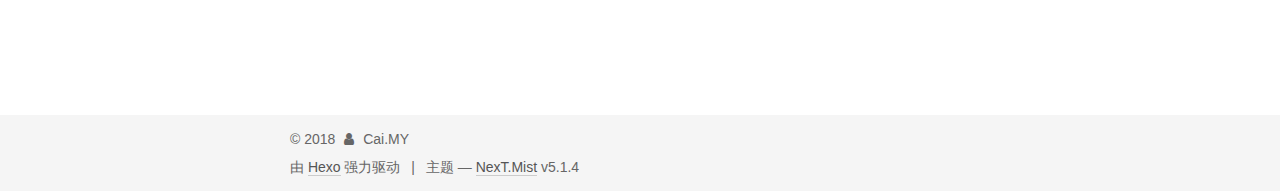
<file: index.html>
<!DOCTYPE html>



  


<html class="theme-next mist use-motion" lang="zh-Hans">
<head>
  <meta charset="UTF-8"/>
<meta http-equiv="X-UA-Compatible" content="IE=edge" />
<meta name="viewport" content="width=device-width, initial-scale=1, maximum-scale=1"/>
<meta name="theme-color" content="#222">









<meta http-equiv="Cache-Control" content="no-transform" />
<meta http-equiv="Cache-Control" content="no-siteapp" />
















  
  
  <link href="/lib/fancybox/source/jquery.fancybox.css?v=2.1.5" rel="stylesheet" type="text/css" />







<link href="/lib/font-awesome/css/font-awesome.min.css?v=4.6.2" rel="stylesheet" type="text/css" />

<link href="/css/main.css?v=5.1.4" rel="stylesheet" type="text/css" />


  <link rel="apple-touch-icon" sizes="180x180" href="/images/apple-touch-icon-next.png?v=5.1.4">


  <link rel="icon" type="image/png" sizes="32x32" href="/images/favicon-32x32-next.png?v=5.1.4">


  <link rel="icon" type="image/png" sizes="16x16" href="/images/favicon-16x16-next.png?v=5.1.4">


  <link rel="mask-icon" href="/images/logo.svg?v=5.1.4" color="#222">





  <meta name="keywords" content="Hexo, NexT" />










<meta name="description" content="种一棵树最好的时间是十年前其次是现在">
<meta property="og:type" content="website">
<meta property="og:title" content="Cai MY&#39;s blog">
<meta property="og:url" content="https://c-my.github.io/index.html">
<meta property="og:site_name" content="Cai MY&#39;s blog">
<meta property="og:description" content="种一棵树最好的时间是十年前其次是现在">
<meta property="og:locale" content="zh-Hans">
<meta name="twitter:card" content="summary">
<meta name="twitter:title" content="Cai MY&#39;s blog">
<meta name="twitter:description" content="种一棵树最好的时间是十年前其次是现在">



<script type="text/javascript" id="hexo.configurations">
  var NexT = window.NexT || {};
  var CONFIG = {
    root: '/',
    scheme: 'Mist',
    version: '5.1.4',
    sidebar: {"position":"left","display":"post","offset":12,"b2t":false,"scrollpercent":false,"onmobile":false},
    fancybox: true,
    tabs: true,
    motion: {"enable":true,"async":false,"transition":{"post_block":"fadeIn","post_header":"slideDownIn","post_body":"slideDownIn","coll_header":"slideLeftIn","sidebar":"slideUpIn"}},
    duoshuo: {
      userId: '0',
      author: '博主'
    },
    algolia: {
      applicationID: 'DUS4TVPYHE',
      apiKey: '6d7f7739988e2ebdc24d007e30e7917b',
      indexName: 'blog',
      hits: {"per_page":10},
      labels: {"input_placeholder":"Search for Posts","hits_empty":"We didn't find any results for the search: ${query}","hits_stats":"${hits} results found in ${time} ms"}
    }
  };
</script>



  <link rel="canonical" href="https://c-my.github.io/"/>





  <title>Cai MY's blog</title>
  








</head>

<body itemscope itemtype="http://schema.org/WebPage" lang="zh-Hans">

  
  
    
  

  <div class="container sidebar-position-left 
  page-home">
    <div class="headband"></div>

    <header id="header" class="header" itemscope itemtype="http://schema.org/WPHeader">
      <div class="header-inner"><div class="site-brand-wrapper">
  <div class="site-meta ">
    

    <div class="custom-logo-site-title">
      <a href="/"  class="brand" rel="start">
        <span class="logo-line-before"><i></i></span>
        <span class="site-title">Cai MY's blog</span>
        <span class="logo-line-after"><i></i></span>
      </a>
    </div>
      
        <p class="site-subtitle"></p>
      
  </div>

  <div class="site-nav-toggle">
    <button>
      <span class="btn-bar"></span>
      <span class="btn-bar"></span>
      <span class="btn-bar"></span>
    </button>
  </div>
</div>

<nav class="site-nav">
  

  
    <ul id="menu" class="menu">
      
        
        <li class="menu-item menu-item-home">
          <a href="/" rel="section">
            
              <i class="menu-item-icon fa fa-fw fa-home"></i> <br />
            
            首页
          </a>
        </li>
      
        
        <li class="menu-item menu-item-tags">
          <a href="/tags/" rel="section">
            
              <i class="menu-item-icon fa fa-fw fa-tags"></i> <br />
            
            标签
          </a>
        </li>
      
        
        <li class="menu-item menu-item-categories">
          <a href="/categories/" rel="section">
            
              <i class="menu-item-icon fa fa-fw fa-th"></i> <br />
            
            分类
          </a>
        </li>
      
        
        <li class="menu-item menu-item-archives">
          <a href="/archives/" rel="section">
            
              <i class="menu-item-icon fa fa-fw fa-archive"></i> <br />
            
            归档
          </a>
        </li>
      

      
        <li class="menu-item menu-item-search">
          
            <a href="javascript:;" class="popup-trigger">
          
            
              <i class="menu-item-icon fa fa-search fa-fw"></i> <br />
            
            搜索
          </a>
        </li>
      
    </ul>
  

  
    <div class="site-search">
      
  
  <div class="algolia-popup popup search-popup">
    <div class="algolia-search">
      <div class="algolia-search-input-icon">
        <i class="fa fa-search"></i>
      </div>
      <div class="algolia-search-input" id="algolia-search-input"></div>
    </div>

    <div class="algolia-results">
      <div id="algolia-stats"></div>
      <div id="algolia-hits"></div>
      <div id="algolia-pagination" class="algolia-pagination"></div>
    </div>

    <span class="popup-btn-close">
      <i class="fa fa-times-circle"></i>
    </span>
  </div>




    </div>
  
</nav>



 </div>
    </header>

    <main id="main" class="main">
      <div class="main-inner">
        <div class="content-wrap">
          <div id="content" class="content">
            
  <section id="posts" class="posts-expand">
    
      

  

  
  
  

  <article class="post post-type-normal" itemscope itemtype="http://schema.org/Article">
  
  
  
  <div class="post-block">
    <link itemprop="mainEntityOfPage" href="https://c-my.github.io/2018/04/08/利用OpenCV提取图像中的矩形区域（PPT屏幕等）/">

    <span hidden itemprop="author" itemscope itemtype="http://schema.org/Person">
      <meta itemprop="name" content="Cai.MY">
      <meta itemprop="description" content="">
      <meta itemprop="image" content="/images/avatar.gif">
    </span>

    <span hidden itemprop="publisher" itemscope itemtype="http://schema.org/Organization">
      <meta itemprop="name" content="Cai MY's blog">
    </span>

    
      <header class="post-header">

        
        
          <h1 class="post-title" itemprop="name headline">
                
                <a class="post-title-link" href="/2018/04/08/利用OpenCV提取图像中的矩形区域（PPT屏幕等）/" itemprop="url">利用OpenCV提取图像中的矩形区域（PPT屏幕等）</a></h1>
        

        <div class="post-meta">
          <span class="post-time">
            
              <span class="post-meta-item-icon">
                <i class="fa fa-calendar-o"></i>
              </span>
              
                <span class="post-meta-item-text">发表于</span>
              
              <time title="创建于" itemprop="dateCreated datePublished" datetime="2018-04-08T13:36:17+08:00">
                2018-04-08
              </time>
            

            

            
          </span>

          
            <span class="post-category" >
            
              <span class="post-meta-divider">|</span>
            
              <span class="post-meta-item-icon">
                <i class="fa fa-folder-o"></i>
              </span>
              
                <span class="post-meta-item-text">分类于</span>
              
              
                <span itemprop="about" itemscope itemtype="http://schema.org/Thing">
                  <a href="/categories/图像处理/" itemprop="url" rel="index">
                    <span itemprop="name">图像处理</span>
                  </a>
                </span>

                
                
              
            </span>
          

          
            
              <span class="post-comments-count">
                <span class="post-meta-divider">|</span>
                <span class="post-meta-item-icon">
                  <i class="fa fa-comment-o"></i>
                </span>
                <a href="/2018/04/08/利用OpenCV提取图像中的矩形区域（PPT屏幕等）/#comments" itemprop="discussionUrl">
                  <span class="post-comments-count disqus-comment-count"
                        data-disqus-identifier="2018/04/08/利用OpenCV提取图像中的矩形区域（PPT屏幕等）/" itemprop="commentCount"></span>
                </a>
              </span>
            
          

          
          
             <span id="/2018/04/08/利用OpenCV提取图像中的矩形区域（PPT屏幕等）/" class="leancloud_visitors" data-flag-title="利用OpenCV提取图像中的矩形区域（PPT屏幕等）">
               <span class="post-meta-divider">|</span>
               <span class="post-meta-item-icon">
                 <i class="fa fa-eye"></i>
               </span>
               
                 <span class="post-meta-item-text">阅读次数&#58;</span>
               
                 <span class="leancloud-visitors-count"></span>
             </span>
          

          

          

          

        </div>
      </header>
    

    
    
    
    <div class="post-body" itemprop="articleBody">

      
      

      
        
          <h2 id="前言"><a href="#前言" class="headerlink" title="前言"></a>前言</h2><p>最近参加了大创项目，题目涉及到计算机视觉，学姐发了个修正图像的博客链接，于是打算用这个题目入门OpenCV。</p>
<h2 id="分析问题"><a href="#分析问题" class="headerlink" title="分析问题"></a>分析问题</h2><p>照片中的PPT区域总是沿着x,y,z三个轴都有倾斜（如下图），要想把照片翻转到平行位置，需要进行透视变换，而透视变换需要同一像素点变换前后的坐标。由此可以想到，提取矩形区域四个角的坐标作为变换前的坐标，变换后的坐标可以设为照片的四个角落，经过投影变换，矩形区域将会翻转并充满图像。<br>
          <!--noindex-->
          <div class="post-button text-center">
            <a class="btn" href="/2018/04/08/利用OpenCV提取图像中的矩形区域（PPT屏幕等）/#more" rel="contents">
              阅读全文 &raquo;
            </a>
          </div>
          <!--/noindex-->
        
      
    </div>
    
    
    

    

    

    

    <footer class="post-footer">
      

      

      

      
      
        <div class="post-eof"></div>
      
    </footer>
  </div>
  
  
  
  </article>


    
      

  

  
  
  

  <article class="post post-type-normal" itemscope itemtype="http://schema.org/Article">
  
  
  
  <div class="post-block">
    <link itemprop="mainEntityOfPage" href="https://c-my.github.io/2018/04/08/hello-world/">

    <span hidden itemprop="author" itemscope itemtype="http://schema.org/Person">
      <meta itemprop="name" content="Cai.MY">
      <meta itemprop="description" content="">
      <meta itemprop="image" content="/images/avatar.gif">
    </span>

    <span hidden itemprop="publisher" itemscope itemtype="http://schema.org/Organization">
      <meta itemprop="name" content="Cai MY's blog">
    </span>

    
      <header class="post-header">

        
        
          <h1 class="post-title" itemprop="name headline">
                
                <a class="post-title-link" href="/2018/04/08/hello-world/" itemprop="url">Hello World</a></h1>
        

        <div class="post-meta">
          <span class="post-time">
            
              <span class="post-meta-item-icon">
                <i class="fa fa-calendar-o"></i>
              </span>
              
                <span class="post-meta-item-text">发表于</span>
              
              <time title="创建于" itemprop="dateCreated datePublished" datetime="2018-04-08T12:37:28+08:00">
                2018-04-08
              </time>
            

            

            
          </span>

          

          
            
              <span class="post-comments-count">
                <span class="post-meta-divider">|</span>
                <span class="post-meta-item-icon">
                  <i class="fa fa-comment-o"></i>
                </span>
                <a href="/2018/04/08/hello-world/#comments" itemprop="discussionUrl">
                  <span class="post-comments-count disqus-comment-count"
                        data-disqus-identifier="2018/04/08/hello-world/" itemprop="commentCount"></span>
                </a>
              </span>
            
          

          
          
             <span id="/2018/04/08/hello-world/" class="leancloud_visitors" data-flag-title="Hello World">
               <span class="post-meta-divider">|</span>
               <span class="post-meta-item-icon">
                 <i class="fa fa-eye"></i>
               </span>
               
                 <span class="post-meta-item-text">阅读次数&#58;</span>
               
                 <span class="leancloud-visitors-count"></span>
             </span>
          

          

          

          

        </div>
      </header>
    

    
    
    
    <div class="post-body" itemprop="articleBody">

      
      

      
        
          
            <p>Welcome to <a href="https://hexo.io/" target="_blank" rel="noopener">Hexo</a>! This is your very first post. Check <a href="https://hexo.io/docs/" target="_blank" rel="noopener">documentation</a> for more info. If you get any problems when using Hexo, you can find the answer in <a href="https://hexo.io/docs/troubleshooting.html" target="_blank" rel="noopener">troubleshooting</a> or you can ask me on <a href="https://github.com/hexojs/hexo/issues" target="_blank" rel="noopener">GitHub</a>.</p>
<h2 id="Quick-Start"><a href="#Quick-Start" class="headerlink" title="Quick Start"></a>Quick Start</h2><h3 id="Create-a-new-post"><a href="#Create-a-new-post" class="headerlink" title="Create a new post"></a>Create a new post</h3><figure class="highlight bash"><table><tr><td class="gutter"><pre><span class="line">1</span><br></pre></td><td class="code"><pre><span class="line">$ hexo new <span class="string">"My New Post"</span></span><br></pre></td></tr></table></figure>
<p>More info: <a href="https://hexo.io/docs/writing.html" target="_blank" rel="noopener">Writing</a></p>
<h3 id="Run-server"><a href="#Run-server" class="headerlink" title="Run server"></a>Run server</h3><figure class="highlight bash"><table><tr><td class="gutter"><pre><span class="line">1</span><br></pre></td><td class="code"><pre><span class="line">$ hexo server</span><br></pre></td></tr></table></figure>
<p>More info: <a href="https://hexo.io/docs/server.html" target="_blank" rel="noopener">Server</a></p>
<h3 id="Generate-static-files"><a href="#Generate-static-files" class="headerlink" title="Generate static files"></a>Generate static files</h3><figure class="highlight bash"><table><tr><td class="gutter"><pre><span class="line">1</span><br></pre></td><td class="code"><pre><span class="line">$ hexo generate</span><br></pre></td></tr></table></figure>
<p>More info: <a href="https://hexo.io/docs/generating.html" target="_blank" rel="noopener">Generating</a></p>
<h3 id="Deploy-to-remote-sites"><a href="#Deploy-to-remote-sites" class="headerlink" title="Deploy to remote sites"></a>Deploy to remote sites</h3><figure class="highlight bash"><table><tr><td class="gutter"><pre><span class="line">1</span><br></pre></td><td class="code"><pre><span class="line">$ hexo deploy</span><br></pre></td></tr></table></figure>
<p>More info: <a href="https://hexo.io/docs/deployment.html" target="_blank" rel="noopener">Deployment</a></p>

          
        
      
    </div>
    
    
    

    

    

    

    <footer class="post-footer">
      

      

      

      
      
        <div class="post-eof"></div>
      
    </footer>
  </div>
  
  
  
  </article>


    
  </section>

  


          </div>
          


          

        </div>
        
          
  
  <div class="sidebar-toggle">
    <div class="sidebar-toggle-line-wrap">
      <span class="sidebar-toggle-line sidebar-toggle-line-first"></span>
      <span class="sidebar-toggle-line sidebar-toggle-line-middle"></span>
      <span class="sidebar-toggle-line sidebar-toggle-line-last"></span>
    </div>
  </div>

  <aside id="sidebar" class="sidebar">
    
    <div class="sidebar-inner">

      

      

      <section class="site-overview-wrap sidebar-panel sidebar-panel-active">
        <div class="site-overview">
          <div class="site-author motion-element" itemprop="author" itemscope itemtype="http://schema.org/Person">
            
              <p class="site-author-name" itemprop="name">Cai.MY</p>
              <p class="site-description motion-element" itemprop="description">种一棵树最好的时间是十年前</br>其次是现在</p>
          </div>

          <nav class="site-state motion-element">

            
              <div class="site-state-item site-state-posts">
              
                <a href="/archives/">
              
                  <span class="site-state-item-count">2</span>
                  <span class="site-state-item-name">日志</span>
                </a>
              </div>
            

            
              
              
              <div class="site-state-item site-state-categories">
                <a href="/categories/index.html">
                  <span class="site-state-item-count">1</span>
                  <span class="site-state-item-name">分类</span>
                </a>
              </div>
            

            
              
              
              <div class="site-state-item site-state-tags">
                <a href="/tags/index.html">
                  <span class="site-state-item-count">2</span>
                  <span class="site-state-item-name">标签</span>
                </a>
              </div>
            

          </nav>

          

          
            <div class="links-of-author motion-element">
                
                  <span class="links-of-author-item">
                    <a href="https://github.com/c-my" target="_blank" title="GitHub">
                      
                        <i class="fa fa-fw fa-github"></i>GitHub</a>
                  </span>
                
                  <span class="links-of-author-item">
                    <a href="mailto:cmy1113@outlook.com" target="_blank" title="E-Mail">
                      
                        <i class="fa fa-fw fa-envelope"></i>E-Mail</a>
                  </span>
                
            </div>
          

          
          

          
          

          

        </div>
      </section>

      

      

    </div>
  </aside>


        
      </div>
    </main>

    <footer id="footer" class="footer">
      <div class="footer-inner">
        <div class="copyright">&copy; <span itemprop="copyrightYear">2018</span>
  <span class="with-love">
    <i class="fa fa-user"></i>
  </span>
  <span class="author" itemprop="copyrightHolder">Cai.MY</span>

  
</div>


  <div class="powered-by">由 <a class="theme-link" target="_blank" href="https://hexo.io">Hexo</a> 强力驱动</div>



  <span class="post-meta-divider">|</span>



  <div class="theme-info">主题 &mdash; <a class="theme-link" target="_blank" href="https://github.com/iissnan/hexo-theme-next">NexT.Mist</a> v5.1.4</div>




        







        
      </div>
    </footer>

    
      <div class="back-to-top">
        <i class="fa fa-arrow-up"></i>
        
      </div>
    

    

  </div>

  

<script type="text/javascript">
  if (Object.prototype.toString.call(window.Promise) !== '[object Function]') {
    window.Promise = null;
  }
</script>









  












  
  
    <script type="text/javascript" src="/lib/jquery/index.js?v=2.1.3"></script>
  

  
  
    <script type="text/javascript" src="/lib/fastclick/lib/fastclick.min.js?v=1.0.6"></script>
  

  
  
    <script type="text/javascript" src="/lib/jquery_lazyload/jquery.lazyload.js?v=1.9.7"></script>
  

  
  
    <script type="text/javascript" src="/lib/velocity/velocity.min.js?v=1.2.1"></script>
  

  
  
    <script type="text/javascript" src="/lib/velocity/velocity.ui.min.js?v=1.2.1"></script>
  

  
  
    <script type="text/javascript" src="/lib/fancybox/source/jquery.fancybox.pack.js?v=2.1.5"></script>
  


  


  <script type="text/javascript" src="/js/src/utils.js?v=5.1.4"></script>

  <script type="text/javascript" src="/js/src/motion.js?v=5.1.4"></script>



  
  

  

  


  <script type="text/javascript" src="/js/src/bootstrap.js?v=5.1.4"></script>



  


  

    
      <script id="dsq-count-scr" src="https://blog-eul4knok3t.disqus.com/count.js" async></script>
    

    

  




	





  














  




  
  
  
  <link rel="stylesheet" href="/lib/algolia-instant-search/instantsearch.min.css">

  
  
  <script src="/lib/algolia-instant-search/instantsearch.min.js"></script>
  

  <script src="/js/src/algolia-search.js?v=5.1.4"></script>



  

  
  <script src="https://cdn1.lncld.net/static/js/av-core-mini-0.6.4.js"></script>
  <script>AV.initialize("Y2e5QTjX3wq2puTAGIzfj2Ki-gzGzoHsz", "nsSr52XeeRtKIQ2JVBJdCn9L");</script>
  <script>
    function showTime(Counter) {
      var query = new AV.Query(Counter);
      var entries = [];
      var $visitors = $(".leancloud_visitors");

      $visitors.each(function () {
        entries.push( $(this).attr("id").trim() );
      });

      query.containedIn('url', entries);
      query.find()
        .done(function (results) {
          var COUNT_CONTAINER_REF = '.leancloud-visitors-count';

          if (results.length === 0) {
            $visitors.find(COUNT_CONTAINER_REF).text(0);
            return;
          }

          for (var i = 0; i < results.length; i++) {
            var item = results[i];
            var url = item.get('url');
            var time = item.get('time');
            var element = document.getElementById(url);

            $(element).find(COUNT_CONTAINER_REF).text(time);
          }
          for(var i = 0; i < entries.length; i++) {
            var url = entries[i];
            var element = document.getElementById(url);
            var countSpan = $(element).find(COUNT_CONTAINER_REF);
            if( countSpan.text() == '') {
              countSpan.text(0);
            }
          }
        })
        .fail(function (object, error) {
          console.log("Error: " + error.code + " " + error.message);
        });
    }

    function addCount(Counter) {
      var $visitors = $(".leancloud_visitors");
      var url = $visitors.attr('id').trim();
      var title = $visitors.attr('data-flag-title').trim();
      var query = new AV.Query(Counter);

      query.equalTo("url", url);
      query.find({
        success: function(results) {
          if (results.length > 0) {
            var counter = results[0];
            counter.fetchWhenSave(true);
            counter.increment("time");
            counter.save(null, {
              success: function(counter) {
                var $element = $(document.getElementById(url));
                $element.find('.leancloud-visitors-count').text(counter.get('time'));
              },
              error: function(counter, error) {
                console.log('Failed to save Visitor num, with error message: ' + error.message);
              }
            });
          } else {
            var newcounter = new Counter();
            /* Set ACL */
            var acl = new AV.ACL();
            acl.setPublicReadAccess(true);
            acl.setPublicWriteAccess(true);
            newcounter.setACL(acl);
            /* End Set ACL */
            newcounter.set("title", title);
            newcounter.set("url", url);
            newcounter.set("time", 1);
            newcounter.save(null, {
              success: function(newcounter) {
                var $element = $(document.getElementById(url));
                $element.find('.leancloud-visitors-count').text(newcounter.get('time'));
              },
              error: function(newcounter, error) {
                console.log('Failed to create');
              }
            });
          }
        },
        error: function(error) {
          console.log('Error:' + error.code + " " + error.message);
        }
      });
    }

    $(function() {
      var Counter = AV.Object.extend("Counter");
      if ($('.leancloud_visitors').length == 1) {
        addCount(Counter);
      } else if ($('.post-title-link').length > 1) {
        showTime(Counter);
      }
    });
  </script>



  

  

  
  

  

  

  

</body>
</html>
</file>
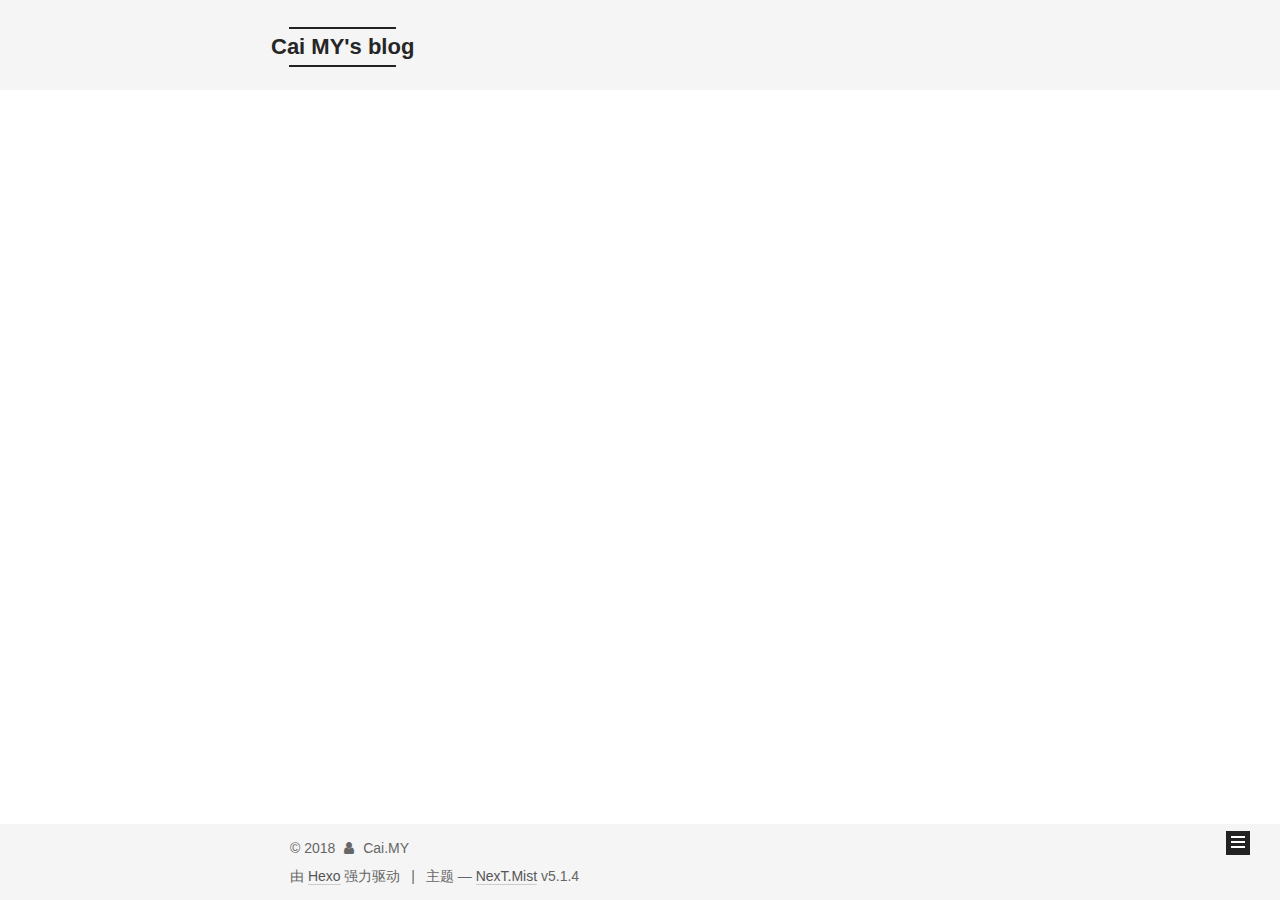
<file: archives/index.html>
<!DOCTYPE html>



  


<html class="theme-next mist use-motion" lang="zh-Hans">
<head>
  <meta charset="UTF-8"/>
<meta http-equiv="X-UA-Compatible" content="IE=edge" />
<meta name="viewport" content="width=device-width, initial-scale=1, maximum-scale=1"/>
<meta name="theme-color" content="#222">









<meta http-equiv="Cache-Control" content="no-transform" />
<meta http-equiv="Cache-Control" content="no-siteapp" />
















  
  
  <link href="/lib/fancybox/source/jquery.fancybox.css?v=2.1.5" rel="stylesheet" type="text/css" />







<link href="/lib/font-awesome/css/font-awesome.min.css?v=4.6.2" rel="stylesheet" type="text/css" />

<link href="/css/main.css?v=5.1.4" rel="stylesheet" type="text/css" />


  <link rel="apple-touch-icon" sizes="180x180" href="/images/apple-touch-icon-next.png?v=5.1.4">


  <link rel="icon" type="image/png" sizes="32x32" href="/images/favicon-32x32-next.png?v=5.1.4">


  <link rel="icon" type="image/png" sizes="16x16" href="/images/favicon-16x16-next.png?v=5.1.4">


  <link rel="mask-icon" href="/images/logo.svg?v=5.1.4" color="#222">





  <meta name="keywords" content="Hexo, NexT" />










<meta name="description" content="种一棵树最好的时间是十年前其次是现在">
<meta property="og:type" content="website">
<meta property="og:title" content="Cai MY&#39;s blog">
<meta property="og:url" content="https://c-my.github.io/archives/index.html">
<meta property="og:site_name" content="Cai MY&#39;s blog">
<meta property="og:description" content="种一棵树最好的时间是十年前其次是现在">
<meta property="og:locale" content="zh-Hans">
<meta name="twitter:card" content="summary">
<meta name="twitter:title" content="Cai MY&#39;s blog">
<meta name="twitter:description" content="种一棵树最好的时间是十年前其次是现在">



<script type="text/javascript" id="hexo.configurations">
  var NexT = window.NexT || {};
  var CONFIG = {
    root: '/',
    scheme: 'Mist',
    version: '5.1.4',
    sidebar: {"position":"left","display":"post","offset":12,"b2t":false,"scrollpercent":false,"onmobile":false},
    fancybox: true,
    tabs: true,
    motion: {"enable":true,"async":false,"transition":{"post_block":"fadeIn","post_header":"slideDownIn","post_body":"slideDownIn","coll_header":"slideLeftIn","sidebar":"slideUpIn"}},
    duoshuo: {
      userId: '0',
      author: '博主'
    },
    algolia: {
      applicationID: 'DUS4TVPYHE',
      apiKey: '6d7f7739988e2ebdc24d007e30e7917b',
      indexName: 'blog',
      hits: {"per_page":10},
      labels: {"input_placeholder":"Search for Posts","hits_empty":"We didn't find any results for the search: ${query}","hits_stats":"${hits} results found in ${time} ms"}
    }
  };
</script>



  <link rel="canonical" href="https://c-my.github.io/archives/"/>





  <title>归档 | Cai MY's blog</title>
  








</head>

<body itemscope itemtype="http://schema.org/WebPage" lang="zh-Hans">

  
  
    
  

  <div class="container sidebar-position-left page-archive">
    <div class="headband"></div>

    <header id="header" class="header" itemscope itemtype="http://schema.org/WPHeader">
      <div class="header-inner"><div class="site-brand-wrapper">
  <div class="site-meta ">
    

    <div class="custom-logo-site-title">
      <a href="/"  class="brand" rel="start">
        <span class="logo-line-before"><i></i></span>
        <span class="site-title">Cai MY's blog</span>
        <span class="logo-line-after"><i></i></span>
      </a>
    </div>
      
        <p class="site-subtitle"></p>
      
  </div>

  <div class="site-nav-toggle">
    <button>
      <span class="btn-bar"></span>
      <span class="btn-bar"></span>
      <span class="btn-bar"></span>
    </button>
  </div>
</div>

<nav class="site-nav">
  

  
    <ul id="menu" class="menu">
      
        
        <li class="menu-item menu-item-home">
          <a href="/" rel="section">
            
              <i class="menu-item-icon fa fa-fw fa-home"></i> <br />
            
            首页
          </a>
        </li>
      
        
        <li class="menu-item menu-item-tags">
          <a href="/tags/" rel="section">
            
              <i class="menu-item-icon fa fa-fw fa-tags"></i> <br />
            
            标签
          </a>
        </li>
      
        
        <li class="menu-item menu-item-categories">
          <a href="/categories/" rel="section">
            
              <i class="menu-item-icon fa fa-fw fa-th"></i> <br />
            
            分类
          </a>
        </li>
      
        
        <li class="menu-item menu-item-archives">
          <a href="/archives/" rel="section">
            
              <i class="menu-item-icon fa fa-fw fa-archive"></i> <br />
            
            归档
          </a>
        </li>
      

      
        <li class="menu-item menu-item-search">
          
            <a href="javascript:;" class="popup-trigger">
          
            
              <i class="menu-item-icon fa fa-search fa-fw"></i> <br />
            
            搜索
          </a>
        </li>
      
    </ul>
  

  
    <div class="site-search">
      
  
  <div class="algolia-popup popup search-popup">
    <div class="algolia-search">
      <div class="algolia-search-input-icon">
        <i class="fa fa-search"></i>
      </div>
      <div class="algolia-search-input" id="algolia-search-input"></div>
    </div>

    <div class="algolia-results">
      <div id="algolia-stats"></div>
      <div id="algolia-hits"></div>
      <div id="algolia-pagination" class="algolia-pagination"></div>
    </div>

    <span class="popup-btn-close">
      <i class="fa fa-times-circle"></i>
    </span>
  </div>




    </div>
  
</nav>



 </div>
    </header>

    <main id="main" class="main">
      <div class="main-inner">
        <div class="content-wrap">
          <div id="content" class="content">
            

  
  
  
  <div class="post-block archive">
    <div id="posts" class="posts-collapse">
      <span class="archive-move-on"></span>

      <span class="archive-page-counter">
        
        
        
          
        
        嗯..! 目前共计 2 篇日志。 继续努力。
      </span>

      

        
        
        

        
          
          <div class="collection-title">
            <h1 class="archive-year" id="archive-year-2018">2018</h1>
          </div>
        
        

        

  <article class="post post-type-normal" itemscope itemtype="http://schema.org/Article">
    <header class="post-header">

      <h2 class="post-title">
        
            <a class="post-title-link" href="/2018/04/08/利用OpenCV提取图像中的矩形区域（PPT屏幕等）/" itemprop="url">
              
                <span itemprop="name">利用OpenCV提取图像中的矩形区域（PPT屏幕等）</span>
              
            </a>
        
      </h2>

      <div class="post-meta">
        <time class="post-time" itemprop="dateCreated"
              datetime="2018-04-08T13:36:17+08:00"
              content="2018-04-08" >
          04-08
        </time>
      </div>

    </header>
  </article>



      

        
        
        

        
        

        

  <article class="post post-type-normal" itemscope itemtype="http://schema.org/Article">
    <header class="post-header">

      <h2 class="post-title">
        
            <a class="post-title-link" href="/2018/04/08/hello-world/" itemprop="url">
              
                <span itemprop="name">Hello World</span>
              
            </a>
        
      </h2>

      <div class="post-meta">
        <time class="post-time" itemprop="dateCreated"
              datetime="2018-04-08T12:37:28+08:00"
              content="2018-04-08" >
          04-08
        </time>
      </div>

    </header>
  </article>



      

    </div>
  </div>
  
  
  

  



          </div>
          


          

        </div>
        
          
  
  <div class="sidebar-toggle">
    <div class="sidebar-toggle-line-wrap">
      <span class="sidebar-toggle-line sidebar-toggle-line-first"></span>
      <span class="sidebar-toggle-line sidebar-toggle-line-middle"></span>
      <span class="sidebar-toggle-line sidebar-toggle-line-last"></span>
    </div>
  </div>

  <aside id="sidebar" class="sidebar">
    
    <div class="sidebar-inner">

      

      

      <section class="site-overview-wrap sidebar-panel sidebar-panel-active">
        <div class="site-overview">
          <div class="site-author motion-element" itemprop="author" itemscope itemtype="http://schema.org/Person">
            
              <p class="site-author-name" itemprop="name">Cai.MY</p>
              <p class="site-description motion-element" itemprop="description">种一棵树最好的时间是十年前</br>其次是现在</p>
          </div>

          <nav class="site-state motion-element">

            
              <div class="site-state-item site-state-posts">
              
                <a href="/archives/">
              
                  <span class="site-state-item-count">2</span>
                  <span class="site-state-item-name">日志</span>
                </a>
              </div>
            

            
              
              
              <div class="site-state-item site-state-categories">
                <a href="/categories/index.html">
                  <span class="site-state-item-count">1</span>
                  <span class="site-state-item-name">分类</span>
                </a>
              </div>
            

            
              
              
              <div class="site-state-item site-state-tags">
                <a href="/tags/index.html">
                  <span class="site-state-item-count">2</span>
                  <span class="site-state-item-name">标签</span>
                </a>
              </div>
            

          </nav>

          

          
            <div class="links-of-author motion-element">
                
                  <span class="links-of-author-item">
                    <a href="https://github.com/c-my" target="_blank" title="GitHub">
                      
                        <i class="fa fa-fw fa-github"></i>GitHub</a>
                  </span>
                
                  <span class="links-of-author-item">
                    <a href="mailto:cmy1113@outlook.com" target="_blank" title="E-Mail">
                      
                        <i class="fa fa-fw fa-envelope"></i>E-Mail</a>
                  </span>
                
            </div>
          

          
          

          
          

          

        </div>
      </section>

      

      

    </div>
  </aside>


        
      </div>
    </main>

    <footer id="footer" class="footer">
      <div class="footer-inner">
        <div class="copyright">&copy; <span itemprop="copyrightYear">2018</span>
  <span class="with-love">
    <i class="fa fa-user"></i>
  </span>
  <span class="author" itemprop="copyrightHolder">Cai.MY</span>

  
</div>


  <div class="powered-by">由 <a class="theme-link" target="_blank" href="https://hexo.io">Hexo</a> 强力驱动</div>



  <span class="post-meta-divider">|</span>



  <div class="theme-info">主题 &mdash; <a class="theme-link" target="_blank" href="https://github.com/iissnan/hexo-theme-next">NexT.Mist</a> v5.1.4</div>




        







        
      </div>
    </footer>

    
      <div class="back-to-top">
        <i class="fa fa-arrow-up"></i>
        
      </div>
    

    

  </div>

  

<script type="text/javascript">
  if (Object.prototype.toString.call(window.Promise) !== '[object Function]') {
    window.Promise = null;
  }
</script>









  












  
  
    <script type="text/javascript" src="/lib/jquery/index.js?v=2.1.3"></script>
  

  
  
    <script type="text/javascript" src="/lib/fastclick/lib/fastclick.min.js?v=1.0.6"></script>
  

  
  
    <script type="text/javascript" src="/lib/jquery_lazyload/jquery.lazyload.js?v=1.9.7"></script>
  

  
  
    <script type="text/javascript" src="/lib/velocity/velocity.min.js?v=1.2.1"></script>
  

  
  
    <script type="text/javascript" src="/lib/velocity/velocity.ui.min.js?v=1.2.1"></script>
  

  
  
    <script type="text/javascript" src="/lib/fancybox/source/jquery.fancybox.pack.js?v=2.1.5"></script>
  


  


  <script type="text/javascript" src="/js/src/utils.js?v=5.1.4"></script>

  <script type="text/javascript" src="/js/src/motion.js?v=5.1.4"></script>



  
  

  

  


  <script type="text/javascript" src="/js/src/bootstrap.js?v=5.1.4"></script>



  


  

    
      <script id="dsq-count-scr" src="https://blog-eul4knok3t.disqus.com/count.js" async></script>
    

    

  




	





  














  




  
  
  
  <link rel="stylesheet" href="/lib/algolia-instant-search/instantsearch.min.css">

  
  
  <script src="/lib/algolia-instant-search/instantsearch.min.js"></script>
  

  <script src="/js/src/algolia-search.js?v=5.1.4"></script>



  

  
  <script src="https://cdn1.lncld.net/static/js/av-core-mini-0.6.4.js"></script>
  <script>AV.initialize("Y2e5QTjX3wq2puTAGIzfj2Ki-gzGzoHsz", "nsSr52XeeRtKIQ2JVBJdCn9L");</script>
  <script>
    function showTime(Counter) {
      var query = new AV.Query(Counter);
      var entries = [];
      var $visitors = $(".leancloud_visitors");

      $visitors.each(function () {
        entries.push( $(this).attr("id").trim() );
      });

      query.containedIn('url', entries);
      query.find()
        .done(function (results) {
          var COUNT_CONTAINER_REF = '.leancloud-visitors-count';

          if (results.length === 0) {
            $visitors.find(COUNT_CONTAINER_REF).text(0);
            return;
          }

          for (var i = 0; i < results.length; i++) {
            var item = results[i];
            var url = item.get('url');
            var time = item.get('time');
            var element = document.getElementById(url);

            $(element).find(COUNT_CONTAINER_REF).text(time);
          }
          for(var i = 0; i < entries.length; i++) {
            var url = entries[i];
            var element = document.getElementById(url);
            var countSpan = $(element).find(COUNT_CONTAINER_REF);
            if( countSpan.text() == '') {
              countSpan.text(0);
            }
          }
        })
        .fail(function (object, error) {
          console.log("Error: " + error.code + " " + error.message);
        });
    }

    function addCount(Counter) {
      var $visitors = $(".leancloud_visitors");
      var url = $visitors.attr('id').trim();
      var title = $visitors.attr('data-flag-title').trim();
      var query = new AV.Query(Counter);

      query.equalTo("url", url);
      query.find({
        success: function(results) {
          if (results.length > 0) {
            var counter = results[0];
            counter.fetchWhenSave(true);
            counter.increment("time");
            counter.save(null, {
              success: function(counter) {
                var $element = $(document.getElementById(url));
                $element.find('.leancloud-visitors-count').text(counter.get('time'));
              },
              error: function(counter, error) {
                console.log('Failed to save Visitor num, with error message: ' + error.message);
              }
            });
          } else {
            var newcounter = new Counter();
            /* Set ACL */
            var acl = new AV.ACL();
            acl.setPublicReadAccess(true);
            acl.setPublicWriteAccess(true);
            newcounter.setACL(acl);
            /* End Set ACL */
            newcounter.set("title", title);
            newcounter.set("url", url);
            newcounter.set("time", 1);
            newcounter.save(null, {
              success: function(newcounter) {
                var $element = $(document.getElementById(url));
                $element.find('.leancloud-visitors-count').text(newcounter.get('time'));
              },
              error: function(newcounter, error) {
                console.log('Failed to create');
              }
            });
          }
        },
        error: function(error) {
          console.log('Error:' + error.code + " " + error.message);
        }
      });
    }

    $(function() {
      var Counter = AV.Object.extend("Counter");
      if ($('.leancloud_visitors').length == 1) {
        addCount(Counter);
      } else if ($('.post-title-link').length > 1) {
        showTime(Counter);
      }
    });
  </script>



  

  

  
  

  

  

  

</body>
</html>
</file>
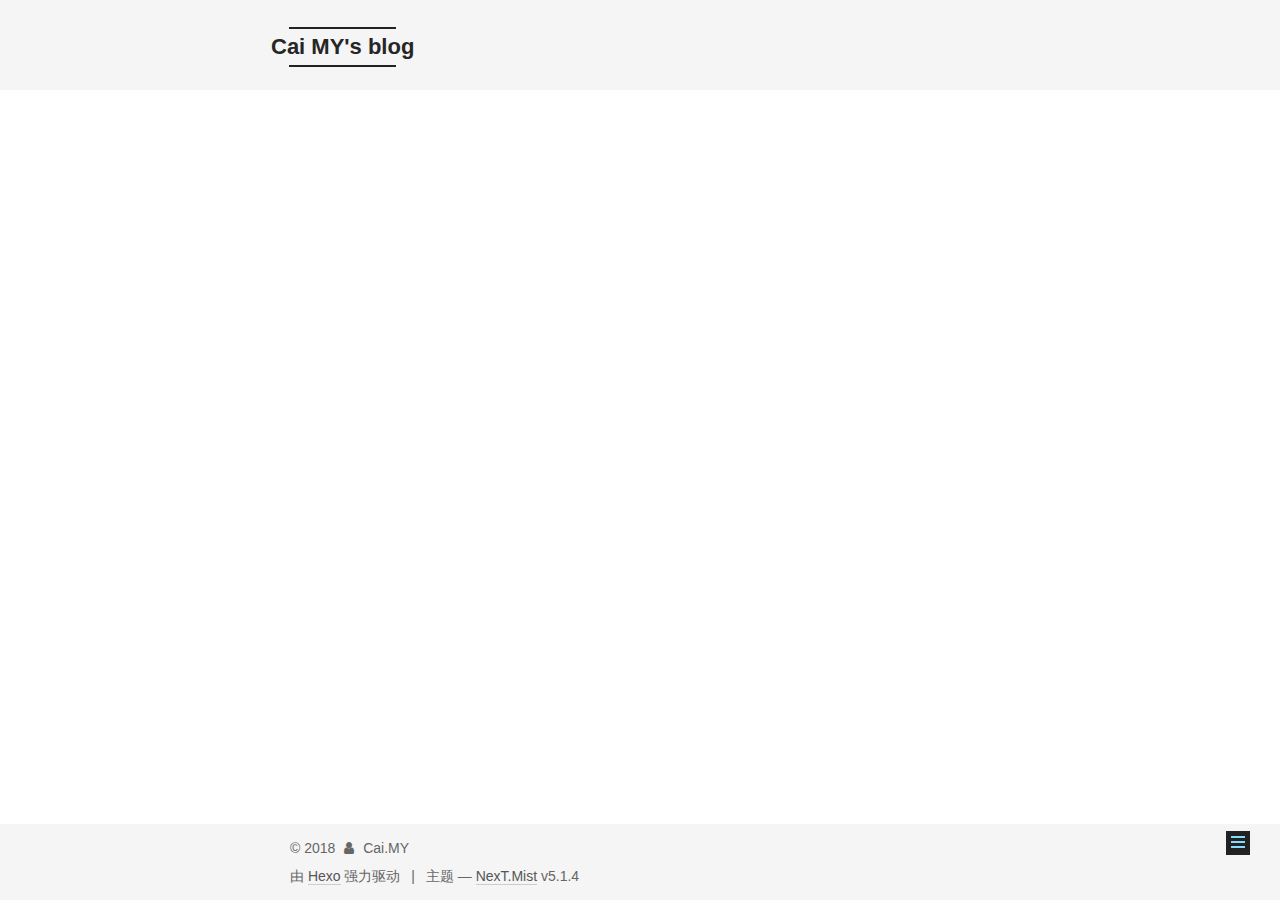
<file: categories/index.html>
<!DOCTYPE html>



  


<html class="theme-next mist use-motion" lang="zh-Hans">
<head>
  <meta charset="UTF-8"/>
<meta http-equiv="X-UA-Compatible" content="IE=edge" />
<meta name="viewport" content="width=device-width, initial-scale=1, maximum-scale=1"/>
<meta name="theme-color" content="#222">









<meta http-equiv="Cache-Control" content="no-transform" />
<meta http-equiv="Cache-Control" content="no-siteapp" />
















  
  
  <link href="/lib/fancybox/source/jquery.fancybox.css?v=2.1.5" rel="stylesheet" type="text/css" />







<link href="/lib/font-awesome/css/font-awesome.min.css?v=4.6.2" rel="stylesheet" type="text/css" />

<link href="/css/main.css?v=5.1.4" rel="stylesheet" type="text/css" />


  <link rel="apple-touch-icon" sizes="180x180" href="/images/apple-touch-icon-next.png?v=5.1.4">


  <link rel="icon" type="image/png" sizes="32x32" href="/images/favicon-32x32-next.png?v=5.1.4">


  <link rel="icon" type="image/png" sizes="16x16" href="/images/favicon-16x16-next.png?v=5.1.4">


  <link rel="mask-icon" href="/images/logo.svg?v=5.1.4" color="#222">





  <meta name="keywords" content="Hexo, NexT" />










<meta name="description" content="种一棵树最好的时间是十年前其次是现在">
<meta property="og:type" content="website">
<meta property="og:title" content="Categories">
<meta property="og:url" content="https://c-my.github.io/categories/index.html">
<meta property="og:site_name" content="Cai MY&#39;s blog">
<meta property="og:description" content="种一棵树最好的时间是十年前其次是现在">
<meta property="og:locale" content="zh-Hans">
<meta property="og:updated_time" content="2018-04-08T09:47:57.272Z">
<meta name="twitter:card" content="summary">
<meta name="twitter:title" content="Categories">
<meta name="twitter:description" content="种一棵树最好的时间是十年前其次是现在">



<script type="text/javascript" id="hexo.configurations">
  var NexT = window.NexT || {};
  var CONFIG = {
    root: '/',
    scheme: 'Mist',
    version: '5.1.4',
    sidebar: {"position":"left","display":"post","offset":12,"b2t":false,"scrollpercent":false,"onmobile":false},
    fancybox: true,
    tabs: true,
    motion: {"enable":true,"async":false,"transition":{"post_block":"fadeIn","post_header":"slideDownIn","post_body":"slideDownIn","coll_header":"slideLeftIn","sidebar":"slideUpIn"}},
    duoshuo: {
      userId: '0',
      author: '博主'
    },
    algolia: {
      applicationID: 'DUS4TVPYHE',
      apiKey: '6d7f7739988e2ebdc24d007e30e7917b',
      indexName: 'blog',
      hits: {"per_page":10},
      labels: {"input_placeholder":"Search for Posts","hits_empty":"We didn't find any results for the search: ${query}","hits_stats":"${hits} results found in ${time} ms"}
    }
  };
</script>



  <link rel="canonical" href="https://c-my.github.io/categories/"/>





  <title>Categories | Cai MY's blog</title>
  








</head>

<body itemscope itemtype="http://schema.org/WebPage" lang="zh-Hans">

  
  
    
  

  <div class="container sidebar-position-left page-post-detail">
    <div class="headband"></div>

    <header id="header" class="header" itemscope itemtype="http://schema.org/WPHeader">
      <div class="header-inner"><div class="site-brand-wrapper">
  <div class="site-meta ">
    

    <div class="custom-logo-site-title">
      <a href="/"  class="brand" rel="start">
        <span class="logo-line-before"><i></i></span>
        <span class="site-title">Cai MY's blog</span>
        <span class="logo-line-after"><i></i></span>
      </a>
    </div>
      
        <p class="site-subtitle"></p>
      
  </div>

  <div class="site-nav-toggle">
    <button>
      <span class="btn-bar"></span>
      <span class="btn-bar"></span>
      <span class="btn-bar"></span>
    </button>
  </div>
</div>

<nav class="site-nav">
  

  
    <ul id="menu" class="menu">
      
        
        <li class="menu-item menu-item-home">
          <a href="/" rel="section">
            
              <i class="menu-item-icon fa fa-fw fa-home"></i> <br />
            
            首页
          </a>
        </li>
      
        
        <li class="menu-item menu-item-tags">
          <a href="/tags/" rel="section">
            
              <i class="menu-item-icon fa fa-fw fa-tags"></i> <br />
            
            标签
          </a>
        </li>
      
        
        <li class="menu-item menu-item-categories">
          <a href="/categories/" rel="section">
            
              <i class="menu-item-icon fa fa-fw fa-th"></i> <br />
            
            分类
          </a>
        </li>
      
        
        <li class="menu-item menu-item-archives">
          <a href="/archives/" rel="section">
            
              <i class="menu-item-icon fa fa-fw fa-archive"></i> <br />
            
            归档
          </a>
        </li>
      

      
        <li class="menu-item menu-item-search">
          
            <a href="javascript:;" class="popup-trigger">
          
            
              <i class="menu-item-icon fa fa-search fa-fw"></i> <br />
            
            搜索
          </a>
        </li>
      
    </ul>
  

  
    <div class="site-search">
      
  
  <div class="algolia-popup popup search-popup">
    <div class="algolia-search">
      <div class="algolia-search-input-icon">
        <i class="fa fa-search"></i>
      </div>
      <div class="algolia-search-input" id="algolia-search-input"></div>
    </div>

    <div class="algolia-results">
      <div id="algolia-stats"></div>
      <div id="algolia-hits"></div>
      <div id="algolia-pagination" class="algolia-pagination"></div>
    </div>

    <span class="popup-btn-close">
      <i class="fa fa-times-circle"></i>
    </span>
  </div>




    </div>
  
</nav>



 </div>
    </header>

    <main id="main" class="main">
      <div class="main-inner">
        <div class="content-wrap">
          <div id="content" class="content">
            

  <div id="posts" class="posts-expand">
    
    
    
    <div class="post-block page">
      <header class="post-header">

	<h1 class="post-title" itemprop="name headline">Categories</h1>



</header>

      
      
      
      <div class="post-body">
        
        
          <div class="category-all-page">
            <div class="category-all-title">
                目前共计 1 个分类
            </div>
            <div class="category-all">
              <ul class="category-list"><li class="category-list-item"><a class="category-list-link" href="/categories/图像处理/">图像处理</a><span class="category-list-count">1</span></li></ul>
            </div>
          </div>
        
      </div>
      
      
      
    </div>
    
    
    
  </div>


          </div>
          


          

        </div>
        
          
  
  <div class="sidebar-toggle">
    <div class="sidebar-toggle-line-wrap">
      <span class="sidebar-toggle-line sidebar-toggle-line-first"></span>
      <span class="sidebar-toggle-line sidebar-toggle-line-middle"></span>
      <span class="sidebar-toggle-line sidebar-toggle-line-last"></span>
    </div>
  </div>

  <aside id="sidebar" class="sidebar">
    
    <div class="sidebar-inner">

      

      

      <section class="site-overview-wrap sidebar-panel sidebar-panel-active">
        <div class="site-overview">
          <div class="site-author motion-element" itemprop="author" itemscope itemtype="http://schema.org/Person">
            
              <p class="site-author-name" itemprop="name">Cai.MY</p>
              <p class="site-description motion-element" itemprop="description">种一棵树最好的时间是十年前</br>其次是现在</p>
          </div>

          <nav class="site-state motion-element">

            
              <div class="site-state-item site-state-posts">
              
                <a href="/archives/">
              
                  <span class="site-state-item-count">2</span>
                  <span class="site-state-item-name">日志</span>
                </a>
              </div>
            

            
              
              
              <div class="site-state-item site-state-categories">
                <a href="/categories/index.html">
                  <span class="site-state-item-count">1</span>
                  <span class="site-state-item-name">分类</span>
                </a>
              </div>
            

            
              
              
              <div class="site-state-item site-state-tags">
                <a href="/tags/index.html">
                  <span class="site-state-item-count">2</span>
                  <span class="site-state-item-name">标签</span>
                </a>
              </div>
            

          </nav>

          

          
            <div class="links-of-author motion-element">
                
                  <span class="links-of-author-item">
                    <a href="https://github.com/c-my" target="_blank" title="GitHub">
                      
                        <i class="fa fa-fw fa-github"></i>GitHub</a>
                  </span>
                
                  <span class="links-of-author-item">
                    <a href="mailto:cmy1113@outlook.com" target="_blank" title="E-Mail">
                      
                        <i class="fa fa-fw fa-envelope"></i>E-Mail</a>
                  </span>
                
            </div>
          

          
          

          
          

          

        </div>
      </section>

      

      

    </div>
  </aside>


        
      </div>
    </main>

    <footer id="footer" class="footer">
      <div class="footer-inner">
        <div class="copyright">&copy; <span itemprop="copyrightYear">2018</span>
  <span class="with-love">
    <i class="fa fa-user"></i>
  </span>
  <span class="author" itemprop="copyrightHolder">Cai.MY</span>

  
</div>


  <div class="powered-by">由 <a class="theme-link" target="_blank" href="https://hexo.io">Hexo</a> 强力驱动</div>



  <span class="post-meta-divider">|</span>



  <div class="theme-info">主题 &mdash; <a class="theme-link" target="_blank" href="https://github.com/iissnan/hexo-theme-next">NexT.Mist</a> v5.1.4</div>




        







        
      </div>
    </footer>

    
      <div class="back-to-top">
        <i class="fa fa-arrow-up"></i>
        
      </div>
    

    

  </div>

  

<script type="text/javascript">
  if (Object.prototype.toString.call(window.Promise) !== '[object Function]') {
    window.Promise = null;
  }
</script>









  












  
  
    <script type="text/javascript" src="/lib/jquery/index.js?v=2.1.3"></script>
  

  
  
    <script type="text/javascript" src="/lib/fastclick/lib/fastclick.min.js?v=1.0.6"></script>
  

  
  
    <script type="text/javascript" src="/lib/jquery_lazyload/jquery.lazyload.js?v=1.9.7"></script>
  

  
  
    <script type="text/javascript" src="/lib/velocity/velocity.min.js?v=1.2.1"></script>
  

  
  
    <script type="text/javascript" src="/lib/velocity/velocity.ui.min.js?v=1.2.1"></script>
  

  
  
    <script type="text/javascript" src="/lib/fancybox/source/jquery.fancybox.pack.js?v=2.1.5"></script>
  


  


  <script type="text/javascript" src="/js/src/utils.js?v=5.1.4"></script>

  <script type="text/javascript" src="/js/src/motion.js?v=5.1.4"></script>



  
  

  
  <script type="text/javascript" src="/js/src/scrollspy.js?v=5.1.4"></script>
<script type="text/javascript" src="/js/src/post-details.js?v=5.1.4"></script>



  


  <script type="text/javascript" src="/js/src/bootstrap.js?v=5.1.4"></script>



  


  

    
      <script id="dsq-count-scr" src="https://blog-eul4knok3t.disqus.com/count.js" async></script>
    

    

  




	





  














  




  
  
  
  <link rel="stylesheet" href="/lib/algolia-instant-search/instantsearch.min.css">

  
  
  <script src="/lib/algolia-instant-search/instantsearch.min.js"></script>
  

  <script src="/js/src/algolia-search.js?v=5.1.4"></script>



  

  
  <script src="https://cdn1.lncld.net/static/js/av-core-mini-0.6.4.js"></script>
  <script>AV.initialize("Y2e5QTjX3wq2puTAGIzfj2Ki-gzGzoHsz", "nsSr52XeeRtKIQ2JVBJdCn9L");</script>
  <script>
    function showTime(Counter) {
      var query = new AV.Query(Counter);
      var entries = [];
      var $visitors = $(".leancloud_visitors");

      $visitors.each(function () {
        entries.push( $(this).attr("id").trim() );
      });

      query.containedIn('url', entries);
      query.find()
        .done(function (results) {
          var COUNT_CONTAINER_REF = '.leancloud-visitors-count';

          if (results.length === 0) {
            $visitors.find(COUNT_CONTAINER_REF).text(0);
            return;
          }

          for (var i = 0; i < results.length; i++) {
            var item = results[i];
            var url = item.get('url');
            var time = item.get('time');
            var element = document.getElementById(url);

            $(element).find(COUNT_CONTAINER_REF).text(time);
          }
          for(var i = 0; i < entries.length; i++) {
            var url = entries[i];
            var element = document.getElementById(url);
            var countSpan = $(element).find(COUNT_CONTAINER_REF);
            if( countSpan.text() == '') {
              countSpan.text(0);
            }
          }
        })
        .fail(function (object, error) {
          console.log("Error: " + error.code + " " + error.message);
        });
    }

    function addCount(Counter) {
      var $visitors = $(".leancloud_visitors");
      var url = $visitors.attr('id').trim();
      var title = $visitors.attr('data-flag-title').trim();
      var query = new AV.Query(Counter);

      query.equalTo("url", url);
      query.find({
        success: function(results) {
          if (results.length > 0) {
            var counter = results[0];
            counter.fetchWhenSave(true);
            counter.increment("time");
            counter.save(null, {
              success: function(counter) {
                var $element = $(document.getElementById(url));
                $element.find('.leancloud-visitors-count').text(counter.get('time'));
              },
              error: function(counter, error) {
                console.log('Failed to save Visitor num, with error message: ' + error.message);
              }
            });
          } else {
            var newcounter = new Counter();
            /* Set ACL */
            var acl = new AV.ACL();
            acl.setPublicReadAccess(true);
            acl.setPublicWriteAccess(true);
            newcounter.setACL(acl);
            /* End Set ACL */
            newcounter.set("title", title);
            newcounter.set("url", url);
            newcounter.set("time", 1);
            newcounter.save(null, {
              success: function(newcounter) {
                var $element = $(document.getElementById(url));
                $element.find('.leancloud-visitors-count').text(newcounter.get('time'));
              },
              error: function(newcounter, error) {
                console.log('Failed to create');
              }
            });
          }
        },
        error: function(error) {
          console.log('Error:' + error.code + " " + error.message);
        }
      });
    }

    $(function() {
      var Counter = AV.Object.extend("Counter");
      if ($('.leancloud_visitors').length == 1) {
        addCount(Counter);
      } else if ($('.post-title-link').length > 1) {
        showTime(Counter);
      }
    });
  </script>



  

  

  
  

  

  

  

</body>
</html>
</file>
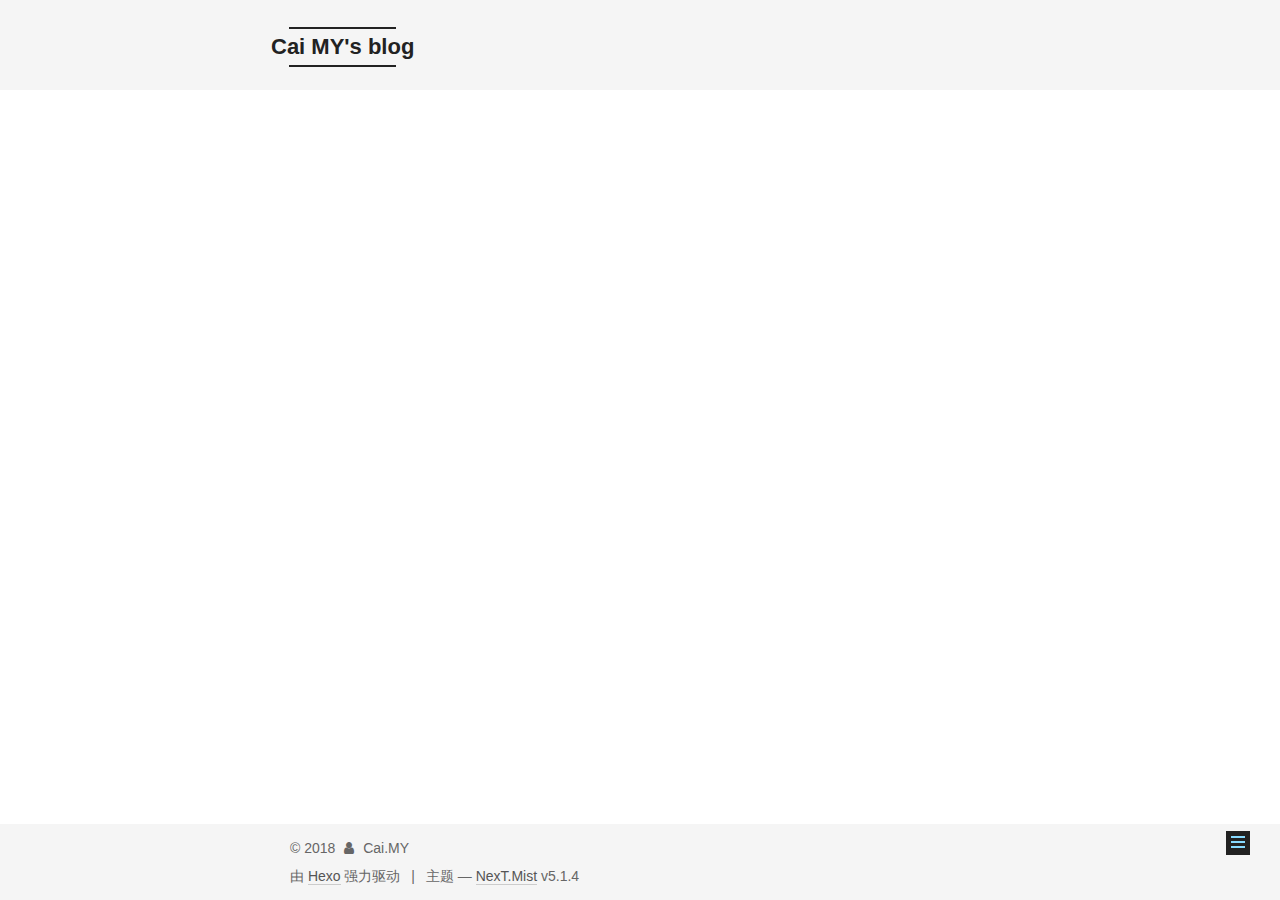
<file: tags/index.html>
<!DOCTYPE html>



  


<html class="theme-next mist use-motion" lang="zh-Hans">
<head>
  <meta charset="UTF-8"/>
<meta http-equiv="X-UA-Compatible" content="IE=edge" />
<meta name="viewport" content="width=device-width, initial-scale=1, maximum-scale=1"/>
<meta name="theme-color" content="#222">









<meta http-equiv="Cache-Control" content="no-transform" />
<meta http-equiv="Cache-Control" content="no-siteapp" />
















  
  
  <link href="/lib/fancybox/source/jquery.fancybox.css?v=2.1.5" rel="stylesheet" type="text/css" />







<link href="/lib/font-awesome/css/font-awesome.min.css?v=4.6.2" rel="stylesheet" type="text/css" />

<link href="/css/main.css?v=5.1.4" rel="stylesheet" type="text/css" />


  <link rel="apple-touch-icon" sizes="180x180" href="/images/apple-touch-icon-next.png?v=5.1.4">


  <link rel="icon" type="image/png" sizes="32x32" href="/images/favicon-32x32-next.png?v=5.1.4">


  <link rel="icon" type="image/png" sizes="16x16" href="/images/favicon-16x16-next.png?v=5.1.4">


  <link rel="mask-icon" href="/images/logo.svg?v=5.1.4" color="#222">





  <meta name="keywords" content="Hexo, NexT" />










<meta name="description" content="种一棵树最好的时间是十年前其次是现在">
<meta property="og:type" content="website">
<meta property="og:title" content="Tags">
<meta property="og:url" content="https://c-my.github.io/tags/index.html">
<meta property="og:site_name" content="Cai MY&#39;s blog">
<meta property="og:description" content="种一棵树最好的时间是十年前其次是现在">
<meta property="og:locale" content="zh-Hans">
<meta property="og:updated_time" content="2018-04-08T09:47:32.461Z">
<meta name="twitter:card" content="summary">
<meta name="twitter:title" content="Tags">
<meta name="twitter:description" content="种一棵树最好的时间是十年前其次是现在">



<script type="text/javascript" id="hexo.configurations">
  var NexT = window.NexT || {};
  var CONFIG = {
    root: '/',
    scheme: 'Mist',
    version: '5.1.4',
    sidebar: {"position":"left","display":"post","offset":12,"b2t":false,"scrollpercent":false,"onmobile":false},
    fancybox: true,
    tabs: true,
    motion: {"enable":true,"async":false,"transition":{"post_block":"fadeIn","post_header":"slideDownIn","post_body":"slideDownIn","coll_header":"slideLeftIn","sidebar":"slideUpIn"}},
    duoshuo: {
      userId: '0',
      author: '博主'
    },
    algolia: {
      applicationID: 'DUS4TVPYHE',
      apiKey: '6d7f7739988e2ebdc24d007e30e7917b',
      indexName: 'blog',
      hits: {"per_page":10},
      labels: {"input_placeholder":"Search for Posts","hits_empty":"We didn't find any results for the search: ${query}","hits_stats":"${hits} results found in ${time} ms"}
    }
  };
</script>



  <link rel="canonical" href="https://c-my.github.io/tags/"/>





  <title>Tags | Cai MY's blog</title>
  








</head>

<body itemscope itemtype="http://schema.org/WebPage" lang="zh-Hans">

  
  
    
  

  <div class="container sidebar-position-left page-post-detail">
    <div class="headband"></div>

    <header id="header" class="header" itemscope itemtype="http://schema.org/WPHeader">
      <div class="header-inner"><div class="site-brand-wrapper">
  <div class="site-meta ">
    

    <div class="custom-logo-site-title">
      <a href="/"  class="brand" rel="start">
        <span class="logo-line-before"><i></i></span>
        <span class="site-title">Cai MY's blog</span>
        <span class="logo-line-after"><i></i></span>
      </a>
    </div>
      
        <p class="site-subtitle"></p>
      
  </div>

  <div class="site-nav-toggle">
    <button>
      <span class="btn-bar"></span>
      <span class="btn-bar"></span>
      <span class="btn-bar"></span>
    </button>
  </div>
</div>

<nav class="site-nav">
  

  
    <ul id="menu" class="menu">
      
        
        <li class="menu-item menu-item-home">
          <a href="/" rel="section">
            
              <i class="menu-item-icon fa fa-fw fa-home"></i> <br />
            
            首页
          </a>
        </li>
      
        
        <li class="menu-item menu-item-tags">
          <a href="/tags/" rel="section">
            
              <i class="menu-item-icon fa fa-fw fa-tags"></i> <br />
            
            标签
          </a>
        </li>
      
        
        <li class="menu-item menu-item-categories">
          <a href="/categories/" rel="section">
            
              <i class="menu-item-icon fa fa-fw fa-th"></i> <br />
            
            分类
          </a>
        </li>
      
        
        <li class="menu-item menu-item-archives">
          <a href="/archives/" rel="section">
            
              <i class="menu-item-icon fa fa-fw fa-archive"></i> <br />
            
            归档
          </a>
        </li>
      

      
        <li class="menu-item menu-item-search">
          
            <a href="javascript:;" class="popup-trigger">
          
            
              <i class="menu-item-icon fa fa-search fa-fw"></i> <br />
            
            搜索
          </a>
        </li>
      
    </ul>
  

  
    <div class="site-search">
      
  
  <div class="algolia-popup popup search-popup">
    <div class="algolia-search">
      <div class="algolia-search-input-icon">
        <i class="fa fa-search"></i>
      </div>
      <div class="algolia-search-input" id="algolia-search-input"></div>
    </div>

    <div class="algolia-results">
      <div id="algolia-stats"></div>
      <div id="algolia-hits"></div>
      <div id="algolia-pagination" class="algolia-pagination"></div>
    </div>

    <span class="popup-btn-close">
      <i class="fa fa-times-circle"></i>
    </span>
  </div>




    </div>
  
</nav>



 </div>
    </header>

    <main id="main" class="main">
      <div class="main-inner">
        <div class="content-wrap">
          <div id="content" class="content">
            

  <div id="posts" class="posts-expand">
    
    
    
    <div class="post-block page">
      <header class="post-header">

	<h1 class="post-title" itemprop="name headline">Tags</h1>



</header>

      
      
      
      <div class="post-body">
        
        
          <div class="tag-cloud">
            <div class="tag-cloud-title">
                目前共计 2 个标签
            </div>
            <div class="tag-cloud-tags">
              <a href="/tags/c/" style="font-size: 12px; color: #ccc">c++</a> <a href="/tags/opencv/" style="font-size: 12px; color: #ccc">opencv</a>
            </div>
          </div>
        
      </div>
      
      
      
    </div>
    
    
    
  </div>


          </div>
          


          

        </div>
        
          
  
  <div class="sidebar-toggle">
    <div class="sidebar-toggle-line-wrap">
      <span class="sidebar-toggle-line sidebar-toggle-line-first"></span>
      <span class="sidebar-toggle-line sidebar-toggle-line-middle"></span>
      <span class="sidebar-toggle-line sidebar-toggle-line-last"></span>
    </div>
  </div>

  <aside id="sidebar" class="sidebar">
    
    <div class="sidebar-inner">

      

      

      <section class="site-overview-wrap sidebar-panel sidebar-panel-active">
        <div class="site-overview">
          <div class="site-author motion-element" itemprop="author" itemscope itemtype="http://schema.org/Person">
            
              <p class="site-author-name" itemprop="name">Cai.MY</p>
              <p class="site-description motion-element" itemprop="description">种一棵树最好的时间是十年前</br>其次是现在</p>
          </div>

          <nav class="site-state motion-element">

            
              <div class="site-state-item site-state-posts">
              
                <a href="/archives/">
              
                  <span class="site-state-item-count">2</span>
                  <span class="site-state-item-name">日志</span>
                </a>
              </div>
            

            
              
              
              <div class="site-state-item site-state-categories">
                <a href="/categories/index.html">
                  <span class="site-state-item-count">1</span>
                  <span class="site-state-item-name">分类</span>
                </a>
              </div>
            

            
              
              
              <div class="site-state-item site-state-tags">
                <a href="/tags/index.html">
                  <span class="site-state-item-count">2</span>
                  <span class="site-state-item-name">标签</span>
                </a>
              </div>
            

          </nav>

          

          
            <div class="links-of-author motion-element">
                
                  <span class="links-of-author-item">
                    <a href="https://github.com/c-my" target="_blank" title="GitHub">
                      
                        <i class="fa fa-fw fa-github"></i>GitHub</a>
                  </span>
                
                  <span class="links-of-author-item">
                    <a href="mailto:cmy1113@outlook.com" target="_blank" title="E-Mail">
                      
                        <i class="fa fa-fw fa-envelope"></i>E-Mail</a>
                  </span>
                
            </div>
          

          
          

          
          

          

        </div>
      </section>

      

      

    </div>
  </aside>


        
      </div>
    </main>

    <footer id="footer" class="footer">
      <div class="footer-inner">
        <div class="copyright">&copy; <span itemprop="copyrightYear">2018</span>
  <span class="with-love">
    <i class="fa fa-user"></i>
  </span>
  <span class="author" itemprop="copyrightHolder">Cai.MY</span>

  
</div>


  <div class="powered-by">由 <a class="theme-link" target="_blank" href="https://hexo.io">Hexo</a> 强力驱动</div>



  <span class="post-meta-divider">|</span>



  <div class="theme-info">主题 &mdash; <a class="theme-link" target="_blank" href="https://github.com/iissnan/hexo-theme-next">NexT.Mist</a> v5.1.4</div>




        







        
      </div>
    </footer>

    
      <div class="back-to-top">
        <i class="fa fa-arrow-up"></i>
        
      </div>
    

    

  </div>

  

<script type="text/javascript">
  if (Object.prototype.toString.call(window.Promise) !== '[object Function]') {
    window.Promise = null;
  }
</script>









  












  
  
    <script type="text/javascript" src="/lib/jquery/index.js?v=2.1.3"></script>
  

  
  
    <script type="text/javascript" src="/lib/fastclick/lib/fastclick.min.js?v=1.0.6"></script>
  

  
  
    <script type="text/javascript" src="/lib/jquery_lazyload/jquery.lazyload.js?v=1.9.7"></script>
  

  
  
    <script type="text/javascript" src="/lib/velocity/velocity.min.js?v=1.2.1"></script>
  

  
  
    <script type="text/javascript" src="/lib/velocity/velocity.ui.min.js?v=1.2.1"></script>
  

  
  
    <script type="text/javascript" src="/lib/fancybox/source/jquery.fancybox.pack.js?v=2.1.5"></script>
  


  


  <script type="text/javascript" src="/js/src/utils.js?v=5.1.4"></script>

  <script type="text/javascript" src="/js/src/motion.js?v=5.1.4"></script>



  
  

  
  <script type="text/javascript" src="/js/src/scrollspy.js?v=5.1.4"></script>
<script type="text/javascript" src="/js/src/post-details.js?v=5.1.4"></script>



  


  <script type="text/javascript" src="/js/src/bootstrap.js?v=5.1.4"></script>



  


  

    
      <script id="dsq-count-scr" src="https://blog-eul4knok3t.disqus.com/count.js" async></script>
    

    

  




	





  














  




  
  
  
  <link rel="stylesheet" href="/lib/algolia-instant-search/instantsearch.min.css">

  
  
  <script src="/lib/algolia-instant-search/instantsearch.min.js"></script>
  

  <script src="/js/src/algolia-search.js?v=5.1.4"></script>



  

  
  <script src="https://cdn1.lncld.net/static/js/av-core-mini-0.6.4.js"></script>
  <script>AV.initialize("Y2e5QTjX3wq2puTAGIzfj2Ki-gzGzoHsz", "nsSr52XeeRtKIQ2JVBJdCn9L");</script>
  <script>
    function showTime(Counter) {
      var query = new AV.Query(Counter);
      var entries = [];
      var $visitors = $(".leancloud_visitors");

      $visitors.each(function () {
        entries.push( $(this).attr("id").trim() );
      });

      query.containedIn('url', entries);
      query.find()
        .done(function (results) {
          var COUNT_CONTAINER_REF = '.leancloud-visitors-count';

          if (results.length === 0) {
            $visitors.find(COUNT_CONTAINER_REF).text(0);
            return;
          }

          for (var i = 0; i < results.length; i++) {
            var item = results[i];
            var url = item.get('url');
            var time = item.get('time');
            var element = document.getElementById(url);

            $(element).find(COUNT_CONTAINER_REF).text(time);
          }
          for(var i = 0; i < entries.length; i++) {
            var url = entries[i];
            var element = document.getElementById(url);
            var countSpan = $(element).find(COUNT_CONTAINER_REF);
            if( countSpan.text() == '') {
              countSpan.text(0);
            }
          }
        })
        .fail(function (object, error) {
          console.log("Error: " + error.code + " " + error.message);
        });
    }

    function addCount(Counter) {
      var $visitors = $(".leancloud_visitors");
      var url = $visitors.attr('id').trim();
      var title = $visitors.attr('data-flag-title').trim();
      var query = new AV.Query(Counter);

      query.equalTo("url", url);
      query.find({
        success: function(results) {
          if (results.length > 0) {
            var counter = results[0];
            counter.fetchWhenSave(true);
            counter.increment("time");
            counter.save(null, {
              success: function(counter) {
                var $element = $(document.getElementById(url));
                $element.find('.leancloud-visitors-count').text(counter.get('time'));
              },
              error: function(counter, error) {
                console.log('Failed to save Visitor num, with error message: ' + error.message);
              }
            });
          } else {
            var newcounter = new Counter();
            /* Set ACL */
            var acl = new AV.ACL();
            acl.setPublicReadAccess(true);
            acl.setPublicWriteAccess(true);
            newcounter.setACL(acl);
            /* End Set ACL */
            newcounter.set("title", title);
            newcounter.set("url", url);
            newcounter.set("time", 1);
            newcounter.save(null, {
              success: function(newcounter) {
                var $element = $(document.getElementById(url));
                $element.find('.leancloud-visitors-count').text(newcounter.get('time'));
              },
              error: function(newcounter, error) {
                console.log('Failed to create');
              }
            });
          }
        },
        error: function(error) {
          console.log('Error:' + error.code + " " + error.message);
        }
      });
    }

    $(function() {
      var Counter = AV.Object.extend("Counter");
      if ($('.leancloud_visitors').length == 1) {
        addCount(Counter);
      } else if ($('.post-title-link').length > 1) {
        showTime(Counter);
      }
    });
  </script>



  

  

  
  

  

  

  

</body>
</html>
</file>
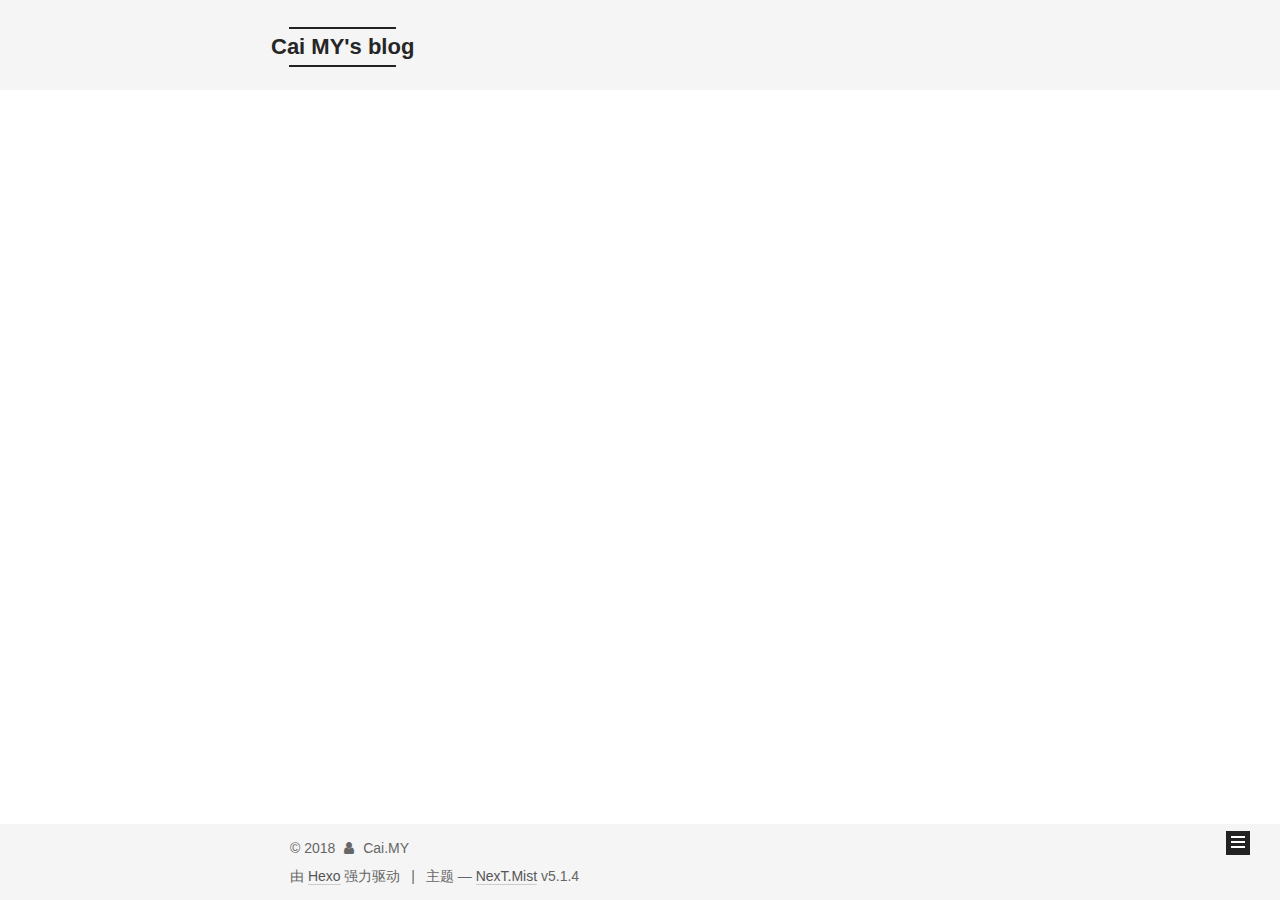
<file: archives/2018/index.html>
<!DOCTYPE html>



  


<html class="theme-next mist use-motion" lang="zh-Hans">
<head>
  <meta charset="UTF-8"/>
<meta http-equiv="X-UA-Compatible" content="IE=edge" />
<meta name="viewport" content="width=device-width, initial-scale=1, maximum-scale=1"/>
<meta name="theme-color" content="#222">









<meta http-equiv="Cache-Control" content="no-transform" />
<meta http-equiv="Cache-Control" content="no-siteapp" />
















  
  
  <link href="/lib/fancybox/source/jquery.fancybox.css?v=2.1.5" rel="stylesheet" type="text/css" />







<link href="/lib/font-awesome/css/font-awesome.min.css?v=4.6.2" rel="stylesheet" type="text/css" />

<link href="/css/main.css?v=5.1.4" rel="stylesheet" type="text/css" />


  <link rel="apple-touch-icon" sizes="180x180" href="/images/apple-touch-icon-next.png?v=5.1.4">


  <link rel="icon" type="image/png" sizes="32x32" href="/images/favicon-32x32-next.png?v=5.1.4">


  <link rel="icon" type="image/png" sizes="16x16" href="/images/favicon-16x16-next.png?v=5.1.4">


  <link rel="mask-icon" href="/images/logo.svg?v=5.1.4" color="#222">





  <meta name="keywords" content="Hexo, NexT" />










<meta name="description" content="种一棵树最好的时间是十年前其次是现在">
<meta property="og:type" content="website">
<meta property="og:title" content="Cai MY&#39;s blog">
<meta property="og:url" content="https://c-my.github.io/archives/2018/index.html">
<meta property="og:site_name" content="Cai MY&#39;s blog">
<meta property="og:description" content="种一棵树最好的时间是十年前其次是现在">
<meta property="og:locale" content="zh-Hans">
<meta name="twitter:card" content="summary">
<meta name="twitter:title" content="Cai MY&#39;s blog">
<meta name="twitter:description" content="种一棵树最好的时间是十年前其次是现在">



<script type="text/javascript" id="hexo.configurations">
  var NexT = window.NexT || {};
  var CONFIG = {
    root: '/',
    scheme: 'Mist',
    version: '5.1.4',
    sidebar: {"position":"left","display":"post","offset":12,"b2t":false,"scrollpercent":false,"onmobile":false},
    fancybox: true,
    tabs: true,
    motion: {"enable":true,"async":false,"transition":{"post_block":"fadeIn","post_header":"slideDownIn","post_body":"slideDownIn","coll_header":"slideLeftIn","sidebar":"slideUpIn"}},
    duoshuo: {
      userId: '0',
      author: '博主'
    },
    algolia: {
      applicationID: 'DUS4TVPYHE',
      apiKey: '6d7f7739988e2ebdc24d007e30e7917b',
      indexName: 'blog',
      hits: {"per_page":10},
      labels: {"input_placeholder":"Search for Posts","hits_empty":"We didn't find any results for the search: ${query}","hits_stats":"${hits} results found in ${time} ms"}
    }
  };
</script>



  <link rel="canonical" href="https://c-my.github.io/archives/2018/"/>





  <title>归档 | Cai MY's blog</title>
  








</head>

<body itemscope itemtype="http://schema.org/WebPage" lang="zh-Hans">

  
  
    
  

  <div class="container sidebar-position-left page-archive">
    <div class="headband"></div>

    <header id="header" class="header" itemscope itemtype="http://schema.org/WPHeader">
      <div class="header-inner"><div class="site-brand-wrapper">
  <div class="site-meta ">
    

    <div class="custom-logo-site-title">
      <a href="/"  class="brand" rel="start">
        <span class="logo-line-before"><i></i></span>
        <span class="site-title">Cai MY's blog</span>
        <span class="logo-line-after"><i></i></span>
      </a>
    </div>
      
        <p class="site-subtitle"></p>
      
  </div>

  <div class="site-nav-toggle">
    <button>
      <span class="btn-bar"></span>
      <span class="btn-bar"></span>
      <span class="btn-bar"></span>
    </button>
  </div>
</div>

<nav class="site-nav">
  

  
    <ul id="menu" class="menu">
      
        
        <li class="menu-item menu-item-home">
          <a href="/" rel="section">
            
              <i class="menu-item-icon fa fa-fw fa-home"></i> <br />
            
            首页
          </a>
        </li>
      
        
        <li class="menu-item menu-item-tags">
          <a href="/tags/" rel="section">
            
              <i class="menu-item-icon fa fa-fw fa-tags"></i> <br />
            
            标签
          </a>
        </li>
      
        
        <li class="menu-item menu-item-categories">
          <a href="/categories/" rel="section">
            
              <i class="menu-item-icon fa fa-fw fa-th"></i> <br />
            
            分类
          </a>
        </li>
      
        
        <li class="menu-item menu-item-archives">
          <a href="/archives/" rel="section">
            
              <i class="menu-item-icon fa fa-fw fa-archive"></i> <br />
            
            归档
          </a>
        </li>
      

      
        <li class="menu-item menu-item-search">
          
            <a href="javascript:;" class="popup-trigger">
          
            
              <i class="menu-item-icon fa fa-search fa-fw"></i> <br />
            
            搜索
          </a>
        </li>
      
    </ul>
  

  
    <div class="site-search">
      
  
  <div class="algolia-popup popup search-popup">
    <div class="algolia-search">
      <div class="algolia-search-input-icon">
        <i class="fa fa-search"></i>
      </div>
      <div class="algolia-search-input" id="algolia-search-input"></div>
    </div>

    <div class="algolia-results">
      <div id="algolia-stats"></div>
      <div id="algolia-hits"></div>
      <div id="algolia-pagination" class="algolia-pagination"></div>
    </div>

    <span class="popup-btn-close">
      <i class="fa fa-times-circle"></i>
    </span>
  </div>




    </div>
  
</nav>



 </div>
    </header>

    <main id="main" class="main">
      <div class="main-inner">
        <div class="content-wrap">
          <div id="content" class="content">
            

  
  
  
  <div class="post-block archive">
    <div id="posts" class="posts-collapse">
      <span class="archive-move-on"></span>

      <span class="archive-page-counter">
        
        
        
          
        
        嗯..! 目前共计 2 篇日志。 继续努力。
      </span>

      

        
        
        

        
          
          <div class="collection-title">
            <h1 class="archive-year" id="archive-year-2018">2018</h1>
          </div>
        
        

        

  <article class="post post-type-normal" itemscope itemtype="http://schema.org/Article">
    <header class="post-header">

      <h2 class="post-title">
        
            <a class="post-title-link" href="/2018/04/08/利用OpenCV提取图像中的矩形区域（PPT屏幕等）/" itemprop="url">
              
                <span itemprop="name">利用OpenCV提取图像中的矩形区域（PPT屏幕等）</span>
              
            </a>
        
      </h2>

      <div class="post-meta">
        <time class="post-time" itemprop="dateCreated"
              datetime="2018-04-08T13:36:17+08:00"
              content="2018-04-08" >
          04-08
        </time>
      </div>

    </header>
  </article>



      

        
        
        

        
        

        

  <article class="post post-type-normal" itemscope itemtype="http://schema.org/Article">
    <header class="post-header">

      <h2 class="post-title">
        
            <a class="post-title-link" href="/2018/04/08/hello-world/" itemprop="url">
              
                <span itemprop="name">Hello World</span>
              
            </a>
        
      </h2>

      <div class="post-meta">
        <time class="post-time" itemprop="dateCreated"
              datetime="2018-04-08T12:37:28+08:00"
              content="2018-04-08" >
          04-08
        </time>
      </div>

    </header>
  </article>



      

    </div>
  </div>
  
  
  

  



          </div>
          


          

        </div>
        
          
  
  <div class="sidebar-toggle">
    <div class="sidebar-toggle-line-wrap">
      <span class="sidebar-toggle-line sidebar-toggle-line-first"></span>
      <span class="sidebar-toggle-line sidebar-toggle-line-middle"></span>
      <span class="sidebar-toggle-line sidebar-toggle-line-last"></span>
    </div>
  </div>

  <aside id="sidebar" class="sidebar">
    
    <div class="sidebar-inner">

      

      

      <section class="site-overview-wrap sidebar-panel sidebar-panel-active">
        <div class="site-overview">
          <div class="site-author motion-element" itemprop="author" itemscope itemtype="http://schema.org/Person">
            
              <p class="site-author-name" itemprop="name">Cai.MY</p>
              <p class="site-description motion-element" itemprop="description">种一棵树最好的时间是十年前</br>其次是现在</p>
          </div>

          <nav class="site-state motion-element">

            
              <div class="site-state-item site-state-posts">
              
                <a href="/archives/">
              
                  <span class="site-state-item-count">2</span>
                  <span class="site-state-item-name">日志</span>
                </a>
              </div>
            

            
              
              
              <div class="site-state-item site-state-categories">
                <a href="/categories/index.html">
                  <span class="site-state-item-count">1</span>
                  <span class="site-state-item-name">分类</span>
                </a>
              </div>
            

            
              
              
              <div class="site-state-item site-state-tags">
                <a href="/tags/index.html">
                  <span class="site-state-item-count">2</span>
                  <span class="site-state-item-name">标签</span>
                </a>
              </div>
            

          </nav>

          

          
            <div class="links-of-author motion-element">
                
                  <span class="links-of-author-item">
                    <a href="https://github.com/c-my" target="_blank" title="GitHub">
                      
                        <i class="fa fa-fw fa-github"></i>GitHub</a>
                  </span>
                
                  <span class="links-of-author-item">
                    <a href="mailto:cmy1113@outlook.com" target="_blank" title="E-Mail">
                      
                        <i class="fa fa-fw fa-envelope"></i>E-Mail</a>
                  </span>
                
            </div>
          

          
          

          
          

          

        </div>
      </section>

      

      

    </div>
  </aside>


        
      </div>
    </main>

    <footer id="footer" class="footer">
      <div class="footer-inner">
        <div class="copyright">&copy; <span itemprop="copyrightYear">2018</span>
  <span class="with-love">
    <i class="fa fa-user"></i>
  </span>
  <span class="author" itemprop="copyrightHolder">Cai.MY</span>

  
</div>


  <div class="powered-by">由 <a class="theme-link" target="_blank" href="https://hexo.io">Hexo</a> 强力驱动</div>



  <span class="post-meta-divider">|</span>



  <div class="theme-info">主题 &mdash; <a class="theme-link" target="_blank" href="https://github.com/iissnan/hexo-theme-next">NexT.Mist</a> v5.1.4</div>




        







        
      </div>
    </footer>

    
      <div class="back-to-top">
        <i class="fa fa-arrow-up"></i>
        
      </div>
    

    

  </div>

  

<script type="text/javascript">
  if (Object.prototype.toString.call(window.Promise) !== '[object Function]') {
    window.Promise = null;
  }
</script>









  












  
  
    <script type="text/javascript" src="/lib/jquery/index.js?v=2.1.3"></script>
  

  
  
    <script type="text/javascript" src="/lib/fastclick/lib/fastclick.min.js?v=1.0.6"></script>
  

  
  
    <script type="text/javascript" src="/lib/jquery_lazyload/jquery.lazyload.js?v=1.9.7"></script>
  

  
  
    <script type="text/javascript" src="/lib/velocity/velocity.min.js?v=1.2.1"></script>
  

  
  
    <script type="text/javascript" src="/lib/velocity/velocity.ui.min.js?v=1.2.1"></script>
  

  
  
    <script type="text/javascript" src="/lib/fancybox/source/jquery.fancybox.pack.js?v=2.1.5"></script>
  


  


  <script type="text/javascript" src="/js/src/utils.js?v=5.1.4"></script>

  <script type="text/javascript" src="/js/src/motion.js?v=5.1.4"></script>



  
  

  

  


  <script type="text/javascript" src="/js/src/bootstrap.js?v=5.1.4"></script>



  


  

    
      <script id="dsq-count-scr" src="https://blog-eul4knok3t.disqus.com/count.js" async></script>
    

    

  




	





  














  




  
  
  
  <link rel="stylesheet" href="/lib/algolia-instant-search/instantsearch.min.css">

  
  
  <script src="/lib/algolia-instant-search/instantsearch.min.js"></script>
  

  <script src="/js/src/algolia-search.js?v=5.1.4"></script>



  

  
  <script src="https://cdn1.lncld.net/static/js/av-core-mini-0.6.4.js"></script>
  <script>AV.initialize("Y2e5QTjX3wq2puTAGIzfj2Ki-gzGzoHsz", "nsSr52XeeRtKIQ2JVBJdCn9L");</script>
  <script>
    function showTime(Counter) {
      var query = new AV.Query(Counter);
      var entries = [];
      var $visitors = $(".leancloud_visitors");

      $visitors.each(function () {
        entries.push( $(this).attr("id").trim() );
      });

      query.containedIn('url', entries);
      query.find()
        .done(function (results) {
          var COUNT_CONTAINER_REF = '.leancloud-visitors-count';

          if (results.length === 0) {
            $visitors.find(COUNT_CONTAINER_REF).text(0);
            return;
          }

          for (var i = 0; i < results.length; i++) {
            var item = results[i];
            var url = item.get('url');
            var time = item.get('time');
            var element = document.getElementById(url);

            $(element).find(COUNT_CONTAINER_REF).text(time);
          }
          for(var i = 0; i < entries.length; i++) {
            var url = entries[i];
            var element = document.getElementById(url);
            var countSpan = $(element).find(COUNT_CONTAINER_REF);
            if( countSpan.text() == '') {
              countSpan.text(0);
            }
          }
        })
        .fail(function (object, error) {
          console.log("Error: " + error.code + " " + error.message);
        });
    }

    function addCount(Counter) {
      var $visitors = $(".leancloud_visitors");
      var url = $visitors.attr('id').trim();
      var title = $visitors.attr('data-flag-title').trim();
      var query = new AV.Query(Counter);

      query.equalTo("url", url);
      query.find({
        success: function(results) {
          if (results.length > 0) {
            var counter = results[0];
            counter.fetchWhenSave(true);
            counter.increment("time");
            counter.save(null, {
              success: function(counter) {
                var $element = $(document.getElementById(url));
                $element.find('.leancloud-visitors-count').text(counter.get('time'));
              },
              error: function(counter, error) {
                console.log('Failed to save Visitor num, with error message: ' + error.message);
              }
            });
          } else {
            var newcounter = new Counter();
            /* Set ACL */
            var acl = new AV.ACL();
            acl.setPublicReadAccess(true);
            acl.setPublicWriteAccess(true);
            newcounter.setACL(acl);
            /* End Set ACL */
            newcounter.set("title", title);
            newcounter.set("url", url);
            newcounter.set("time", 1);
            newcounter.save(null, {
              success: function(newcounter) {
                var $element = $(document.getElementById(url));
                $element.find('.leancloud-visitors-count').text(newcounter.get('time'));
              },
              error: function(newcounter, error) {
                console.log('Failed to create');
              }
            });
          }
        },
        error: function(error) {
          console.log('Error:' + error.code + " " + error.message);
        }
      });
    }

    $(function() {
      var Counter = AV.Object.extend("Counter");
      if ($('.leancloud_visitors').length == 1) {
        addCount(Counter);
      } else if ($('.post-title-link').length > 1) {
        showTime(Counter);
      }
    });
  </script>



  

  

  
  

  

  

  

</body>
</html>
</file>
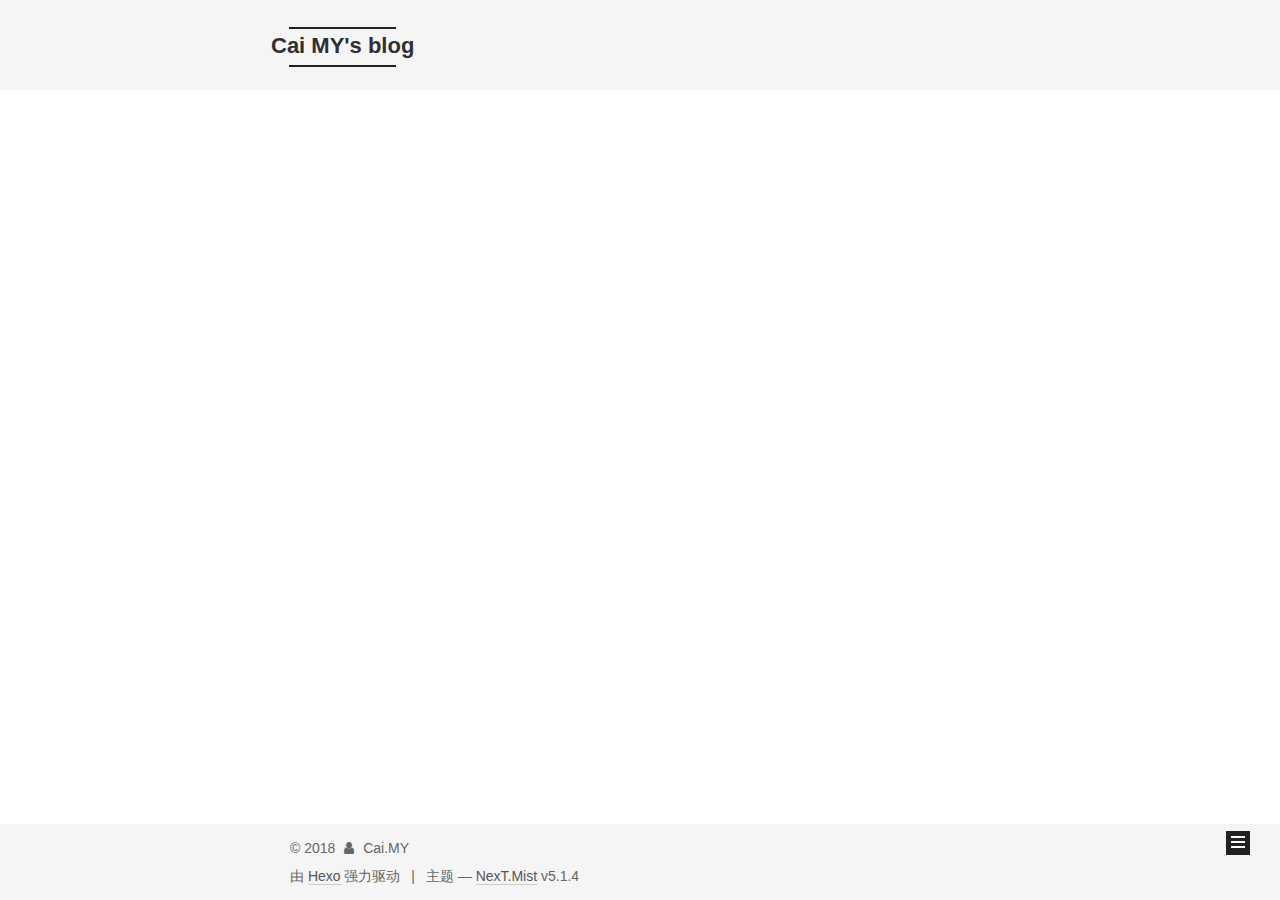
<file: categories/图像处理/index.html>
<!DOCTYPE html>



  


<html class="theme-next mist use-motion" lang="zh-Hans">
<head>
  <meta charset="UTF-8"/>
<meta http-equiv="X-UA-Compatible" content="IE=edge" />
<meta name="viewport" content="width=device-width, initial-scale=1, maximum-scale=1"/>
<meta name="theme-color" content="#222">









<meta http-equiv="Cache-Control" content="no-transform" />
<meta http-equiv="Cache-Control" content="no-siteapp" />
















  
  
  <link href="/lib/fancybox/source/jquery.fancybox.css?v=2.1.5" rel="stylesheet" type="text/css" />







<link href="/lib/font-awesome/css/font-awesome.min.css?v=4.6.2" rel="stylesheet" type="text/css" />

<link href="/css/main.css?v=5.1.4" rel="stylesheet" type="text/css" />


  <link rel="apple-touch-icon" sizes="180x180" href="/images/apple-touch-icon-next.png?v=5.1.4">


  <link rel="icon" type="image/png" sizes="32x32" href="/images/favicon-32x32-next.png?v=5.1.4">


  <link rel="icon" type="image/png" sizes="16x16" href="/images/favicon-16x16-next.png?v=5.1.4">


  <link rel="mask-icon" href="/images/logo.svg?v=5.1.4" color="#222">





  <meta name="keywords" content="Hexo, NexT" />










<meta name="description" content="种一棵树最好的时间是十年前其次是现在">
<meta property="og:type" content="website">
<meta property="og:title" content="Cai MY&#39;s blog">
<meta property="og:url" content="https://c-my.github.io/categories/图像处理/index.html">
<meta property="og:site_name" content="Cai MY&#39;s blog">
<meta property="og:description" content="种一棵树最好的时间是十年前其次是现在">
<meta property="og:locale" content="zh-Hans">
<meta name="twitter:card" content="summary">
<meta name="twitter:title" content="Cai MY&#39;s blog">
<meta name="twitter:description" content="种一棵树最好的时间是十年前其次是现在">



<script type="text/javascript" id="hexo.configurations">
  var NexT = window.NexT || {};
  var CONFIG = {
    root: '/',
    scheme: 'Mist',
    version: '5.1.4',
    sidebar: {"position":"left","display":"post","offset":12,"b2t":false,"scrollpercent":false,"onmobile":false},
    fancybox: true,
    tabs: true,
    motion: {"enable":true,"async":false,"transition":{"post_block":"fadeIn","post_header":"slideDownIn","post_body":"slideDownIn","coll_header":"slideLeftIn","sidebar":"slideUpIn"}},
    duoshuo: {
      userId: '0',
      author: '博主'
    },
    algolia: {
      applicationID: 'DUS4TVPYHE',
      apiKey: '6d7f7739988e2ebdc24d007e30e7917b',
      indexName: 'blog',
      hits: {"per_page":10},
      labels: {"input_placeholder":"Search for Posts","hits_empty":"We didn't find any results for the search: ${query}","hits_stats":"${hits} results found in ${time} ms"}
    }
  };
</script>



  <link rel="canonical" href="https://c-my.github.io/categories/图像处理/"/>





  <title>分类: 图像处理 | Cai MY's blog</title>
  








</head>

<body itemscope itemtype="http://schema.org/WebPage" lang="zh-Hans">

  
  
    
  

  <div class="container sidebar-position-left ">
    <div class="headband"></div>

    <header id="header" class="header" itemscope itemtype="http://schema.org/WPHeader">
      <div class="header-inner"><div class="site-brand-wrapper">
  <div class="site-meta ">
    

    <div class="custom-logo-site-title">
      <a href="/"  class="brand" rel="start">
        <span class="logo-line-before"><i></i></span>
        <span class="site-title">Cai MY's blog</span>
        <span class="logo-line-after"><i></i></span>
      </a>
    </div>
      
        <p class="site-subtitle"></p>
      
  </div>

  <div class="site-nav-toggle">
    <button>
      <span class="btn-bar"></span>
      <span class="btn-bar"></span>
      <span class="btn-bar"></span>
    </button>
  </div>
</div>

<nav class="site-nav">
  

  
    <ul id="menu" class="menu">
      
        
        <li class="menu-item menu-item-home">
          <a href="/" rel="section">
            
              <i class="menu-item-icon fa fa-fw fa-home"></i> <br />
            
            首页
          </a>
        </li>
      
        
        <li class="menu-item menu-item-tags">
          <a href="/tags/" rel="section">
            
              <i class="menu-item-icon fa fa-fw fa-tags"></i> <br />
            
            标签
          </a>
        </li>
      
        
        <li class="menu-item menu-item-categories">
          <a href="/categories/" rel="section">
            
              <i class="menu-item-icon fa fa-fw fa-th"></i> <br />
            
            分类
          </a>
        </li>
      
        
        <li class="menu-item menu-item-archives">
          <a href="/archives/" rel="section">
            
              <i class="menu-item-icon fa fa-fw fa-archive"></i> <br />
            
            归档
          </a>
        </li>
      

      
        <li class="menu-item menu-item-search">
          
            <a href="javascript:;" class="popup-trigger">
          
            
              <i class="menu-item-icon fa fa-search fa-fw"></i> <br />
            
            搜索
          </a>
        </li>
      
    </ul>
  

  
    <div class="site-search">
      
  
  <div class="algolia-popup popup search-popup">
    <div class="algolia-search">
      <div class="algolia-search-input-icon">
        <i class="fa fa-search"></i>
      </div>
      <div class="algolia-search-input" id="algolia-search-input"></div>
    </div>

    <div class="algolia-results">
      <div id="algolia-stats"></div>
      <div id="algolia-hits"></div>
      <div id="algolia-pagination" class="algolia-pagination"></div>
    </div>

    <span class="popup-btn-close">
      <i class="fa fa-times-circle"></i>
    </span>
  </div>




    </div>
  
</nav>



 </div>
    </header>

    <main id="main" class="main">
      <div class="main-inner">
        <div class="content-wrap">
          <div id="content" class="content">
            

  
  
  
  <div class="post-block category">

    <div id="posts" class="posts-collapse">
      <div class="collection-title">
        <h1>图像处理<small>分类</small>
        </h1>
      </div>

      
        

  <article class="post post-type-normal" itemscope itemtype="http://schema.org/Article">
    <header class="post-header">

      <h2 class="post-title">
        
            <a class="post-title-link" href="/2018/04/08/利用OpenCV提取图像中的矩形区域（PPT屏幕等）/" itemprop="url">
              
                <span itemprop="name">利用OpenCV提取图像中的矩形区域（PPT屏幕等）</span>
              
            </a>
        
      </h2>

      <div class="post-meta">
        <time class="post-time" itemprop="dateCreated"
              datetime="2018-04-08T13:36:17+08:00"
              content="2018-04-08" >
          04-08
        </time>
      </div>

    </header>
  </article>


      
    </div>

  </div>
  
  
  

  



          </div>
          


          

        </div>
        
          
  
  <div class="sidebar-toggle">
    <div class="sidebar-toggle-line-wrap">
      <span class="sidebar-toggle-line sidebar-toggle-line-first"></span>
      <span class="sidebar-toggle-line sidebar-toggle-line-middle"></span>
      <span class="sidebar-toggle-line sidebar-toggle-line-last"></span>
    </div>
  </div>

  <aside id="sidebar" class="sidebar">
    
    <div class="sidebar-inner">

      

      

      <section class="site-overview-wrap sidebar-panel sidebar-panel-active">
        <div class="site-overview">
          <div class="site-author motion-element" itemprop="author" itemscope itemtype="http://schema.org/Person">
            
              <p class="site-author-name" itemprop="name">Cai.MY</p>
              <p class="site-description motion-element" itemprop="description">种一棵树最好的时间是十年前</br>其次是现在</p>
          </div>

          <nav class="site-state motion-element">

            
              <div class="site-state-item site-state-posts">
              
                <a href="/archives/">
              
                  <span class="site-state-item-count">2</span>
                  <span class="site-state-item-name">日志</span>
                </a>
              </div>
            

            
              
              
              <div class="site-state-item site-state-categories">
                <a href="/categories/index.html">
                  <span class="site-state-item-count">1</span>
                  <span class="site-state-item-name">分类</span>
                </a>
              </div>
            

            
              
              
              <div class="site-state-item site-state-tags">
                <a href="/tags/index.html">
                  <span class="site-state-item-count">2</span>
                  <span class="site-state-item-name">标签</span>
                </a>
              </div>
            

          </nav>

          

          
            <div class="links-of-author motion-element">
                
                  <span class="links-of-author-item">
                    <a href="https://github.com/c-my" target="_blank" title="GitHub">
                      
                        <i class="fa fa-fw fa-github"></i>GitHub</a>
                  </span>
                
                  <span class="links-of-author-item">
                    <a href="mailto:cmy1113@outlook.com" target="_blank" title="E-Mail">
                      
                        <i class="fa fa-fw fa-envelope"></i>E-Mail</a>
                  </span>
                
            </div>
          

          
          

          
          

          

        </div>
      </section>

      

      

    </div>
  </aside>


        
      </div>
    </main>

    <footer id="footer" class="footer">
      <div class="footer-inner">
        <div class="copyright">&copy; <span itemprop="copyrightYear">2018</span>
  <span class="with-love">
    <i class="fa fa-user"></i>
  </span>
  <span class="author" itemprop="copyrightHolder">Cai.MY</span>

  
</div>


  <div class="powered-by">由 <a class="theme-link" target="_blank" href="https://hexo.io">Hexo</a> 强力驱动</div>



  <span class="post-meta-divider">|</span>



  <div class="theme-info">主题 &mdash; <a class="theme-link" target="_blank" href="https://github.com/iissnan/hexo-theme-next">NexT.Mist</a> v5.1.4</div>




        







        
      </div>
    </footer>

    
      <div class="back-to-top">
        <i class="fa fa-arrow-up"></i>
        
      </div>
    

    

  </div>

  

<script type="text/javascript">
  if (Object.prototype.toString.call(window.Promise) !== '[object Function]') {
    window.Promise = null;
  }
</script>









  












  
  
    <script type="text/javascript" src="/lib/jquery/index.js?v=2.1.3"></script>
  

  
  
    <script type="text/javascript" src="/lib/fastclick/lib/fastclick.min.js?v=1.0.6"></script>
  

  
  
    <script type="text/javascript" src="/lib/jquery_lazyload/jquery.lazyload.js?v=1.9.7"></script>
  

  
  
    <script type="text/javascript" src="/lib/velocity/velocity.min.js?v=1.2.1"></script>
  

  
  
    <script type="text/javascript" src="/lib/velocity/velocity.ui.min.js?v=1.2.1"></script>
  

  
  
    <script type="text/javascript" src="/lib/fancybox/source/jquery.fancybox.pack.js?v=2.1.5"></script>
  


  


  <script type="text/javascript" src="/js/src/utils.js?v=5.1.4"></script>

  <script type="text/javascript" src="/js/src/motion.js?v=5.1.4"></script>



  
  

  

  


  <script type="text/javascript" src="/js/src/bootstrap.js?v=5.1.4"></script>



  


  

    
      <script id="dsq-count-scr" src="https://blog-eul4knok3t.disqus.com/count.js" async></script>
    

    

  




	





  














  




  
  
  
  <link rel="stylesheet" href="/lib/algolia-instant-search/instantsearch.min.css">

  
  
  <script src="/lib/algolia-instant-search/instantsearch.min.js"></script>
  

  <script src="/js/src/algolia-search.js?v=5.1.4"></script>



  

  
  <script src="https://cdn1.lncld.net/static/js/av-core-mini-0.6.4.js"></script>
  <script>AV.initialize("Y2e5QTjX3wq2puTAGIzfj2Ki-gzGzoHsz", "nsSr52XeeRtKIQ2JVBJdCn9L");</script>
  <script>
    function showTime(Counter) {
      var query = new AV.Query(Counter);
      var entries = [];
      var $visitors = $(".leancloud_visitors");

      $visitors.each(function () {
        entries.push( $(this).attr("id").trim() );
      });

      query.containedIn('url', entries);
      query.find()
        .done(function (results) {
          var COUNT_CONTAINER_REF = '.leancloud-visitors-count';

          if (results.length === 0) {
            $visitors.find(COUNT_CONTAINER_REF).text(0);
            return;
          }

          for (var i = 0; i < results.length; i++) {
            var item = results[i];
            var url = item.get('url');
            var time = item.get('time');
            var element = document.getElementById(url);

            $(element).find(COUNT_CONTAINER_REF).text(time);
          }
          for(var i = 0; i < entries.length; i++) {
            var url = entries[i];
            var element = document.getElementById(url);
            var countSpan = $(element).find(COUNT_CONTAINER_REF);
            if( countSpan.text() == '') {
              countSpan.text(0);
            }
          }
        })
        .fail(function (object, error) {
          console.log("Error: " + error.code + " " + error.message);
        });
    }

    function addCount(Counter) {
      var $visitors = $(".leancloud_visitors");
      var url = $visitors.attr('id').trim();
      var title = $visitors.attr('data-flag-title').trim();
      var query = new AV.Query(Counter);

      query.equalTo("url", url);
      query.find({
        success: function(results) {
          if (results.length > 0) {
            var counter = results[0];
            counter.fetchWhenSave(true);
            counter.increment("time");
            counter.save(null, {
              success: function(counter) {
                var $element = $(document.getElementById(url));
                $element.find('.leancloud-visitors-count').text(counter.get('time'));
              },
              error: function(counter, error) {
                console.log('Failed to save Visitor num, with error message: ' + error.message);
              }
            });
          } else {
            var newcounter = new Counter();
            /* Set ACL */
            var acl = new AV.ACL();
            acl.setPublicReadAccess(true);
            acl.setPublicWriteAccess(true);
            newcounter.setACL(acl);
            /* End Set ACL */
            newcounter.set("title", title);
            newcounter.set("url", url);
            newcounter.set("time", 1);
            newcounter.save(null, {
              success: function(newcounter) {
                var $element = $(document.getElementById(url));
                $element.find('.leancloud-visitors-count').text(newcounter.get('time'));
              },
              error: function(newcounter, error) {
                console.log('Failed to create');
              }
            });
          }
        },
        error: function(error) {
          console.log('Error:' + error.code + " " + error.message);
        }
      });
    }

    $(function() {
      var Counter = AV.Object.extend("Counter");
      if ($('.leancloud_visitors').length == 1) {
        addCount(Counter);
      } else if ($('.post-title-link').length > 1) {
        showTime(Counter);
      }
    });
  </script>



  

  

  
  

  

  

  

</body>
</html>
</file>
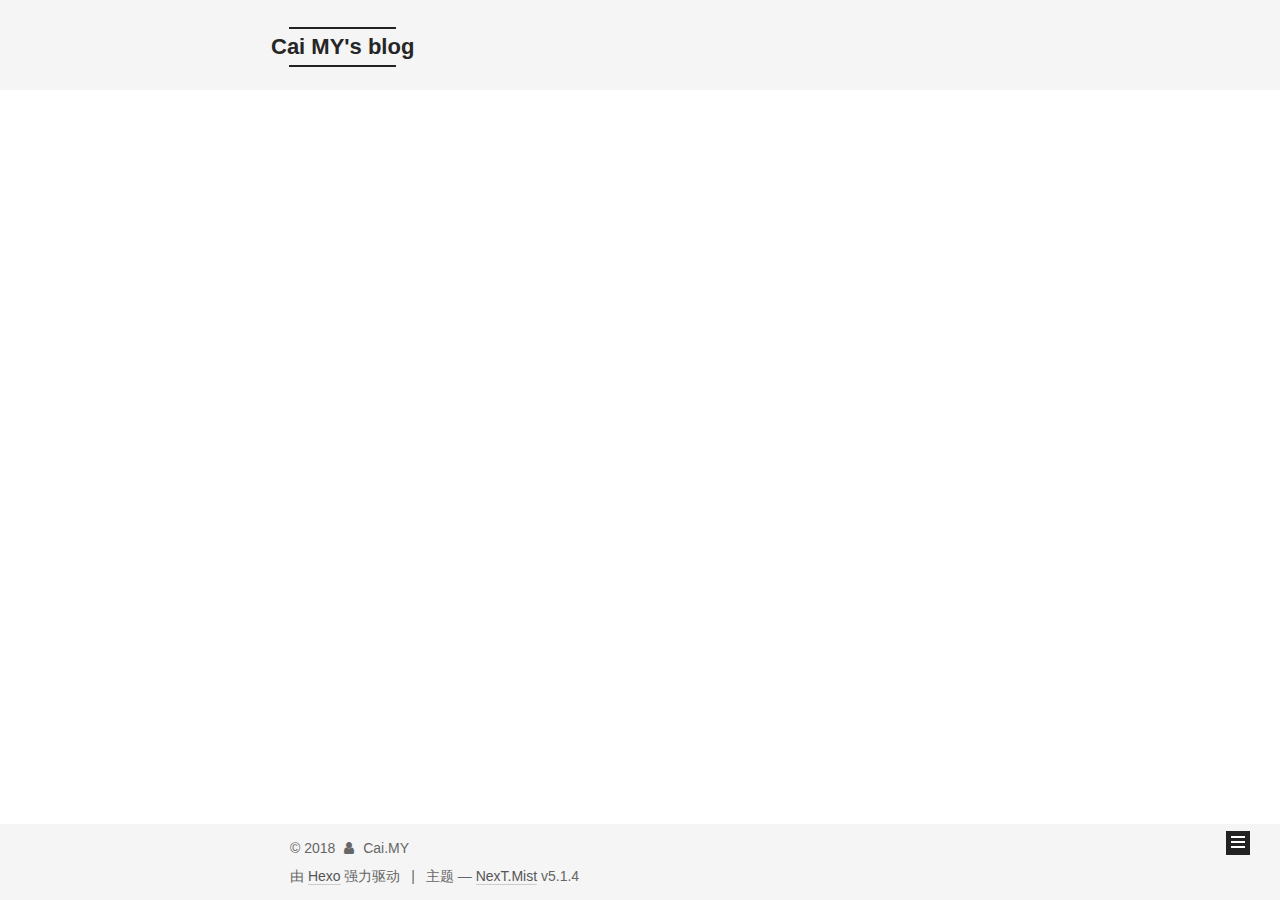
<file: tags/c/index.html>
<!DOCTYPE html>



  


<html class="theme-next mist use-motion" lang="zh-Hans">
<head>
  <meta charset="UTF-8"/>
<meta http-equiv="X-UA-Compatible" content="IE=edge" />
<meta name="viewport" content="width=device-width, initial-scale=1, maximum-scale=1"/>
<meta name="theme-color" content="#222">









<meta http-equiv="Cache-Control" content="no-transform" />
<meta http-equiv="Cache-Control" content="no-siteapp" />
















  
  
  <link href="/lib/fancybox/source/jquery.fancybox.css?v=2.1.5" rel="stylesheet" type="text/css" />







<link href="/lib/font-awesome/css/font-awesome.min.css?v=4.6.2" rel="stylesheet" type="text/css" />

<link href="/css/main.css?v=5.1.4" rel="stylesheet" type="text/css" />


  <link rel="apple-touch-icon" sizes="180x180" href="/images/apple-touch-icon-next.png?v=5.1.4">


  <link rel="icon" type="image/png" sizes="32x32" href="/images/favicon-32x32-next.png?v=5.1.4">


  <link rel="icon" type="image/png" sizes="16x16" href="/images/favicon-16x16-next.png?v=5.1.4">


  <link rel="mask-icon" href="/images/logo.svg?v=5.1.4" color="#222">





  <meta name="keywords" content="Hexo, NexT" />










<meta name="description" content="种一棵树最好的时间是十年前其次是现在">
<meta property="og:type" content="website">
<meta property="og:title" content="Cai MY&#39;s blog">
<meta property="og:url" content="https://c-my.github.io/tags/c/index.html">
<meta property="og:site_name" content="Cai MY&#39;s blog">
<meta property="og:description" content="种一棵树最好的时间是十年前其次是现在">
<meta property="og:locale" content="zh-Hans">
<meta name="twitter:card" content="summary">
<meta name="twitter:title" content="Cai MY&#39;s blog">
<meta name="twitter:description" content="种一棵树最好的时间是十年前其次是现在">



<script type="text/javascript" id="hexo.configurations">
  var NexT = window.NexT || {};
  var CONFIG = {
    root: '/',
    scheme: 'Mist',
    version: '5.1.4',
    sidebar: {"position":"left","display":"post","offset":12,"b2t":false,"scrollpercent":false,"onmobile":false},
    fancybox: true,
    tabs: true,
    motion: {"enable":true,"async":false,"transition":{"post_block":"fadeIn","post_header":"slideDownIn","post_body":"slideDownIn","coll_header":"slideLeftIn","sidebar":"slideUpIn"}},
    duoshuo: {
      userId: '0',
      author: '博主'
    },
    algolia: {
      applicationID: 'DUS4TVPYHE',
      apiKey: '6d7f7739988e2ebdc24d007e30e7917b',
      indexName: 'blog',
      hits: {"per_page":10},
      labels: {"input_placeholder":"Search for Posts","hits_empty":"We didn't find any results for the search: ${query}","hits_stats":"${hits} results found in ${time} ms"}
    }
  };
</script>



  <link rel="canonical" href="https://c-my.github.io/tags/c/"/>





  <title>标签: c++ | Cai MY's blog</title>
  








</head>

<body itemscope itemtype="http://schema.org/WebPage" lang="zh-Hans">

  
  
    
  

  <div class="container sidebar-position-left ">
    <div class="headband"></div>

    <header id="header" class="header" itemscope itemtype="http://schema.org/WPHeader">
      <div class="header-inner"><div class="site-brand-wrapper">
  <div class="site-meta ">
    

    <div class="custom-logo-site-title">
      <a href="/"  class="brand" rel="start">
        <span class="logo-line-before"><i></i></span>
        <span class="site-title">Cai MY's blog</span>
        <span class="logo-line-after"><i></i></span>
      </a>
    </div>
      
        <p class="site-subtitle"></p>
      
  </div>

  <div class="site-nav-toggle">
    <button>
      <span class="btn-bar"></span>
      <span class="btn-bar"></span>
      <span class="btn-bar"></span>
    </button>
  </div>
</div>

<nav class="site-nav">
  

  
    <ul id="menu" class="menu">
      
        
        <li class="menu-item menu-item-home">
          <a href="/" rel="section">
            
              <i class="menu-item-icon fa fa-fw fa-home"></i> <br />
            
            首页
          </a>
        </li>
      
        
        <li class="menu-item menu-item-tags">
          <a href="/tags/" rel="section">
            
              <i class="menu-item-icon fa fa-fw fa-tags"></i> <br />
            
            标签
          </a>
        </li>
      
        
        <li class="menu-item menu-item-categories">
          <a href="/categories/" rel="section">
            
              <i class="menu-item-icon fa fa-fw fa-th"></i> <br />
            
            分类
          </a>
        </li>
      
        
        <li class="menu-item menu-item-archives">
          <a href="/archives/" rel="section">
            
              <i class="menu-item-icon fa fa-fw fa-archive"></i> <br />
            
            归档
          </a>
        </li>
      

      
        <li class="menu-item menu-item-search">
          
            <a href="javascript:;" class="popup-trigger">
          
            
              <i class="menu-item-icon fa fa-search fa-fw"></i> <br />
            
            搜索
          </a>
        </li>
      
    </ul>
  

  
    <div class="site-search">
      
  
  <div class="algolia-popup popup search-popup">
    <div class="algolia-search">
      <div class="algolia-search-input-icon">
        <i class="fa fa-search"></i>
      </div>
      <div class="algolia-search-input" id="algolia-search-input"></div>
    </div>

    <div class="algolia-results">
      <div id="algolia-stats"></div>
      <div id="algolia-hits"></div>
      <div id="algolia-pagination" class="algolia-pagination"></div>
    </div>

    <span class="popup-btn-close">
      <i class="fa fa-times-circle"></i>
    </span>
  </div>




    </div>
  
</nav>



 </div>
    </header>

    <main id="main" class="main">
      <div class="main-inner">
        <div class="content-wrap">
          <div id="content" class="content">
            

  
  
  
  <div class="post-block tag">

    <div id="posts" class="posts-collapse">
      <div class="collection-title">
        <h1>c++<small>标签</small>
        </h1>
      </div>

      
        

  <article class="post post-type-normal" itemscope itemtype="http://schema.org/Article">
    <header class="post-header">

      <h2 class="post-title">
        
            <a class="post-title-link" href="/2018/04/08/利用OpenCV提取图像中的矩形区域（PPT屏幕等）/" itemprop="url">
              
                <span itemprop="name">利用OpenCV提取图像中的矩形区域（PPT屏幕等）</span>
              
            </a>
        
      </h2>

      <div class="post-meta">
        <time class="post-time" itemprop="dateCreated"
              datetime="2018-04-08T13:36:17+08:00"
              content="2018-04-08" >
          04-08
        </time>
      </div>

    </header>
  </article>


      
    </div>

  </div>
  
  
  

  


          </div>
          


          

        </div>
        
          
  
  <div class="sidebar-toggle">
    <div class="sidebar-toggle-line-wrap">
      <span class="sidebar-toggle-line sidebar-toggle-line-first"></span>
      <span class="sidebar-toggle-line sidebar-toggle-line-middle"></span>
      <span class="sidebar-toggle-line sidebar-toggle-line-last"></span>
    </div>
  </div>

  <aside id="sidebar" class="sidebar">
    
    <div class="sidebar-inner">

      

      

      <section class="site-overview-wrap sidebar-panel sidebar-panel-active">
        <div class="site-overview">
          <div class="site-author motion-element" itemprop="author" itemscope itemtype="http://schema.org/Person">
            
              <p class="site-author-name" itemprop="name">Cai.MY</p>
              <p class="site-description motion-element" itemprop="description">种一棵树最好的时间是十年前</br>其次是现在</p>
          </div>

          <nav class="site-state motion-element">

            
              <div class="site-state-item site-state-posts">
              
                <a href="/archives/">
              
                  <span class="site-state-item-count">2</span>
                  <span class="site-state-item-name">日志</span>
                </a>
              </div>
            

            
              
              
              <div class="site-state-item site-state-categories">
                <a href="/categories/index.html">
                  <span class="site-state-item-count">1</span>
                  <span class="site-state-item-name">分类</span>
                </a>
              </div>
            

            
              
              
              <div class="site-state-item site-state-tags">
                <a href="/tags/index.html">
                  <span class="site-state-item-count">2</span>
                  <span class="site-state-item-name">标签</span>
                </a>
              </div>
            

          </nav>

          

          
            <div class="links-of-author motion-element">
                
                  <span class="links-of-author-item">
                    <a href="https://github.com/c-my" target="_blank" title="GitHub">
                      
                        <i class="fa fa-fw fa-github"></i>GitHub</a>
                  </span>
                
                  <span class="links-of-author-item">
                    <a href="mailto:cmy1113@outlook.com" target="_blank" title="E-Mail">
                      
                        <i class="fa fa-fw fa-envelope"></i>E-Mail</a>
                  </span>
                
            </div>
          

          
          

          
          

          

        </div>
      </section>

      

      

    </div>
  </aside>


        
      </div>
    </main>

    <footer id="footer" class="footer">
      <div class="footer-inner">
        <div class="copyright">&copy; <span itemprop="copyrightYear">2018</span>
  <span class="with-love">
    <i class="fa fa-user"></i>
  </span>
  <span class="author" itemprop="copyrightHolder">Cai.MY</span>

  
</div>


  <div class="powered-by">由 <a class="theme-link" target="_blank" href="https://hexo.io">Hexo</a> 强力驱动</div>



  <span class="post-meta-divider">|</span>



  <div class="theme-info">主题 &mdash; <a class="theme-link" target="_blank" href="https://github.com/iissnan/hexo-theme-next">NexT.Mist</a> v5.1.4</div>




        







        
      </div>
    </footer>

    
      <div class="back-to-top">
        <i class="fa fa-arrow-up"></i>
        
      </div>
    

    

  </div>

  

<script type="text/javascript">
  if (Object.prototype.toString.call(window.Promise) !== '[object Function]') {
    window.Promise = null;
  }
</script>









  












  
  
    <script type="text/javascript" src="/lib/jquery/index.js?v=2.1.3"></script>
  

  
  
    <script type="text/javascript" src="/lib/fastclick/lib/fastclick.min.js?v=1.0.6"></script>
  

  
  
    <script type="text/javascript" src="/lib/jquery_lazyload/jquery.lazyload.js?v=1.9.7"></script>
  

  
  
    <script type="text/javascript" src="/lib/velocity/velocity.min.js?v=1.2.1"></script>
  

  
  
    <script type="text/javascript" src="/lib/velocity/velocity.ui.min.js?v=1.2.1"></script>
  

  
  
    <script type="text/javascript" src="/lib/fancybox/source/jquery.fancybox.pack.js?v=2.1.5"></script>
  


  


  <script type="text/javascript" src="/js/src/utils.js?v=5.1.4"></script>

  <script type="text/javascript" src="/js/src/motion.js?v=5.1.4"></script>



  
  

  

  


  <script type="text/javascript" src="/js/src/bootstrap.js?v=5.1.4"></script>



  


  

    
      <script id="dsq-count-scr" src="https://blog-eul4knok3t.disqus.com/count.js" async></script>
    

    

  




	





  














  




  
  
  
  <link rel="stylesheet" href="/lib/algolia-instant-search/instantsearch.min.css">

  
  
  <script src="/lib/algolia-instant-search/instantsearch.min.js"></script>
  

  <script src="/js/src/algolia-search.js?v=5.1.4"></script>



  

  
  <script src="https://cdn1.lncld.net/static/js/av-core-mini-0.6.4.js"></script>
  <script>AV.initialize("Y2e5QTjX3wq2puTAGIzfj2Ki-gzGzoHsz", "nsSr52XeeRtKIQ2JVBJdCn9L");</script>
  <script>
    function showTime(Counter) {
      var query = new AV.Query(Counter);
      var entries = [];
      var $visitors = $(".leancloud_visitors");

      $visitors.each(function () {
        entries.push( $(this).attr("id").trim() );
      });

      query.containedIn('url', entries);
      query.find()
        .done(function (results) {
          var COUNT_CONTAINER_REF = '.leancloud-visitors-count';

          if (results.length === 0) {
            $visitors.find(COUNT_CONTAINER_REF).text(0);
            return;
          }

          for (var i = 0; i < results.length; i++) {
            var item = results[i];
            var url = item.get('url');
            var time = item.get('time');
            var element = document.getElementById(url);

            $(element).find(COUNT_CONTAINER_REF).text(time);
          }
          for(var i = 0; i < entries.length; i++) {
            var url = entries[i];
            var element = document.getElementById(url);
            var countSpan = $(element).find(COUNT_CONTAINER_REF);
            if( countSpan.text() == '') {
              countSpan.text(0);
            }
          }
        })
        .fail(function (object, error) {
          console.log("Error: " + error.code + " " + error.message);
        });
    }

    function addCount(Counter) {
      var $visitors = $(".leancloud_visitors");
      var url = $visitors.attr('id').trim();
      var title = $visitors.attr('data-flag-title').trim();
      var query = new AV.Query(Counter);

      query.equalTo("url", url);
      query.find({
        success: function(results) {
          if (results.length > 0) {
            var counter = results[0];
            counter.fetchWhenSave(true);
            counter.increment("time");
            counter.save(null, {
              success: function(counter) {
                var $element = $(document.getElementById(url));
                $element.find('.leancloud-visitors-count').text(counter.get('time'));
              },
              error: function(counter, error) {
                console.log('Failed to save Visitor num, with error message: ' + error.message);
              }
            });
          } else {
            var newcounter = new Counter();
            /* Set ACL */
            var acl = new AV.ACL();
            acl.setPublicReadAccess(true);
            acl.setPublicWriteAccess(true);
            newcounter.setACL(acl);
            /* End Set ACL */
            newcounter.set("title", title);
            newcounter.set("url", url);
            newcounter.set("time", 1);
            newcounter.save(null, {
              success: function(newcounter) {
                var $element = $(document.getElementById(url));
                $element.find('.leancloud-visitors-count').text(newcounter.get('time'));
              },
              error: function(newcounter, error) {
                console.log('Failed to create');
              }
            });
          }
        },
        error: function(error) {
          console.log('Error:' + error.code + " " + error.message);
        }
      });
    }

    $(function() {
      var Counter = AV.Object.extend("Counter");
      if ($('.leancloud_visitors').length == 1) {
        addCount(Counter);
      } else if ($('.post-title-link').length > 1) {
        showTime(Counter);
      }
    });
  </script>



  

  

  
  

  

  

  

</body>
</html>
</file>
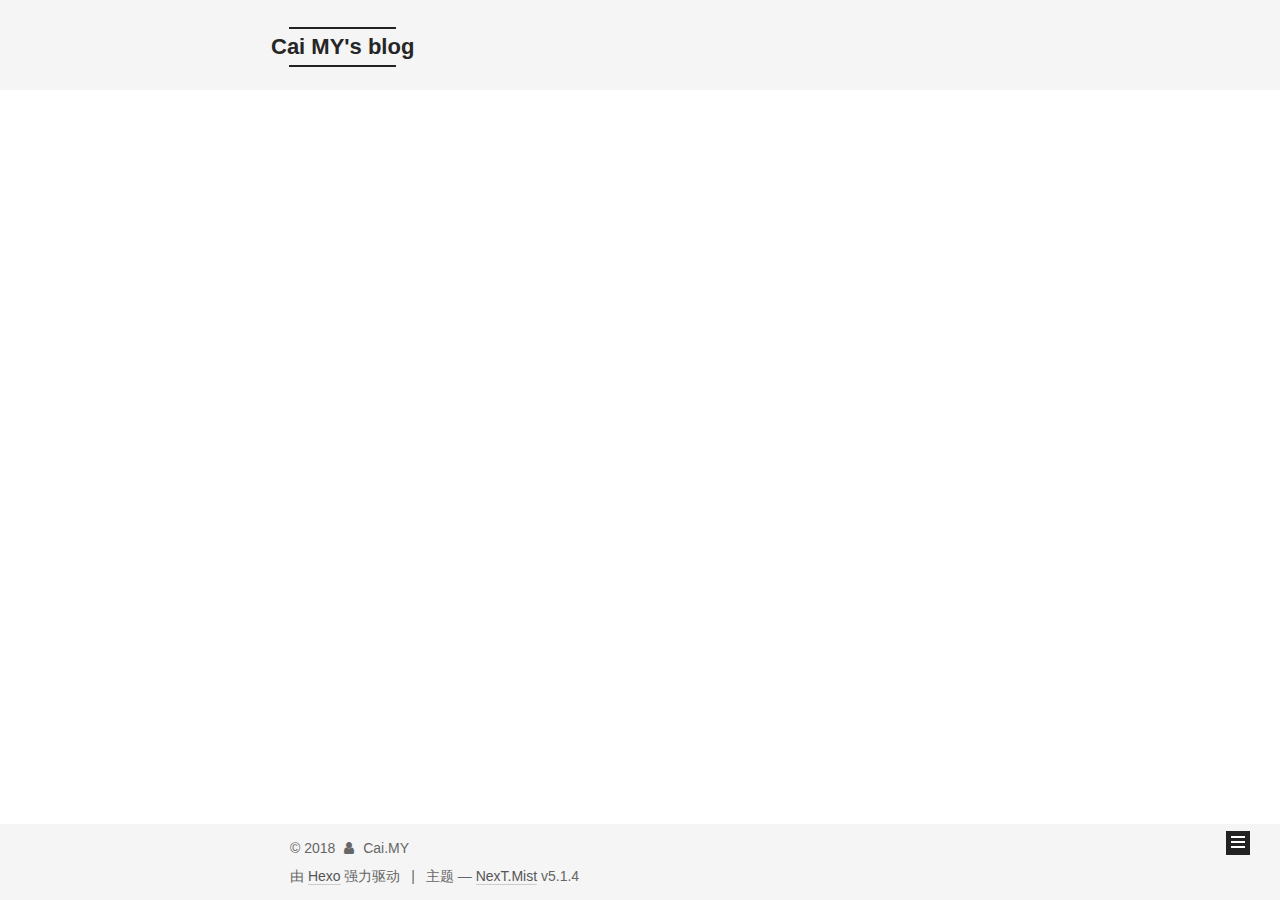
<file: tags/opencv/index.html>
<!DOCTYPE html>



  


<html class="theme-next mist use-motion" lang="zh-Hans">
<head>
  <meta charset="UTF-8"/>
<meta http-equiv="X-UA-Compatible" content="IE=edge" />
<meta name="viewport" content="width=device-width, initial-scale=1, maximum-scale=1"/>
<meta name="theme-color" content="#222">









<meta http-equiv="Cache-Control" content="no-transform" />
<meta http-equiv="Cache-Control" content="no-siteapp" />
















  
  
  <link href="/lib/fancybox/source/jquery.fancybox.css?v=2.1.5" rel="stylesheet" type="text/css" />







<link href="/lib/font-awesome/css/font-awesome.min.css?v=4.6.2" rel="stylesheet" type="text/css" />

<link href="/css/main.css?v=5.1.4" rel="stylesheet" type="text/css" />


  <link rel="apple-touch-icon" sizes="180x180" href="/images/apple-touch-icon-next.png?v=5.1.4">


  <link rel="icon" type="image/png" sizes="32x32" href="/images/favicon-32x32-next.png?v=5.1.4">


  <link rel="icon" type="image/png" sizes="16x16" href="/images/favicon-16x16-next.png?v=5.1.4">


  <link rel="mask-icon" href="/images/logo.svg?v=5.1.4" color="#222">





  <meta name="keywords" content="Hexo, NexT" />










<meta name="description" content="种一棵树最好的时间是十年前其次是现在">
<meta property="og:type" content="website">
<meta property="og:title" content="Cai MY&#39;s blog">
<meta property="og:url" content="https://c-my.github.io/tags/opencv/index.html">
<meta property="og:site_name" content="Cai MY&#39;s blog">
<meta property="og:description" content="种一棵树最好的时间是十年前其次是现在">
<meta property="og:locale" content="zh-Hans">
<meta name="twitter:card" content="summary">
<meta name="twitter:title" content="Cai MY&#39;s blog">
<meta name="twitter:description" content="种一棵树最好的时间是十年前其次是现在">



<script type="text/javascript" id="hexo.configurations">
  var NexT = window.NexT || {};
  var CONFIG = {
    root: '/',
    scheme: 'Mist',
    version: '5.1.4',
    sidebar: {"position":"left","display":"post","offset":12,"b2t":false,"scrollpercent":false,"onmobile":false},
    fancybox: true,
    tabs: true,
    motion: {"enable":true,"async":false,"transition":{"post_block":"fadeIn","post_header":"slideDownIn","post_body":"slideDownIn","coll_header":"slideLeftIn","sidebar":"slideUpIn"}},
    duoshuo: {
      userId: '0',
      author: '博主'
    },
    algolia: {
      applicationID: 'DUS4TVPYHE',
      apiKey: '6d7f7739988e2ebdc24d007e30e7917b',
      indexName: 'blog',
      hits: {"per_page":10},
      labels: {"input_placeholder":"Search for Posts","hits_empty":"We didn't find any results for the search: ${query}","hits_stats":"${hits} results found in ${time} ms"}
    }
  };
</script>



  <link rel="canonical" href="https://c-my.github.io/tags/opencv/"/>





  <title>标签: opencv | Cai MY's blog</title>
  








</head>

<body itemscope itemtype="http://schema.org/WebPage" lang="zh-Hans">

  
  
    
  

  <div class="container sidebar-position-left ">
    <div class="headband"></div>

    <header id="header" class="header" itemscope itemtype="http://schema.org/WPHeader">
      <div class="header-inner"><div class="site-brand-wrapper">
  <div class="site-meta ">
    

    <div class="custom-logo-site-title">
      <a href="/"  class="brand" rel="start">
        <span class="logo-line-before"><i></i></span>
        <span class="site-title">Cai MY's blog</span>
        <span class="logo-line-after"><i></i></span>
      </a>
    </div>
      
        <p class="site-subtitle"></p>
      
  </div>

  <div class="site-nav-toggle">
    <button>
      <span class="btn-bar"></span>
      <span class="btn-bar"></span>
      <span class="btn-bar"></span>
    </button>
  </div>
</div>

<nav class="site-nav">
  

  
    <ul id="menu" class="menu">
      
        
        <li class="menu-item menu-item-home">
          <a href="/" rel="section">
            
              <i class="menu-item-icon fa fa-fw fa-home"></i> <br />
            
            首页
          </a>
        </li>
      
        
        <li class="menu-item menu-item-tags">
          <a href="/tags/" rel="section">
            
              <i class="menu-item-icon fa fa-fw fa-tags"></i> <br />
            
            标签
          </a>
        </li>
      
        
        <li class="menu-item menu-item-categories">
          <a href="/categories/" rel="section">
            
              <i class="menu-item-icon fa fa-fw fa-th"></i> <br />
            
            分类
          </a>
        </li>
      
        
        <li class="menu-item menu-item-archives">
          <a href="/archives/" rel="section">
            
              <i class="menu-item-icon fa fa-fw fa-archive"></i> <br />
            
            归档
          </a>
        </li>
      

      
        <li class="menu-item menu-item-search">
          
            <a href="javascript:;" class="popup-trigger">
          
            
              <i class="menu-item-icon fa fa-search fa-fw"></i> <br />
            
            搜索
          </a>
        </li>
      
    </ul>
  

  
    <div class="site-search">
      
  
  <div class="algolia-popup popup search-popup">
    <div class="algolia-search">
      <div class="algolia-search-input-icon">
        <i class="fa fa-search"></i>
      </div>
      <div class="algolia-search-input" id="algolia-search-input"></div>
    </div>

    <div class="algolia-results">
      <div id="algolia-stats"></div>
      <div id="algolia-hits"></div>
      <div id="algolia-pagination" class="algolia-pagination"></div>
    </div>

    <span class="popup-btn-close">
      <i class="fa fa-times-circle"></i>
    </span>
  </div>




    </div>
  
</nav>



 </div>
    </header>

    <main id="main" class="main">
      <div class="main-inner">
        <div class="content-wrap">
          <div id="content" class="content">
            

  
  
  
  <div class="post-block tag">

    <div id="posts" class="posts-collapse">
      <div class="collection-title">
        <h1>opencv<small>标签</small>
        </h1>
      </div>

      
        

  <article class="post post-type-normal" itemscope itemtype="http://schema.org/Article">
    <header class="post-header">

      <h2 class="post-title">
        
            <a class="post-title-link" href="/2018/04/08/利用OpenCV提取图像中的矩形区域（PPT屏幕等）/" itemprop="url">
              
                <span itemprop="name">利用OpenCV提取图像中的矩形区域（PPT屏幕等）</span>
              
            </a>
        
      </h2>

      <div class="post-meta">
        <time class="post-time" itemprop="dateCreated"
              datetime="2018-04-08T13:36:17+08:00"
              content="2018-04-08" >
          04-08
        </time>
      </div>

    </header>
  </article>


      
    </div>

  </div>
  
  
  

  


          </div>
          


          

        </div>
        
          
  
  <div class="sidebar-toggle">
    <div class="sidebar-toggle-line-wrap">
      <span class="sidebar-toggle-line sidebar-toggle-line-first"></span>
      <span class="sidebar-toggle-line sidebar-toggle-line-middle"></span>
      <span class="sidebar-toggle-line sidebar-toggle-line-last"></span>
    </div>
  </div>

  <aside id="sidebar" class="sidebar">
    
    <div class="sidebar-inner">

      

      

      <section class="site-overview-wrap sidebar-panel sidebar-panel-active">
        <div class="site-overview">
          <div class="site-author motion-element" itemprop="author" itemscope itemtype="http://schema.org/Person">
            
              <p class="site-author-name" itemprop="name">Cai.MY</p>
              <p class="site-description motion-element" itemprop="description">种一棵树最好的时间是十年前</br>其次是现在</p>
          </div>

          <nav class="site-state motion-element">

            
              <div class="site-state-item site-state-posts">
              
                <a href="/archives/">
              
                  <span class="site-state-item-count">2</span>
                  <span class="site-state-item-name">日志</span>
                </a>
              </div>
            

            
              
              
              <div class="site-state-item site-state-categories">
                <a href="/categories/index.html">
                  <span class="site-state-item-count">1</span>
                  <span class="site-state-item-name">分类</span>
                </a>
              </div>
            

            
              
              
              <div class="site-state-item site-state-tags">
                <a href="/tags/index.html">
                  <span class="site-state-item-count">2</span>
                  <span class="site-state-item-name">标签</span>
                </a>
              </div>
            

          </nav>

          

          
            <div class="links-of-author motion-element">
                
                  <span class="links-of-author-item">
                    <a href="https://github.com/c-my" target="_blank" title="GitHub">
                      
                        <i class="fa fa-fw fa-github"></i>GitHub</a>
                  </span>
                
                  <span class="links-of-author-item">
                    <a href="mailto:cmy1113@outlook.com" target="_blank" title="E-Mail">
                      
                        <i class="fa fa-fw fa-envelope"></i>E-Mail</a>
                  </span>
                
            </div>
          

          
          

          
          

          

        </div>
      </section>

      

      

    </div>
  </aside>


        
      </div>
    </main>

    <footer id="footer" class="footer">
      <div class="footer-inner">
        <div class="copyright">&copy; <span itemprop="copyrightYear">2018</span>
  <span class="with-love">
    <i class="fa fa-user"></i>
  </span>
  <span class="author" itemprop="copyrightHolder">Cai.MY</span>

  
</div>


  <div class="powered-by">由 <a class="theme-link" target="_blank" href="https://hexo.io">Hexo</a> 强力驱动</div>



  <span class="post-meta-divider">|</span>



  <div class="theme-info">主题 &mdash; <a class="theme-link" target="_blank" href="https://github.com/iissnan/hexo-theme-next">NexT.Mist</a> v5.1.4</div>




        







        
      </div>
    </footer>

    
      <div class="back-to-top">
        <i class="fa fa-arrow-up"></i>
        
      </div>
    

    

  </div>

  

<script type="text/javascript">
  if (Object.prototype.toString.call(window.Promise) !== '[object Function]') {
    window.Promise = null;
  }
</script>









  












  
  
    <script type="text/javascript" src="/lib/jquery/index.js?v=2.1.3"></script>
  

  
  
    <script type="text/javascript" src="/lib/fastclick/lib/fastclick.min.js?v=1.0.6"></script>
  

  
  
    <script type="text/javascript" src="/lib/jquery_lazyload/jquery.lazyload.js?v=1.9.7"></script>
  

  
  
    <script type="text/javascript" src="/lib/velocity/velocity.min.js?v=1.2.1"></script>
  

  
  
    <script type="text/javascript" src="/lib/velocity/velocity.ui.min.js?v=1.2.1"></script>
  

  
  
    <script type="text/javascript" src="/lib/fancybox/source/jquery.fancybox.pack.js?v=2.1.5"></script>
  


  


  <script type="text/javascript" src="/js/src/utils.js?v=5.1.4"></script>

  <script type="text/javascript" src="/js/src/motion.js?v=5.1.4"></script>



  
  

  

  


  <script type="text/javascript" src="/js/src/bootstrap.js?v=5.1.4"></script>



  


  

    
      <script id="dsq-count-scr" src="https://blog-eul4knok3t.disqus.com/count.js" async></script>
    

    

  




	





  














  




  
  
  
  <link rel="stylesheet" href="/lib/algolia-instant-search/instantsearch.min.css">

  
  
  <script src="/lib/algolia-instant-search/instantsearch.min.js"></script>
  

  <script src="/js/src/algolia-search.js?v=5.1.4"></script>



  

  
  <script src="https://cdn1.lncld.net/static/js/av-core-mini-0.6.4.js"></script>
  <script>AV.initialize("Y2e5QTjX3wq2puTAGIzfj2Ki-gzGzoHsz", "nsSr52XeeRtKIQ2JVBJdCn9L");</script>
  <script>
    function showTime(Counter) {
      var query = new AV.Query(Counter);
      var entries = [];
      var $visitors = $(".leancloud_visitors");

      $visitors.each(function () {
        entries.push( $(this).attr("id").trim() );
      });

      query.containedIn('url', entries);
      query.find()
        .done(function (results) {
          var COUNT_CONTAINER_REF = '.leancloud-visitors-count';

          if (results.length === 0) {
            $visitors.find(COUNT_CONTAINER_REF).text(0);
            return;
          }

          for (var i = 0; i < results.length; i++) {
            var item = results[i];
            var url = item.get('url');
            var time = item.get('time');
            var element = document.getElementById(url);

            $(element).find(COUNT_CONTAINER_REF).text(time);
          }
          for(var i = 0; i < entries.length; i++) {
            var url = entries[i];
            var element = document.getElementById(url);
            var countSpan = $(element).find(COUNT_CONTAINER_REF);
            if( countSpan.text() == '') {
              countSpan.text(0);
            }
          }
        })
        .fail(function (object, error) {
          console.log("Error: " + error.code + " " + error.message);
        });
    }

    function addCount(Counter) {
      var $visitors = $(".leancloud_visitors");
      var url = $visitors.attr('id').trim();
      var title = $visitors.attr('data-flag-title').trim();
      var query = new AV.Query(Counter);

      query.equalTo("url", url);
      query.find({
        success: function(results) {
          if (results.length > 0) {
            var counter = results[0];
            counter.fetchWhenSave(true);
            counter.increment("time");
            counter.save(null, {
              success: function(counter) {
                var $element = $(document.getElementById(url));
                $element.find('.leancloud-visitors-count').text(counter.get('time'));
              },
              error: function(counter, error) {
                console.log('Failed to save Visitor num, with error message: ' + error.message);
              }
            });
          } else {
            var newcounter = new Counter();
            /* Set ACL */
            var acl = new AV.ACL();
            acl.setPublicReadAccess(true);
            acl.setPublicWriteAccess(true);
            newcounter.setACL(acl);
            /* End Set ACL */
            newcounter.set("title", title);
            newcounter.set("url", url);
            newcounter.set("time", 1);
            newcounter.save(null, {
              success: function(newcounter) {
                var $element = $(document.getElementById(url));
                $element.find('.leancloud-visitors-count').text(newcounter.get('time'));
              },
              error: function(newcounter, error) {
                console.log('Failed to create');
              }
            });
          }
        },
        error: function(error) {
          console.log('Error:' + error.code + " " + error.message);
        }
      });
    }

    $(function() {
      var Counter = AV.Object.extend("Counter");
      if ($('.leancloud_visitors').length == 1) {
        addCount(Counter);
      } else if ($('.post-title-link').length > 1) {
        showTime(Counter);
      }
    });
  </script>



  

  

  
  

  

  

  

</body>
</html>
</file>
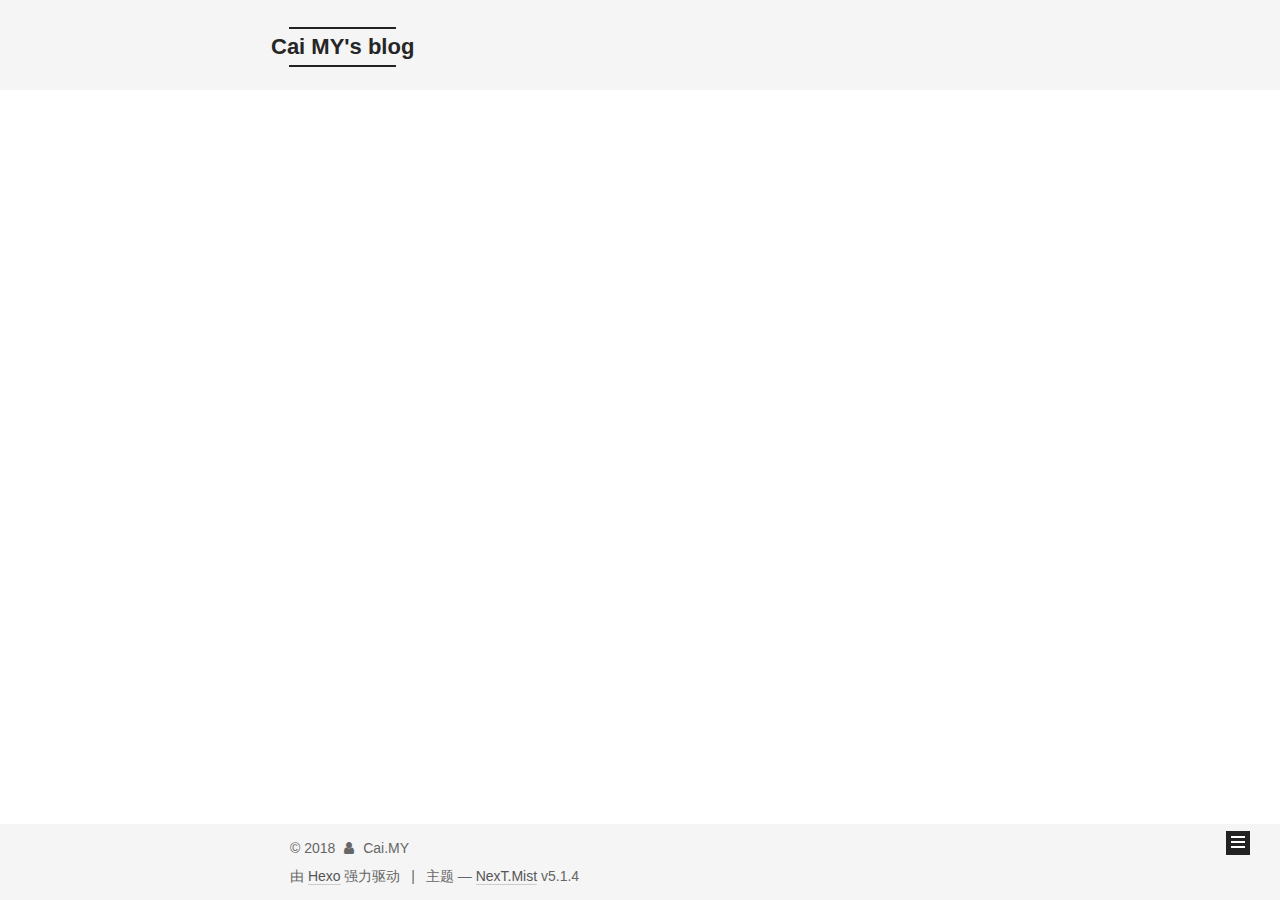
<file: archives/2018/04/index.html>
<!DOCTYPE html>



  


<html class="theme-next mist use-motion" lang="zh-Hans">
<head>
  <meta charset="UTF-8"/>
<meta http-equiv="X-UA-Compatible" content="IE=edge" />
<meta name="viewport" content="width=device-width, initial-scale=1, maximum-scale=1"/>
<meta name="theme-color" content="#222">









<meta http-equiv="Cache-Control" content="no-transform" />
<meta http-equiv="Cache-Control" content="no-siteapp" />
















  
  
  <link href="/lib/fancybox/source/jquery.fancybox.css?v=2.1.5" rel="stylesheet" type="text/css" />







<link href="/lib/font-awesome/css/font-awesome.min.css?v=4.6.2" rel="stylesheet" type="text/css" />

<link href="/css/main.css?v=5.1.4" rel="stylesheet" type="text/css" />


  <link rel="apple-touch-icon" sizes="180x180" href="/images/apple-touch-icon-next.png?v=5.1.4">


  <link rel="icon" type="image/png" sizes="32x32" href="/images/favicon-32x32-next.png?v=5.1.4">


  <link rel="icon" type="image/png" sizes="16x16" href="/images/favicon-16x16-next.png?v=5.1.4">


  <link rel="mask-icon" href="/images/logo.svg?v=5.1.4" color="#222">





  <meta name="keywords" content="Hexo, NexT" />










<meta name="description" content="种一棵树最好的时间是十年前其次是现在">
<meta property="og:type" content="website">
<meta property="og:title" content="Cai MY&#39;s blog">
<meta property="og:url" content="https://c-my.github.io/archives/2018/04/index.html">
<meta property="og:site_name" content="Cai MY&#39;s blog">
<meta property="og:description" content="种一棵树最好的时间是十年前其次是现在">
<meta property="og:locale" content="zh-Hans">
<meta name="twitter:card" content="summary">
<meta name="twitter:title" content="Cai MY&#39;s blog">
<meta name="twitter:description" content="种一棵树最好的时间是十年前其次是现在">



<script type="text/javascript" id="hexo.configurations">
  var NexT = window.NexT || {};
  var CONFIG = {
    root: '/',
    scheme: 'Mist',
    version: '5.1.4',
    sidebar: {"position":"left","display":"post","offset":12,"b2t":false,"scrollpercent":false,"onmobile":false},
    fancybox: true,
    tabs: true,
    motion: {"enable":true,"async":false,"transition":{"post_block":"fadeIn","post_header":"slideDownIn","post_body":"slideDownIn","coll_header":"slideLeftIn","sidebar":"slideUpIn"}},
    duoshuo: {
      userId: '0',
      author: '博主'
    },
    algolia: {
      applicationID: 'DUS4TVPYHE',
      apiKey: '6d7f7739988e2ebdc24d007e30e7917b',
      indexName: 'blog',
      hits: {"per_page":10},
      labels: {"input_placeholder":"Search for Posts","hits_empty":"We didn't find any results for the search: ${query}","hits_stats":"${hits} results found in ${time} ms"}
    }
  };
</script>



  <link rel="canonical" href="https://c-my.github.io/archives/2018/04/"/>





  <title>归档 | Cai MY's blog</title>
  








</head>

<body itemscope itemtype="http://schema.org/WebPage" lang="zh-Hans">

  
  
    
  

  <div class="container sidebar-position-left page-archive">
    <div class="headband"></div>

    <header id="header" class="header" itemscope itemtype="http://schema.org/WPHeader">
      <div class="header-inner"><div class="site-brand-wrapper">
  <div class="site-meta ">
    

    <div class="custom-logo-site-title">
      <a href="/"  class="brand" rel="start">
        <span class="logo-line-before"><i></i></span>
        <span class="site-title">Cai MY's blog</span>
        <span class="logo-line-after"><i></i></span>
      </a>
    </div>
      
        <p class="site-subtitle"></p>
      
  </div>

  <div class="site-nav-toggle">
    <button>
      <span class="btn-bar"></span>
      <span class="btn-bar"></span>
      <span class="btn-bar"></span>
    </button>
  </div>
</div>

<nav class="site-nav">
  

  
    <ul id="menu" class="menu">
      
        
        <li class="menu-item menu-item-home">
          <a href="/" rel="section">
            
              <i class="menu-item-icon fa fa-fw fa-home"></i> <br />
            
            首页
          </a>
        </li>
      
        
        <li class="menu-item menu-item-tags">
          <a href="/tags/" rel="section">
            
              <i class="menu-item-icon fa fa-fw fa-tags"></i> <br />
            
            标签
          </a>
        </li>
      
        
        <li class="menu-item menu-item-categories">
          <a href="/categories/" rel="section">
            
              <i class="menu-item-icon fa fa-fw fa-th"></i> <br />
            
            分类
          </a>
        </li>
      
        
        <li class="menu-item menu-item-archives">
          <a href="/archives/" rel="section">
            
              <i class="menu-item-icon fa fa-fw fa-archive"></i> <br />
            
            归档
          </a>
        </li>
      

      
        <li class="menu-item menu-item-search">
          
            <a href="javascript:;" class="popup-trigger">
          
            
              <i class="menu-item-icon fa fa-search fa-fw"></i> <br />
            
            搜索
          </a>
        </li>
      
    </ul>
  

  
    <div class="site-search">
      
  
  <div class="algolia-popup popup search-popup">
    <div class="algolia-search">
      <div class="algolia-search-input-icon">
        <i class="fa fa-search"></i>
      </div>
      <div class="algolia-search-input" id="algolia-search-input"></div>
    </div>

    <div class="algolia-results">
      <div id="algolia-stats"></div>
      <div id="algolia-hits"></div>
      <div id="algolia-pagination" class="algolia-pagination"></div>
    </div>

    <span class="popup-btn-close">
      <i class="fa fa-times-circle"></i>
    </span>
  </div>




    </div>
  
</nav>



 </div>
    </header>

    <main id="main" class="main">
      <div class="main-inner">
        <div class="content-wrap">
          <div id="content" class="content">
            

  
  
  
  <div class="post-block archive">
    <div id="posts" class="posts-collapse">
      <span class="archive-move-on"></span>

      <span class="archive-page-counter">
        
        
        
          
        
        嗯..! 目前共计 2 篇日志。 继续努力。
      </span>

      

        
        
        

        
          
          <div class="collection-title">
            <h1 class="archive-year" id="archive-year-2018">2018</h1>
          </div>
        
        

        

  <article class="post post-type-normal" itemscope itemtype="http://schema.org/Article">
    <header class="post-header">

      <h2 class="post-title">
        
            <a class="post-title-link" href="/2018/04/08/利用OpenCV提取图像中的矩形区域（PPT屏幕等）/" itemprop="url">
              
                <span itemprop="name">利用OpenCV提取图像中的矩形区域（PPT屏幕等）</span>
              
            </a>
        
      </h2>

      <div class="post-meta">
        <time class="post-time" itemprop="dateCreated"
              datetime="2018-04-08T13:36:17+08:00"
              content="2018-04-08" >
          04-08
        </time>
      </div>

    </header>
  </article>



      

        
        
        

        
        

        

  <article class="post post-type-normal" itemscope itemtype="http://schema.org/Article">
    <header class="post-header">

      <h2 class="post-title">
        
            <a class="post-title-link" href="/2018/04/08/hello-world/" itemprop="url">
              
                <span itemprop="name">Hello World</span>
              
            </a>
        
      </h2>

      <div class="post-meta">
        <time class="post-time" itemprop="dateCreated"
              datetime="2018-04-08T12:37:28+08:00"
              content="2018-04-08" >
          04-08
        </time>
      </div>

    </header>
  </article>



      

    </div>
  </div>
  
  
  

  



          </div>
          


          

        </div>
        
          
  
  <div class="sidebar-toggle">
    <div class="sidebar-toggle-line-wrap">
      <span class="sidebar-toggle-line sidebar-toggle-line-first"></span>
      <span class="sidebar-toggle-line sidebar-toggle-line-middle"></span>
      <span class="sidebar-toggle-line sidebar-toggle-line-last"></span>
    </div>
  </div>

  <aside id="sidebar" class="sidebar">
    
    <div class="sidebar-inner">

      

      

      <section class="site-overview-wrap sidebar-panel sidebar-panel-active">
        <div class="site-overview">
          <div class="site-author motion-element" itemprop="author" itemscope itemtype="http://schema.org/Person">
            
              <p class="site-author-name" itemprop="name">Cai.MY</p>
              <p class="site-description motion-element" itemprop="description">种一棵树最好的时间是十年前</br>其次是现在</p>
          </div>

          <nav class="site-state motion-element">

            
              <div class="site-state-item site-state-posts">
              
                <a href="/archives/">
              
                  <span class="site-state-item-count">2</span>
                  <span class="site-state-item-name">日志</span>
                </a>
              </div>
            

            
              
              
              <div class="site-state-item site-state-categories">
                <a href="/categories/index.html">
                  <span class="site-state-item-count">1</span>
                  <span class="site-state-item-name">分类</span>
                </a>
              </div>
            

            
              
              
              <div class="site-state-item site-state-tags">
                <a href="/tags/index.html">
                  <span class="site-state-item-count">2</span>
                  <span class="site-state-item-name">标签</span>
                </a>
              </div>
            

          </nav>

          

          
            <div class="links-of-author motion-element">
                
                  <span class="links-of-author-item">
                    <a href="https://github.com/c-my" target="_blank" title="GitHub">
                      
                        <i class="fa fa-fw fa-github"></i>GitHub</a>
                  </span>
                
                  <span class="links-of-author-item">
                    <a href="mailto:cmy1113@outlook.com" target="_blank" title="E-Mail">
                      
                        <i class="fa fa-fw fa-envelope"></i>E-Mail</a>
                  </span>
                
            </div>
          

          
          

          
          

          

        </div>
      </section>

      

      

    </div>
  </aside>


        
      </div>
    </main>

    <footer id="footer" class="footer">
      <div class="footer-inner">
        <div class="copyright">&copy; <span itemprop="copyrightYear">2018</span>
  <span class="with-love">
    <i class="fa fa-user"></i>
  </span>
  <span class="author" itemprop="copyrightHolder">Cai.MY</span>

  
</div>


  <div class="powered-by">由 <a class="theme-link" target="_blank" href="https://hexo.io">Hexo</a> 强力驱动</div>



  <span class="post-meta-divider">|</span>



  <div class="theme-info">主题 &mdash; <a class="theme-link" target="_blank" href="https://github.com/iissnan/hexo-theme-next">NexT.Mist</a> v5.1.4</div>




        







        
      </div>
    </footer>

    
      <div class="back-to-top">
        <i class="fa fa-arrow-up"></i>
        
      </div>
    

    

  </div>

  

<script type="text/javascript">
  if (Object.prototype.toString.call(window.Promise) !== '[object Function]') {
    window.Promise = null;
  }
</script>









  












  
  
    <script type="text/javascript" src="/lib/jquery/index.js?v=2.1.3"></script>
  

  
  
    <script type="text/javascript" src="/lib/fastclick/lib/fastclick.min.js?v=1.0.6"></script>
  

  
  
    <script type="text/javascript" src="/lib/jquery_lazyload/jquery.lazyload.js?v=1.9.7"></script>
  

  
  
    <script type="text/javascript" src="/lib/velocity/velocity.min.js?v=1.2.1"></script>
  

  
  
    <script type="text/javascript" src="/lib/velocity/velocity.ui.min.js?v=1.2.1"></script>
  

  
  
    <script type="text/javascript" src="/lib/fancybox/source/jquery.fancybox.pack.js?v=2.1.5"></script>
  


  


  <script type="text/javascript" src="/js/src/utils.js?v=5.1.4"></script>

  <script type="text/javascript" src="/js/src/motion.js?v=5.1.4"></script>



  
  

  

  


  <script type="text/javascript" src="/js/src/bootstrap.js?v=5.1.4"></script>



  


  

    
      <script id="dsq-count-scr" src="https://blog-eul4knok3t.disqus.com/count.js" async></script>
    

    

  




	





  














  




  
  
  
  <link rel="stylesheet" href="/lib/algolia-instant-search/instantsearch.min.css">

  
  
  <script src="/lib/algolia-instant-search/instantsearch.min.js"></script>
  

  <script src="/js/src/algolia-search.js?v=5.1.4"></script>



  

  
  <script src="https://cdn1.lncld.net/static/js/av-core-mini-0.6.4.js"></script>
  <script>AV.initialize("Y2e5QTjX3wq2puTAGIzfj2Ki-gzGzoHsz", "nsSr52XeeRtKIQ2JVBJdCn9L");</script>
  <script>
    function showTime(Counter) {
      var query = new AV.Query(Counter);
      var entries = [];
      var $visitors = $(".leancloud_visitors");

      $visitors.each(function () {
        entries.push( $(this).attr("id").trim() );
      });

      query.containedIn('url', entries);
      query.find()
        .done(function (results) {
          var COUNT_CONTAINER_REF = '.leancloud-visitors-count';

          if (results.length === 0) {
            $visitors.find(COUNT_CONTAINER_REF).text(0);
            return;
          }

          for (var i = 0; i < results.length; i++) {
            var item = results[i];
            var url = item.get('url');
            var time = item.get('time');
            var element = document.getElementById(url);

            $(element).find(COUNT_CONTAINER_REF).text(time);
          }
          for(var i = 0; i < entries.length; i++) {
            var url = entries[i];
            var element = document.getElementById(url);
            var countSpan = $(element).find(COUNT_CONTAINER_REF);
            if( countSpan.text() == '') {
              countSpan.text(0);
            }
          }
        })
        .fail(function (object, error) {
          console.log("Error: " + error.code + " " + error.message);
        });
    }

    function addCount(Counter) {
      var $visitors = $(".leancloud_visitors");
      var url = $visitors.attr('id').trim();
      var title = $visitors.attr('data-flag-title').trim();
      var query = new AV.Query(Counter);

      query.equalTo("url", url);
      query.find({
        success: function(results) {
          if (results.length > 0) {
            var counter = results[0];
            counter.fetchWhenSave(true);
            counter.increment("time");
            counter.save(null, {
              success: function(counter) {
                var $element = $(document.getElementById(url));
                $element.find('.leancloud-visitors-count').text(counter.get('time'));
              },
              error: function(counter, error) {
                console.log('Failed to save Visitor num, with error message: ' + error.message);
              }
            });
          } else {
            var newcounter = new Counter();
            /* Set ACL */
            var acl = new AV.ACL();
            acl.setPublicReadAccess(true);
            acl.setPublicWriteAccess(true);
            newcounter.setACL(acl);
            /* End Set ACL */
            newcounter.set("title", title);
            newcounter.set("url", url);
            newcounter.set("time", 1);
            newcounter.save(null, {
              success: function(newcounter) {
                var $element = $(document.getElementById(url));
                $element.find('.leancloud-visitors-count').text(newcounter.get('time'));
              },
              error: function(newcounter, error) {
                console.log('Failed to create');
              }
            });
          }
        },
        error: function(error) {
          console.log('Error:' + error.code + " " + error.message);
        }
      });
    }

    $(function() {
      var Counter = AV.Object.extend("Counter");
      if ($('.leancloud_visitors').length == 1) {
        addCount(Counter);
      } else if ($('.post-title-link').length > 1) {
        showTime(Counter);
      }
    });
  </script>



  

  

  
  

  

  

  

</body>
</html>
</file>
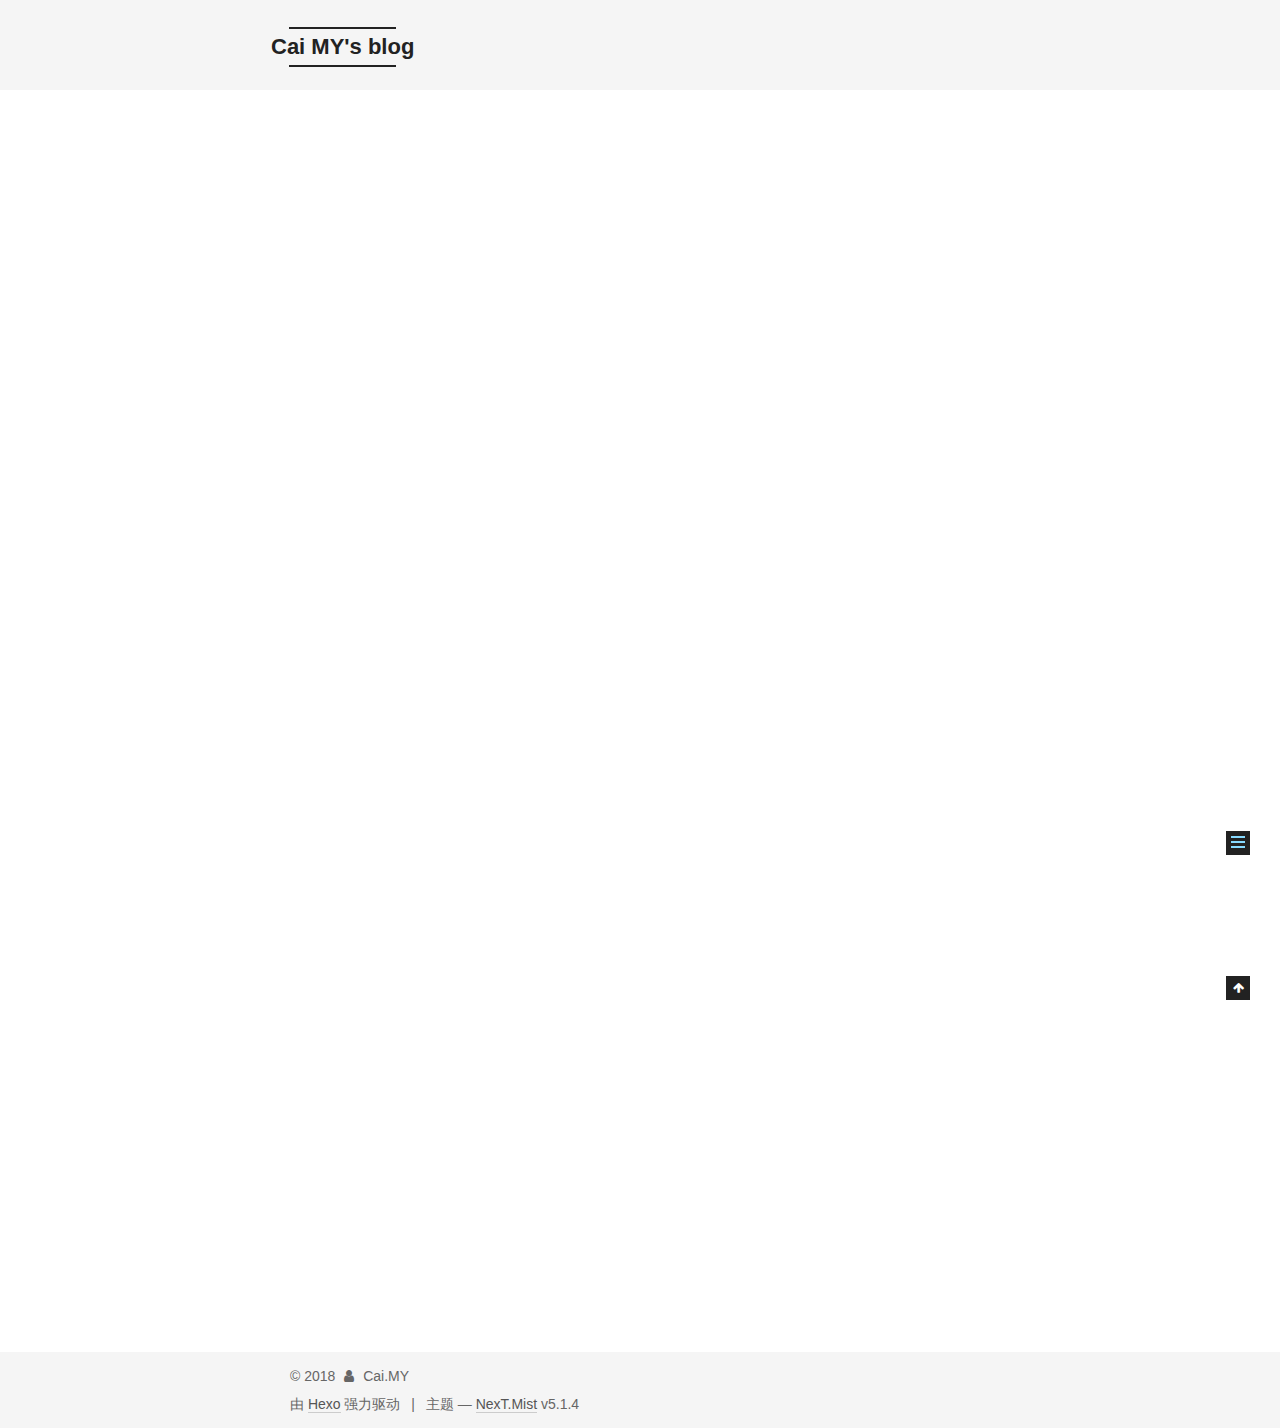
<file: 2018/04/08/hello-world/index.html>
<!DOCTYPE html>



  


<html class="theme-next mist use-motion" lang="zh-Hans">
<head>
  <meta charset="UTF-8"/>
<meta http-equiv="X-UA-Compatible" content="IE=edge" />
<meta name="viewport" content="width=device-width, initial-scale=1, maximum-scale=1"/>
<meta name="theme-color" content="#222">









<meta http-equiv="Cache-Control" content="no-transform" />
<meta http-equiv="Cache-Control" content="no-siteapp" />
















  
  
  <link href="/lib/fancybox/source/jquery.fancybox.css?v=2.1.5" rel="stylesheet" type="text/css" />







<link href="/lib/font-awesome/css/font-awesome.min.css?v=4.6.2" rel="stylesheet" type="text/css" />

<link href="/css/main.css?v=5.1.4" rel="stylesheet" type="text/css" />


  <link rel="apple-touch-icon" sizes="180x180" href="/images/apple-touch-icon-next.png?v=5.1.4">


  <link rel="icon" type="image/png" sizes="32x32" href="/images/favicon-32x32-next.png?v=5.1.4">


  <link rel="icon" type="image/png" sizes="16x16" href="/images/favicon-16x16-next.png?v=5.1.4">


  <link rel="mask-icon" href="/images/logo.svg?v=5.1.4" color="#222">





  <meta name="keywords" content="Hexo, NexT" />










<meta name="description" content="Welcome to Hexo! This is your very first post. Check documentation for more info. If you get any problems when using Hexo, you can find the answer in troubleshooting or you can ask me on GitHub. Quick">
<meta property="og:type" content="article">
<meta property="og:title" content="Hello World">
<meta property="og:url" content="https://c-my.github.io/2018/04/08/hello-world/index.html">
<meta property="og:site_name" content="Cai MY&#39;s blog">
<meta property="og:description" content="Welcome to Hexo! This is your very first post. Check documentation for more info. If you get any problems when using Hexo, you can find the answer in troubleshooting or you can ask me on GitHub. Quick">
<meta property="og:locale" content="zh-Hans">
<meta property="og:updated_time" content="2018-04-08T04:37:28.072Z">
<meta name="twitter:card" content="summary">
<meta name="twitter:title" content="Hello World">
<meta name="twitter:description" content="Welcome to Hexo! This is your very first post. Check documentation for more info. If you get any problems when using Hexo, you can find the answer in troubleshooting or you can ask me on GitHub. Quick">



<script type="text/javascript" id="hexo.configurations">
  var NexT = window.NexT || {};
  var CONFIG = {
    root: '/',
    scheme: 'Mist',
    version: '5.1.4',
    sidebar: {"position":"left","display":"post","offset":12,"b2t":false,"scrollpercent":false,"onmobile":false},
    fancybox: true,
    tabs: true,
    motion: {"enable":true,"async":false,"transition":{"post_block":"fadeIn","post_header":"slideDownIn","post_body":"slideDownIn","coll_header":"slideLeftIn","sidebar":"slideUpIn"}},
    duoshuo: {
      userId: '0',
      author: '博主'
    },
    algolia: {
      applicationID: 'DUS4TVPYHE',
      apiKey: '6d7f7739988e2ebdc24d007e30e7917b',
      indexName: 'blog',
      hits: {"per_page":10},
      labels: {"input_placeholder":"Search for Posts","hits_empty":"We didn't find any results for the search: ${query}","hits_stats":"${hits} results found in ${time} ms"}
    }
  };
</script>



  <link rel="canonical" href="https://c-my.github.io/2018/04/08/hello-world/"/>





  <title>Hello World | Cai MY's blog</title>
  








</head>

<body itemscope itemtype="http://schema.org/WebPage" lang="zh-Hans">

  
  
    
  

  <div class="container sidebar-position-left page-post-detail">
    <div class="headband"></div>

    <header id="header" class="header" itemscope itemtype="http://schema.org/WPHeader">
      <div class="header-inner"><div class="site-brand-wrapper">
  <div class="site-meta ">
    

    <div class="custom-logo-site-title">
      <a href="/"  class="brand" rel="start">
        <span class="logo-line-before"><i></i></span>
        <span class="site-title">Cai MY's blog</span>
        <span class="logo-line-after"><i></i></span>
      </a>
    </div>
      
        <p class="site-subtitle"></p>
      
  </div>

  <div class="site-nav-toggle">
    <button>
      <span class="btn-bar"></span>
      <span class="btn-bar"></span>
      <span class="btn-bar"></span>
    </button>
  </div>
</div>

<nav class="site-nav">
  

  
    <ul id="menu" class="menu">
      
        
        <li class="menu-item menu-item-home">
          <a href="/" rel="section">
            
              <i class="menu-item-icon fa fa-fw fa-home"></i> <br />
            
            首页
          </a>
        </li>
      
        
        <li class="menu-item menu-item-tags">
          <a href="/tags/" rel="section">
            
              <i class="menu-item-icon fa fa-fw fa-tags"></i> <br />
            
            标签
          </a>
        </li>
      
        
        <li class="menu-item menu-item-categories">
          <a href="/categories/" rel="section">
            
              <i class="menu-item-icon fa fa-fw fa-th"></i> <br />
            
            分类
          </a>
        </li>
      
        
        <li class="menu-item menu-item-archives">
          <a href="/archives/" rel="section">
            
              <i class="menu-item-icon fa fa-fw fa-archive"></i> <br />
            
            归档
          </a>
        </li>
      

      
        <li class="menu-item menu-item-search">
          
            <a href="javascript:;" class="popup-trigger">
          
            
              <i class="menu-item-icon fa fa-search fa-fw"></i> <br />
            
            搜索
          </a>
        </li>
      
    </ul>
  

  
    <div class="site-search">
      
  
  <div class="algolia-popup popup search-popup">
    <div class="algolia-search">
      <div class="algolia-search-input-icon">
        <i class="fa fa-search"></i>
      </div>
      <div class="algolia-search-input" id="algolia-search-input"></div>
    </div>

    <div class="algolia-results">
      <div id="algolia-stats"></div>
      <div id="algolia-hits"></div>
      <div id="algolia-pagination" class="algolia-pagination"></div>
    </div>

    <span class="popup-btn-close">
      <i class="fa fa-times-circle"></i>
    </span>
  </div>




    </div>
  
</nav>



 </div>
    </header>

    <main id="main" class="main">
      <div class="main-inner">
        <div class="content-wrap">
          <div id="content" class="content">
            

  <div id="posts" class="posts-expand">
    

  

  
  
  

  <article class="post post-type-normal" itemscope itemtype="http://schema.org/Article">
  
  
  
  <div class="post-block">
    <link itemprop="mainEntityOfPage" href="https://c-my.github.io/2018/04/08/hello-world/">

    <span hidden itemprop="author" itemscope itemtype="http://schema.org/Person">
      <meta itemprop="name" content="Cai.MY">
      <meta itemprop="description" content="">
      <meta itemprop="image" content="/images/avatar.gif">
    </span>

    <span hidden itemprop="publisher" itemscope itemtype="http://schema.org/Organization">
      <meta itemprop="name" content="Cai MY's blog">
    </span>

    
      <header class="post-header">

        
        
          <h1 class="post-title" itemprop="name headline">Hello World</h1>
        

        <div class="post-meta">
          <span class="post-time">
            
              <span class="post-meta-item-icon">
                <i class="fa fa-calendar-o"></i>
              </span>
              
                <span class="post-meta-item-text">发表于</span>
              
              <time title="创建于" itemprop="dateCreated datePublished" datetime="2018-04-08T12:37:28+08:00">
                2018-04-08
              </time>
            

            

            
          </span>

          

          
            
              <span class="post-comments-count">
                <span class="post-meta-divider">|</span>
                <span class="post-meta-item-icon">
                  <i class="fa fa-comment-o"></i>
                </span>
                <a href="/2018/04/08/hello-world/#comments" itemprop="discussionUrl">
                  <span class="post-comments-count disqus-comment-count"
                        data-disqus-identifier="2018/04/08/hello-world/" itemprop="commentCount"></span>
                </a>
              </span>
            
          

          
          
             <span id="/2018/04/08/hello-world/" class="leancloud_visitors" data-flag-title="Hello World">
               <span class="post-meta-divider">|</span>
               <span class="post-meta-item-icon">
                 <i class="fa fa-eye"></i>
               </span>
               
                 <span class="post-meta-item-text">阅读次数&#58;</span>
               
                 <span class="leancloud-visitors-count"></span>
             </span>
          

          

          

          

        </div>
      </header>
    

    
    
    
    <div class="post-body" itemprop="articleBody">

      
      

      
        <p>Welcome to <a href="https://hexo.io/" target="_blank" rel="noopener">Hexo</a>! This is your very first post. Check <a href="https://hexo.io/docs/" target="_blank" rel="noopener">documentation</a> for more info. If you get any problems when using Hexo, you can find the answer in <a href="https://hexo.io/docs/troubleshooting.html" target="_blank" rel="noopener">troubleshooting</a> or you can ask me on <a href="https://github.com/hexojs/hexo/issues" target="_blank" rel="noopener">GitHub</a>.</p>
<h2 id="Quick-Start"><a href="#Quick-Start" class="headerlink" title="Quick Start"></a>Quick Start</h2><h3 id="Create-a-new-post"><a href="#Create-a-new-post" class="headerlink" title="Create a new post"></a>Create a new post</h3><figure class="highlight bash"><table><tr><td class="gutter"><pre><span class="line">1</span><br></pre></td><td class="code"><pre><span class="line">$ hexo new <span class="string">"My New Post"</span></span><br></pre></td></tr></table></figure>
<p>More info: <a href="https://hexo.io/docs/writing.html" target="_blank" rel="noopener">Writing</a></p>
<h3 id="Run-server"><a href="#Run-server" class="headerlink" title="Run server"></a>Run server</h3><figure class="highlight bash"><table><tr><td class="gutter"><pre><span class="line">1</span><br></pre></td><td class="code"><pre><span class="line">$ hexo server</span><br></pre></td></tr></table></figure>
<p>More info: <a href="https://hexo.io/docs/server.html" target="_blank" rel="noopener">Server</a></p>
<h3 id="Generate-static-files"><a href="#Generate-static-files" class="headerlink" title="Generate static files"></a>Generate static files</h3><figure class="highlight bash"><table><tr><td class="gutter"><pre><span class="line">1</span><br></pre></td><td class="code"><pre><span class="line">$ hexo generate</span><br></pre></td></tr></table></figure>
<p>More info: <a href="https://hexo.io/docs/generating.html" target="_blank" rel="noopener">Generating</a></p>
<h3 id="Deploy-to-remote-sites"><a href="#Deploy-to-remote-sites" class="headerlink" title="Deploy to remote sites"></a>Deploy to remote sites</h3><figure class="highlight bash"><table><tr><td class="gutter"><pre><span class="line">1</span><br></pre></td><td class="code"><pre><span class="line">$ hexo deploy</span><br></pre></td></tr></table></figure>
<p>More info: <a href="https://hexo.io/docs/deployment.html" target="_blank" rel="noopener">Deployment</a></p>

      
    </div>
    
    
    

    

    

    

    <footer class="post-footer">
      

      
      
      

      
        <div class="post-nav">
          <div class="post-nav-next post-nav-item">
            
          </div>

          <span class="post-nav-divider"></span>

          <div class="post-nav-prev post-nav-item">
            
              <a href="/2018/04/08/利用OpenCV提取图像中的矩形区域（PPT屏幕等）/" rel="prev" title="利用OpenCV提取图像中的矩形区域（PPT屏幕等）">
                利用OpenCV提取图像中的矩形区域（PPT屏幕等） <i class="fa fa-chevron-right"></i>
              </a>
            
          </div>
        </div>
      

      
      
    </footer>
  </div>
  
  
  
  </article>



    <div class="post-spread">
      
    </div>
  </div>


          </div>
          


          

  
    <div class="comments" id="comments">
      <div id="disqus_thread">
        <noscript>
          Please enable JavaScript to view the
          <a href="https://disqus.com/?ref_noscript">comments powered by Disqus.</a>
        </noscript>
      </div>
    </div>

  



        </div>
        
          
  
  <div class="sidebar-toggle">
    <div class="sidebar-toggle-line-wrap">
      <span class="sidebar-toggle-line sidebar-toggle-line-first"></span>
      <span class="sidebar-toggle-line sidebar-toggle-line-middle"></span>
      <span class="sidebar-toggle-line sidebar-toggle-line-last"></span>
    </div>
  </div>

  <aside id="sidebar" class="sidebar">
    
    <div class="sidebar-inner">

      

      
        <ul class="sidebar-nav motion-element">
          <li class="sidebar-nav-toc sidebar-nav-active" data-target="post-toc-wrap">
            文章目录
          </li>
          <li class="sidebar-nav-overview" data-target="site-overview-wrap">
            站点概览
          </li>
        </ul>
      

      <section class="site-overview-wrap sidebar-panel">
        <div class="site-overview">
          <div class="site-author motion-element" itemprop="author" itemscope itemtype="http://schema.org/Person">
            
              <p class="site-author-name" itemprop="name">Cai.MY</p>
              <p class="site-description motion-element" itemprop="description">种一棵树最好的时间是十年前</br>其次是现在</p>
          </div>

          <nav class="site-state motion-element">

            
              <div class="site-state-item site-state-posts">
              
                <a href="/archives/">
              
                  <span class="site-state-item-count">2</span>
                  <span class="site-state-item-name">日志</span>
                </a>
              </div>
            

            
              
              
              <div class="site-state-item site-state-categories">
                <a href="/categories/index.html">
                  <span class="site-state-item-count">1</span>
                  <span class="site-state-item-name">分类</span>
                </a>
              </div>
            

            
              
              
              <div class="site-state-item site-state-tags">
                <a href="/tags/index.html">
                  <span class="site-state-item-count">2</span>
                  <span class="site-state-item-name">标签</span>
                </a>
              </div>
            

          </nav>

          

          
            <div class="links-of-author motion-element">
                
                  <span class="links-of-author-item">
                    <a href="https://github.com/c-my" target="_blank" title="GitHub">
                      
                        <i class="fa fa-fw fa-github"></i>GitHub</a>
                  </span>
                
                  <span class="links-of-author-item">
                    <a href="mailto:cmy1113@outlook.com" target="_blank" title="E-Mail">
                      
                        <i class="fa fa-fw fa-envelope"></i>E-Mail</a>
                  </span>
                
            </div>
          

          
          

          
          

          

        </div>
      </section>

      
      <!--noindex-->
        <section class="post-toc-wrap motion-element sidebar-panel sidebar-panel-active">
          <div class="post-toc">

            
              
            

            
              <div class="post-toc-content"><ol class="nav"><li class="nav-item nav-level-2"><a class="nav-link" href="#Quick-Start"><span class="nav-number">1.</span> <span class="nav-text">Quick Start</span></a><ol class="nav-child"><li class="nav-item nav-level-3"><a class="nav-link" href="#Create-a-new-post"><span class="nav-number">1.1.</span> <span class="nav-text">Create a new post</span></a></li><li class="nav-item nav-level-3"><a class="nav-link" href="#Run-server"><span class="nav-number">1.2.</span> <span class="nav-text">Run server</span></a></li><li class="nav-item nav-level-3"><a class="nav-link" href="#Generate-static-files"><span class="nav-number">1.3.</span> <span class="nav-text">Generate static files</span></a></li><li class="nav-item nav-level-3"><a class="nav-link" href="#Deploy-to-remote-sites"><span class="nav-number">1.4.</span> <span class="nav-text">Deploy to remote sites</span></a></li></ol></li></ol></div>
            

          </div>
        </section>
      <!--/noindex-->
      

      

    </div>
  </aside>


        
      </div>
    </main>

    <footer id="footer" class="footer">
      <div class="footer-inner">
        <div class="copyright">&copy; <span itemprop="copyrightYear">2018</span>
  <span class="with-love">
    <i class="fa fa-user"></i>
  </span>
  <span class="author" itemprop="copyrightHolder">Cai.MY</span>

  
</div>


  <div class="powered-by">由 <a class="theme-link" target="_blank" href="https://hexo.io">Hexo</a> 强力驱动</div>



  <span class="post-meta-divider">|</span>



  <div class="theme-info">主题 &mdash; <a class="theme-link" target="_blank" href="https://github.com/iissnan/hexo-theme-next">NexT.Mist</a> v5.1.4</div>




        







        
      </div>
    </footer>

    
      <div class="back-to-top">
        <i class="fa fa-arrow-up"></i>
        
      </div>
    

    

  </div>

  

<script type="text/javascript">
  if (Object.prototype.toString.call(window.Promise) !== '[object Function]') {
    window.Promise = null;
  }
</script>









  












  
  
    <script type="text/javascript" src="/lib/jquery/index.js?v=2.1.3"></script>
  

  
  
    <script type="text/javascript" src="/lib/fastclick/lib/fastclick.min.js?v=1.0.6"></script>
  

  
  
    <script type="text/javascript" src="/lib/jquery_lazyload/jquery.lazyload.js?v=1.9.7"></script>
  

  
  
    <script type="text/javascript" src="/lib/velocity/velocity.min.js?v=1.2.1"></script>
  

  
  
    <script type="text/javascript" src="/lib/velocity/velocity.ui.min.js?v=1.2.1"></script>
  

  
  
    <script type="text/javascript" src="/lib/fancybox/source/jquery.fancybox.pack.js?v=2.1.5"></script>
  


  


  <script type="text/javascript" src="/js/src/utils.js?v=5.1.4"></script>

  <script type="text/javascript" src="/js/src/motion.js?v=5.1.4"></script>



  
  

  
  <script type="text/javascript" src="/js/src/scrollspy.js?v=5.1.4"></script>
<script type="text/javascript" src="/js/src/post-details.js?v=5.1.4"></script>



  


  <script type="text/javascript" src="/js/src/bootstrap.js?v=5.1.4"></script>



  


  

    
      <script id="dsq-count-scr" src="https://blog-eul4knok3t.disqus.com/count.js" async></script>
    

    
      <script type="text/javascript">
        var disqus_config = function () {
          this.page.url = 'https://c-my.github.io/2018/04/08/hello-world/';
          this.page.identifier = '2018/04/08/hello-world/';
          this.page.title = 'Hello World';
        };
        var d = document, s = d.createElement('script');
        s.src = 'https://blog-eul4knok3t.disqus.com/embed.js';
        s.setAttribute('data-timestamp', '' + +new Date());
        (d.head || d.body).appendChild(s);
      </script>
    

  




	





  














  




  
  
  
  <link rel="stylesheet" href="/lib/algolia-instant-search/instantsearch.min.css">

  
  
  <script src="/lib/algolia-instant-search/instantsearch.min.js"></script>
  

  <script src="/js/src/algolia-search.js?v=5.1.4"></script>



  

  
  <script src="https://cdn1.lncld.net/static/js/av-core-mini-0.6.4.js"></script>
  <script>AV.initialize("Y2e5QTjX3wq2puTAGIzfj2Ki-gzGzoHsz", "nsSr52XeeRtKIQ2JVBJdCn9L");</script>
  <script>
    function showTime(Counter) {
      var query = new AV.Query(Counter);
      var entries = [];
      var $visitors = $(".leancloud_visitors");

      $visitors.each(function () {
        entries.push( $(this).attr("id").trim() );
      });

      query.containedIn('url', entries);
      query.find()
        .done(function (results) {
          var COUNT_CONTAINER_REF = '.leancloud-visitors-count';

          if (results.length === 0) {
            $visitors.find(COUNT_CONTAINER_REF).text(0);
            return;
          }

          for (var i = 0; i < results.length; i++) {
            var item = results[i];
            var url = item.get('url');
            var time = item.get('time');
            var element = document.getElementById(url);

            $(element).find(COUNT_CONTAINER_REF).text(time);
          }
          for(var i = 0; i < entries.length; i++) {
            var url = entries[i];
            var element = document.getElementById(url);
            var countSpan = $(element).find(COUNT_CONTAINER_REF);
            if( countSpan.text() == '') {
              countSpan.text(0);
            }
          }
        })
        .fail(function (object, error) {
          console.log("Error: " + error.code + " " + error.message);
        });
    }

    function addCount(Counter) {
      var $visitors = $(".leancloud_visitors");
      var url = $visitors.attr('id').trim();
      var title = $visitors.attr('data-flag-title').trim();
      var query = new AV.Query(Counter);

      query.equalTo("url", url);
      query.find({
        success: function(results) {
          if (results.length > 0) {
            var counter = results[0];
            counter.fetchWhenSave(true);
            counter.increment("time");
            counter.save(null, {
              success: function(counter) {
                var $element = $(document.getElementById(url));
                $element.find('.leancloud-visitors-count').text(counter.get('time'));
              },
              error: function(counter, error) {
                console.log('Failed to save Visitor num, with error message: ' + error.message);
              }
            });
          } else {
            var newcounter = new Counter();
            /* Set ACL */
            var acl = new AV.ACL();
            acl.setPublicReadAccess(true);
            acl.setPublicWriteAccess(true);
            newcounter.setACL(acl);
            /* End Set ACL */
            newcounter.set("title", title);
            newcounter.set("url", url);
            newcounter.set("time", 1);
            newcounter.save(null, {
              success: function(newcounter) {
                var $element = $(document.getElementById(url));
                $element.find('.leancloud-visitors-count').text(newcounter.get('time'));
              },
              error: function(newcounter, error) {
                console.log('Failed to create');
              }
            });
          }
        },
        error: function(error) {
          console.log('Error:' + error.code + " " + error.message);
        }
      });
    }

    $(function() {
      var Counter = AV.Object.extend("Counter");
      if ($('.leancloud_visitors').length == 1) {
        addCount(Counter);
      } else if ($('.post-title-link').length > 1) {
        showTime(Counter);
      }
    });
  </script>



  

  

  
  

  

  

  

</body>
</html>
</file>
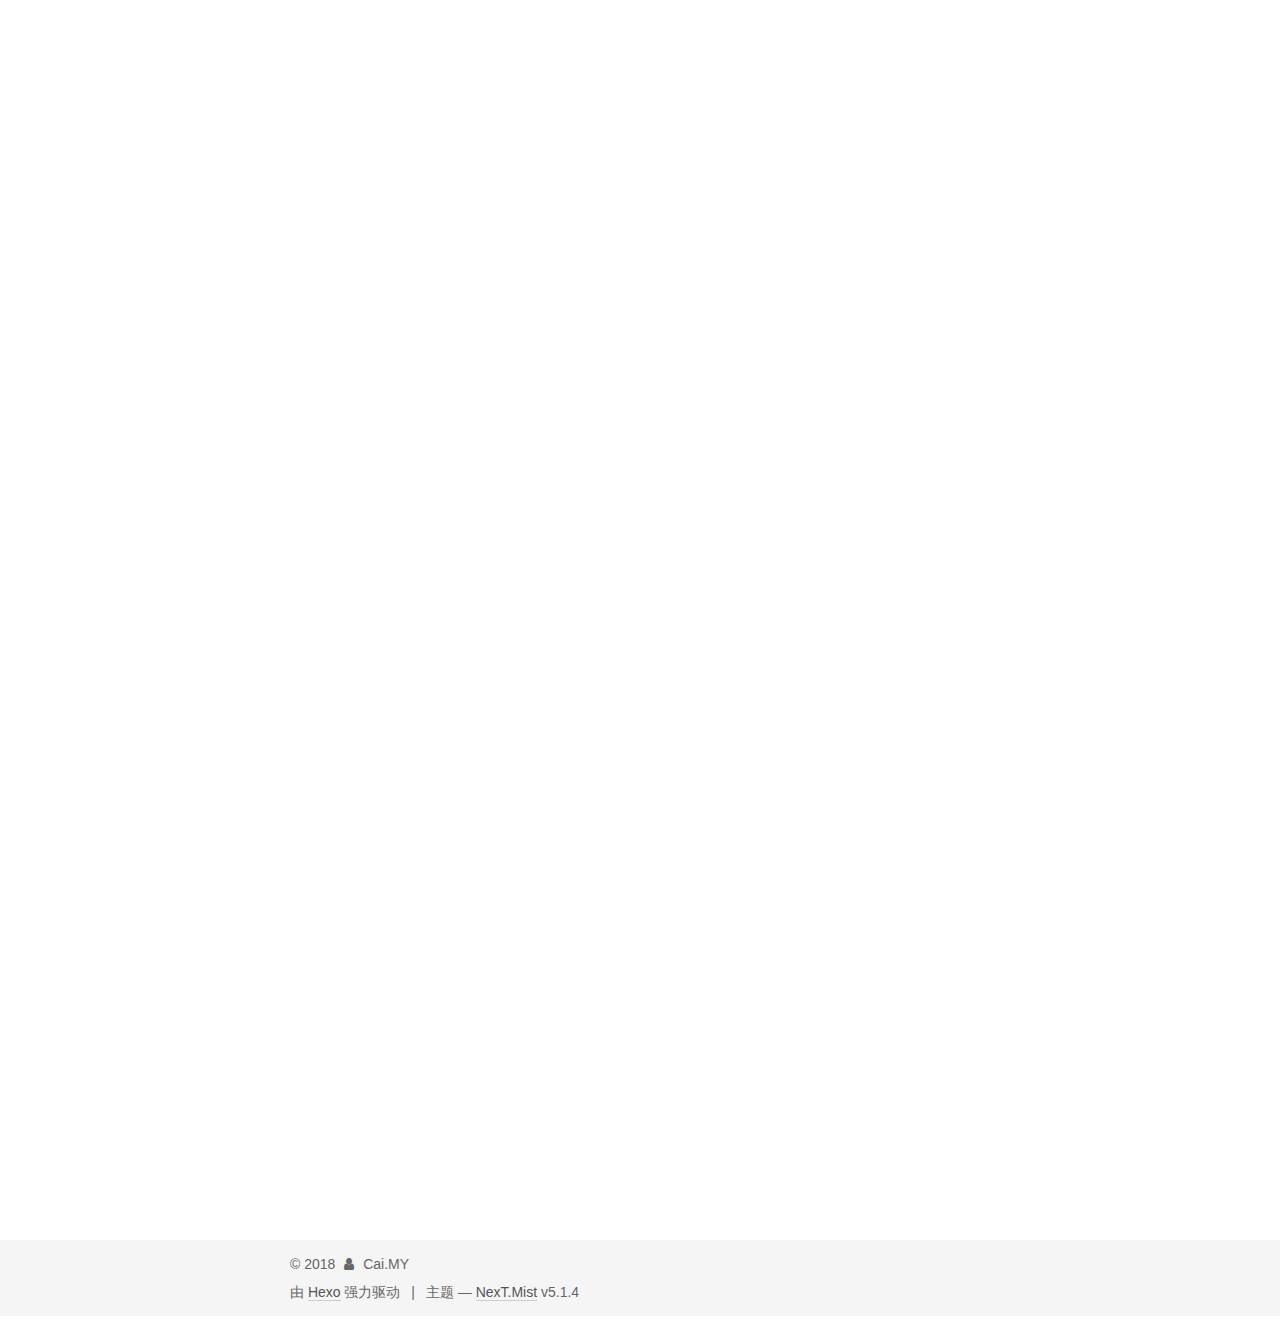
<file: 2018/04/08/利用OpenCV提取图像中的矩形区域（PPT屏幕等）/index.html>
<!DOCTYPE html>



  


<html class="theme-next mist use-motion" lang="zh-Hans">
<head>
  <meta charset="UTF-8"/>
<meta http-equiv="X-UA-Compatible" content="IE=edge" />
<meta name="viewport" content="width=device-width, initial-scale=1, maximum-scale=1"/>
<meta name="theme-color" content="#222">









<meta http-equiv="Cache-Control" content="no-transform" />
<meta http-equiv="Cache-Control" content="no-siteapp" />
















  
  
  <link href="/lib/fancybox/source/jquery.fancybox.css?v=2.1.5" rel="stylesheet" type="text/css" />







<link href="/lib/font-awesome/css/font-awesome.min.css?v=4.6.2" rel="stylesheet" type="text/css" />

<link href="/css/main.css?v=5.1.4" rel="stylesheet" type="text/css" />


  <link rel="apple-touch-icon" sizes="180x180" href="/images/apple-touch-icon-next.png?v=5.1.4">


  <link rel="icon" type="image/png" sizes="32x32" href="/images/favicon-32x32-next.png?v=5.1.4">


  <link rel="icon" type="image/png" sizes="16x16" href="/images/favicon-16x16-next.png?v=5.1.4">


  <link rel="mask-icon" href="/images/logo.svg?v=5.1.4" color="#222">





  <meta name="keywords" content="opencv,c++," />










<meta name="description" content="前言最近参加了大创项目，题目涉及到计算机视觉，学姐发了个修正图像的博客链接，于是打算用这个题目入门OpenCV。 分析问题照片中的PPT区域总是沿着x,y,z三个轴都有倾斜（如下图），要想把照片翻转到平行位置，需要进行透视变换，而透视变换需要同一像素点变换前后的坐标。由此可以想到，提取矩形区域四个角的坐标作为变换前的坐标，变换后的坐标可以设为照片的四个角落，经过投影变换，矩形区域将会翻转并充满图像">
<meta name="keywords" content="opencv,c++">
<meta property="og:type" content="article">
<meta property="og:title" content="利用OpenCV提取图像中的矩形区域（PPT屏幕等）">
<meta property="og:url" content="https://c-my.github.io/2018/04/08/利用OpenCV提取图像中的矩形区域（PPT屏幕等）/index.html">
<meta property="og:site_name" content="Cai MY&#39;s blog">
<meta property="og:description" content="前言最近参加了大创项目，题目涉及到计算机视觉，学姐发了个修正图像的博客链接，于是打算用这个题目入门OpenCV。 分析问题照片中的PPT区域总是沿着x,y,z三个轴都有倾斜（如下图），要想把照片翻转到平行位置，需要进行透视变换，而透视变换需要同一像素点变换前后的坐标。由此可以想到，提取矩形区域四个角的坐标作为变换前的坐标，变换后的坐标可以设为照片的四个角落，经过投影变换，矩形区域将会翻转并充满图像">
<meta property="og:locale" content="zh-Hans">
<meta property="og:image" content="https://c-my.github.io/2018/04/08/利用OpenCV提取图像中的矩形区域（PPT屏幕等）/1.jpg">
<meta property="og:image" content="https://c-my.github.io/2018/04/08/利用OpenCV提取图像中的矩形区域（PPT屏幕等）/2.jpg">
<meta property="og:image" content="https://c-my.github.io/2018/04/08/利用OpenCV提取图像中的矩形区域（PPT屏幕等）/3.jpg">
<meta property="og:image" content="https://c-my.github.io/2018/04/08/利用OpenCV提取图像中的矩形区域（PPT屏幕等）/4.jpg">
<meta property="og:image" content="https://c-my.github.io/2018/04/08/利用OpenCV提取图像中的矩形区域（PPT屏幕等）/5.jpg">
<meta property="og:image" content="https://c-my.github.io/2018/04/08/利用OpenCV提取图像中的矩形区域（PPT屏幕等）/6.jpg">
<meta property="og:updated_time" content="2018-04-08T09:02:29.185Z">
<meta name="twitter:card" content="summary">
<meta name="twitter:title" content="利用OpenCV提取图像中的矩形区域（PPT屏幕等）">
<meta name="twitter:description" content="前言最近参加了大创项目，题目涉及到计算机视觉，学姐发了个修正图像的博客链接，于是打算用这个题目入门OpenCV。 分析问题照片中的PPT区域总是沿着x,y,z三个轴都有倾斜（如下图），要想把照片翻转到平行位置，需要进行透视变换，而透视变换需要同一像素点变换前后的坐标。由此可以想到，提取矩形区域四个角的坐标作为变换前的坐标，变换后的坐标可以设为照片的四个角落，经过投影变换，矩形区域将会翻转并充满图像">
<meta name="twitter:image" content="https://c-my.github.io/2018/04/08/利用OpenCV提取图像中的矩形区域（PPT屏幕等）/1.jpg">



<script type="text/javascript" id="hexo.configurations">
  var NexT = window.NexT || {};
  var CONFIG = {
    root: '/',
    scheme: 'Mist',
    version: '5.1.4',
    sidebar: {"position":"left","display":"post","offset":12,"b2t":false,"scrollpercent":false,"onmobile":false},
    fancybox: true,
    tabs: true,
    motion: {"enable":true,"async":false,"transition":{"post_block":"fadeIn","post_header":"slideDownIn","post_body":"slideDownIn","coll_header":"slideLeftIn","sidebar":"slideUpIn"}},
    duoshuo: {
      userId: '0',
      author: '博主'
    },
    algolia: {
      applicationID: 'DUS4TVPYHE',
      apiKey: '6d7f7739988e2ebdc24d007e30e7917b',
      indexName: 'blog',
      hits: {"per_page":10},
      labels: {"input_placeholder":"Search for Posts","hits_empty":"We didn't find any results for the search: ${query}","hits_stats":"${hits} results found in ${time} ms"}
    }
  };
</script>



  <link rel="canonical" href="https://c-my.github.io/2018/04/08/利用OpenCV提取图像中的矩形区域（PPT屏幕等）/"/>





  <title>利用OpenCV提取图像中的矩形区域（PPT屏幕等） | Cai MY's blog</title>
  








</head>

<body itemscope itemtype="http://schema.org/WebPage" lang="zh-Hans">

  
  
    
  

  <div class="container sidebar-position-left page-post-detail">
    <div class="headband"></div>

    <header id="header" class="header" itemscope itemtype="http://schema.org/WPHeader">
      <div class="header-inner"><div class="site-brand-wrapper">
  <div class="site-meta ">
    

    <div class="custom-logo-site-title">
      <a href="/"  class="brand" rel="start">
        <span class="logo-line-before"><i></i></span>
        <span class="site-title">Cai MY's blog</span>
        <span class="logo-line-after"><i></i></span>
      </a>
    </div>
      
        <p class="site-subtitle"></p>
      
  </div>

  <div class="site-nav-toggle">
    <button>
      <span class="btn-bar"></span>
      <span class="btn-bar"></span>
      <span class="btn-bar"></span>
    </button>
  </div>
</div>

<nav class="site-nav">
  

  
    <ul id="menu" class="menu">
      
        
        <li class="menu-item menu-item-home">
          <a href="/" rel="section">
            
              <i class="menu-item-icon fa fa-fw fa-home"></i> <br />
            
            首页
          </a>
        </li>
      
        
        <li class="menu-item menu-item-tags">
          <a href="/tags/" rel="section">
            
              <i class="menu-item-icon fa fa-fw fa-tags"></i> <br />
            
            标签
          </a>
        </li>
      
        
        <li class="menu-item menu-item-categories">
          <a href="/categories/" rel="section">
            
              <i class="menu-item-icon fa fa-fw fa-th"></i> <br />
            
            分类
          </a>
        </li>
      
        
        <li class="menu-item menu-item-archives">
          <a href="/archives/" rel="section">
            
              <i class="menu-item-icon fa fa-fw fa-archive"></i> <br />
            
            归档
          </a>
        </li>
      

      
        <li class="menu-item menu-item-search">
          
            <a href="javascript:;" class="popup-trigger">
          
            
              <i class="menu-item-icon fa fa-search fa-fw"></i> <br />
            
            搜索
          </a>
        </li>
      
    </ul>
  

  
    <div class="site-search">
      
  
  <div class="algolia-popup popup search-popup">
    <div class="algolia-search">
      <div class="algolia-search-input-icon">
        <i class="fa fa-search"></i>
      </div>
      <div class="algolia-search-input" id="algolia-search-input"></div>
    </div>

    <div class="algolia-results">
      <div id="algolia-stats"></div>
      <div id="algolia-hits"></div>
      <div id="algolia-pagination" class="algolia-pagination"></div>
    </div>

    <span class="popup-btn-close">
      <i class="fa fa-times-circle"></i>
    </span>
  </div>




    </div>
  
</nav>



 </div>
    </header>

    <main id="main" class="main">
      <div class="main-inner">
        <div class="content-wrap">
          <div id="content" class="content">
            

  <div id="posts" class="posts-expand">
    

  

  
  
  

  <article class="post post-type-normal" itemscope itemtype="http://schema.org/Article">
  
  
  
  <div class="post-block">
    <link itemprop="mainEntityOfPage" href="https://c-my.github.io/2018/04/08/利用OpenCV提取图像中的矩形区域（PPT屏幕等）/">

    <span hidden itemprop="author" itemscope itemtype="http://schema.org/Person">
      <meta itemprop="name" content="Cai.MY">
      <meta itemprop="description" content="">
      <meta itemprop="image" content="/images/avatar.gif">
    </span>

    <span hidden itemprop="publisher" itemscope itemtype="http://schema.org/Organization">
      <meta itemprop="name" content="Cai MY's blog">
    </span>

    
      <header class="post-header">

        
        
          <h1 class="post-title" itemprop="name headline">利用OpenCV提取图像中的矩形区域（PPT屏幕等）</h1>
        

        <div class="post-meta">
          <span class="post-time">
            
              <span class="post-meta-item-icon">
                <i class="fa fa-calendar-o"></i>
              </span>
              
                <span class="post-meta-item-text">发表于</span>
              
              <time title="创建于" itemprop="dateCreated datePublished" datetime="2018-04-08T13:36:17+08:00">
                2018-04-08
              </time>
            

            

            
          </span>

          
            <span class="post-category" >
            
              <span class="post-meta-divider">|</span>
            
              <span class="post-meta-item-icon">
                <i class="fa fa-folder-o"></i>
              </span>
              
                <span class="post-meta-item-text">分类于</span>
              
              
                <span itemprop="about" itemscope itemtype="http://schema.org/Thing">
                  <a href="/categories/图像处理/" itemprop="url" rel="index">
                    <span itemprop="name">图像处理</span>
                  </a>
                </span>

                
                
              
            </span>
          

          
            
              <span class="post-comments-count">
                <span class="post-meta-divider">|</span>
                <span class="post-meta-item-icon">
                  <i class="fa fa-comment-o"></i>
                </span>
                <a href="/2018/04/08/利用OpenCV提取图像中的矩形区域（PPT屏幕等）/#comments" itemprop="discussionUrl">
                  <span class="post-comments-count disqus-comment-count"
                        data-disqus-identifier="2018/04/08/利用OpenCV提取图像中的矩形区域（PPT屏幕等）/" itemprop="commentCount"></span>
                </a>
              </span>
            
          

          
          
             <span id="/2018/04/08/利用OpenCV提取图像中的矩形区域（PPT屏幕等）/" class="leancloud_visitors" data-flag-title="利用OpenCV提取图像中的矩形区域（PPT屏幕等）">
               <span class="post-meta-divider">|</span>
               <span class="post-meta-item-icon">
                 <i class="fa fa-eye"></i>
               </span>
               
                 <span class="post-meta-item-text">阅读次数&#58;</span>
               
                 <span class="leancloud-visitors-count"></span>
             </span>
          

          

          

          

        </div>
      </header>
    

    
    
    
    <div class="post-body" itemprop="articleBody">

      
      

      
        <h2 id="前言"><a href="#前言" class="headerlink" title="前言"></a>前言</h2><p>最近参加了大创项目，题目涉及到计算机视觉，学姐发了个修正图像的博客链接，于是打算用这个题目入门OpenCV。</p>
<h2 id="分析问题"><a href="#分析问题" class="headerlink" title="分析问题"></a>分析问题</h2><p>照片中的PPT区域总是沿着x,y,z三个轴都有倾斜（如下图），要想把照片翻转到平行位置，需要进行透视变换，而透视变换需要同一像素点变换前后的坐标。由此可以想到，提取矩形区域四个角的坐标作为变换前的坐标，变换后的坐标可以设为照片的四个角落，经过投影变换，矩形区域将会翻转并充满图像。<br><a id="more"></a><br> <img src="/2018/04/08/利用OpenCV提取图像中的矩形区域（PPT屏幕等）/1.jpg" title="Source image"></p>
<p>因此我们要解决的问题变为：提取矩形的四个角落、进行透视变换。</p>
<h2 id="提取矩形角落坐标"><a href="#提取矩形角落坐标" class="headerlink" title="提取矩形角落坐标"></a>提取矩形角落坐标</h2><p>矩形的检测主要是提取边缘，PPT显示部分的亮度通常高于周围环境，我们可以将图片阈值化，将PPT部分与周围环境明显的分别开来，这对后边的边缘检测非常有帮助。</p>
<p>检测矩形并提取坐标需要对图像进行预处理、边缘检测、提取轮廓、检测凸包、角点检测。</p>
<h3 id="预处理"><a href="#预处理" class="headerlink" title="预处理"></a>预处理</h3><p>由于手机拍摄的照片像素可能会很高，为了加快处理速度，我们首先缩小图片，这里缩小了4倍。</p>
<figure class="highlight c++"><table><tr><td class="gutter"><pre><span class="line">1</span><br><span class="line">2</span><br></pre></td><td class="code"><pre><span class="line">pyrDown(srcPic,      shrinkedPic);		<span class="comment">//减小尺寸 加快运算速度</span></span><br><span class="line">pyrDown(shrinkedPic, shrinkedPic);</span><br></pre></td></tr></table></figure>
<h4 id="转化为灰度图"><a href="#转化为灰度图" class="headerlink" title="转化为灰度图"></a>转化为灰度图</h4><figure class="highlight c++"><table><tr><td class="gutter"><pre><span class="line">1</span><br></pre></td><td class="code"><pre><span class="line">cvtColor(shrinkedPic, greyPic, COLOR_BGR2GRAY);	<span class="comment">//转化为灰度图</span></span><br></pre></td></tr></table></figure>
<h4 id="中值滤波"><a href="#中值滤波" class="headerlink" title="中值滤波"></a>中值滤波</h4><figure class="highlight c++"><table><tr><td class="gutter"><pre><span class="line">1</span><br></pre></td><td class="code"><pre><span class="line">medianBlur(greyPic, greyPic, <span class="number">7</span>);	<span class="comment">//中值滤波</span></span><br></pre></td></tr></table></figure>
<h4 id="转为二值图片"><a href="#转为二值图片" class="headerlink" title="转为二值图片"></a>转为二值图片</h4><figure class="highlight c++"><table><tr><td class="gutter"><pre><span class="line">1</span><br></pre></td><td class="code"><pre><span class="line">threshold(greyPic, binPic, <span class="number">80</span>, <span class="number">255</span>, THRESH_BINARY);	<span class="comment">//阈值化为二值图片</span></span><br></pre></td></tr></table></figure>
<p>此时图片已经变成了这个样子：<br><img src="/2018/04/08/利用OpenCV提取图像中的矩形区域（PPT屏幕等）/2.jpg" title="二值图"></p>
<p>可见PPT部分已经与环境分离开来。</p>
<h3 id="边缘检测与轮廓处理"><a href="#边缘检测与轮廓处理" class="headerlink" title="边缘检测与轮廓处理"></a>边缘检测与轮廓处理</h3><h4 id="进行Canny边缘检测"><a href="#进行Canny边缘检测" class="headerlink" title="进行Canny边缘检测"></a>进行Canny边缘检测</h4><figure class="highlight c++"><table><tr><td class="gutter"><pre><span class="line">1</span><br></pre></td><td class="code"><pre><span class="line">Canny(binPic, cannyPic, cannyThr, cannyThr*FACTOR);	<span class="comment">//Canny边缘检测</span></span><br></pre></td></tr></table></figure>
<p>这里 <code>cannyThr = 200, FACTOR = 2.5</code><br>可能由于边缘特征过于明显，系数在100-600范围（具体数字可能有出入，反正范围非常大）内产生的效果几乎相同。</p>
<h4 id="提取轮廓"><a href="#提取轮廓" class="headerlink" title="提取轮廓"></a>提取轮廓</h4><figure class="highlight c++"><table><tr><td class="gutter"><pre><span class="line">1</span><br><span class="line">2</span><br><span class="line">3</span><br><span class="line">4</span><br></pre></td><td class="code"><pre><span class="line"><span class="built_in">vector</span>&lt;<span class="built_in">vector</span>&lt;Point&gt;&gt; contours;	<span class="comment">//储存轮廓</span></span><br><span class="line"><span class="built_in">vector</span>&lt;Vec4i&gt; hierarchy;</span><br><span class="line">	</span><br><span class="line">findContours(cannyPic, contours, hierarchy, RETR_CCOMP, CHAIN_APPROX_SIMPLE);	<span class="comment">//获取轮廓</span></span><br></pre></td></tr></table></figure>
<p><code>findContour</code>函数原型如下：<br><figure class="highlight"><table><tr><td class="gutter"><pre><span class="line">1</span><br><span class="line">2</span><br><span class="line">3</span><br></pre></td><td class="code"><pre><span class="line"><span class="function">CV_EXPORTS_W <span class="keyword">void</span> <span class="title">findContours</span><span class="params">( InputOutputArray image, OutputArrayOfArrays contours,</span></span></span><br><span class="line"><span class="function"><span class="params">                             OutputArray hierarchy, <span class="keyword">int</span> mode,</span></span></span><br><span class="line">                            int method, Point offset = Point());</span><br></pre></td></tr></table></figure></p>
<p>检测到的轮廓都存在<code>contours</code>里，每个轮廓保存为一个<code>vector&lt;Point&gt;</code><br><code>hierarchy</code>为可选的输出向量，包括图像的拓扑信息，这里可以选择不用。</p>
<p>我们可以反复调用<code>drawContours</code>函数将轮廓画出<br><figure class="highlight c++"><table><tr><td class="gutter"><pre><span class="line">1</span><br><span class="line">2</span><br><span class="line">3</span><br><span class="line">4</span><br></pre></td><td class="code"><pre><span class="line">linePic = Mat::zeros(cannyPic.rows, cannyPic.cols, CV_8UC3);</span><br><span class="line"><span class="keyword">for</span> (<span class="keyword">int</span> index = <span class="number">0</span>; index &lt; contours.size(); index++)&#123;		</span><br><span class="line">		drawContours(linePic, contours, index, Scalar(rand() &amp; <span class="number">255</span>, rand() &amp; <span class="number">255</span>, rand() &amp; <span class="number">255</span>), <span class="number">1</span>, <span class="number">8</span><span class="comment">/*, hierarchy*/</span>);</span><br><span class="line">&#125;</span><br></pre></td></tr></table></figure></p>
<p><code>drawContours</code>函数原型：<br><figure class="highlight c++"><table><tr><td class="gutter"><pre><span class="line">1</span><br><span class="line">2</span><br><span class="line">3</span><br><span class="line">4</span><br><span class="line">5</span><br></pre></td><td class="code"><pre><span class="line"><span class="function">CV_EXPORTS_W <span class="keyword">void</span> <span class="title">drawContours</span><span class="params">( InputOutputArray image, InputArrayOfArrays contours,</span></span></span><br><span class="line"><span class="function"><span class="params">                            <span class="keyword">int</span> contourIdx, <span class="keyword">const</span> Scalar&amp; color,</span></span></span><br><span class="line"><span class="function"><span class="params">                            <span class="keyword">int</span> thickness = <span class="number">1</span>, <span class="keyword">int</span> lineType = LINE_8,</span></span></span><br><span class="line">                            InputArray hierarchy = noArray(),</span><br><span class="line">                            <span class="keyword">int</span> maxLevel = INT_MAX, Point offset = Point() );</span><br></pre></td></tr></table></figure></p>
<p>作用是将<code>contours</code>中的第<code>contourIdx</code>条轮廓用<code>color</code>颜色绘制到<code>image</code>中，<code>thickness</code>为线条的粗细， <code>contourIdx</code>为负数时画出所有轮廓                         </p>
<p>这里要注意的是在绘制轮廓前要提前为输出矩阵分配空间，否则会出现以下错误<br><code>OpenCV(3.4.1) Error: Assertion failed (size.width&gt;0 &amp;&amp; size.height&gt;0) in cv::imshow, file C:\build\master_winpack-build-win64-vc15\opencv\modules\highgui\src\window.cpp, line 356</code><br><img src="/2018/04/08/利用OpenCV提取图像中的矩形区域（PPT屏幕等）/3.jpg" title="轮廓图"></p>
<h4 id="提取面积最大的轮廓并用多边形将轮廓包围"><a href="#提取面积最大的轮廓并用多边形将轮廓包围" class="headerlink" title="提取面积最大的轮廓并用多边形将轮廓包围"></a>提取面积最大的轮廓并用多边形将轮廓包围</h4><p>从上面的轮廓图中看出，PPT的矩形已经成为了图片的主要部分，接下来的思路是提取面积最大的轮廓，得到矩形轮廓。<br><figure class="highlight c++"><table><tr><td class="gutter"><pre><span class="line">1</span><br><span class="line">2</span><br><span class="line">3</span><br><span class="line">4</span><br><span class="line">5</span><br><span class="line">6</span><br><span class="line">7</span><br></pre></td><td class="code"><pre><span class="line"><span class="built_in">vector</span>&lt;<span class="built_in">vector</span>&lt;Point&gt;&gt; polyContours(contours.size());</span><br><span class="line"><span class="keyword">int</span> maxArea = <span class="number">0</span>;</span><br><span class="line"><span class="keyword">for</span> (<span class="keyword">int</span> index = <span class="number">0</span>; index &lt; contours.size(); index++)&#123;		</span><br><span class="line">		<span class="keyword">if</span> (contourArea(contours[index]) &gt; contourArea(contours[maxArea]))</span><br><span class="line">			maxArea = index;		</span><br><span class="line">        approxPolyDP(contours[index], polyContours[index], <span class="number">10</span>, <span class="literal">true</span>);</span><br><span class="line">	&#125;</span><br></pre></td></tr></table></figure></p>
<p><code>contourArea</code>用来计算轮廓的面积<br><code>approxPolyDP</code>的作用是用多边形包围轮廓，可以得到严格的矩形，有助于找到角点</p>
<p>画出矩形，同样注意要提前为<code>Mat</code>分配空间<br><figure class="highlight c++"><table><tr><td class="gutter"><pre><span class="line">1</span><br><span class="line">2</span><br></pre></td><td class="code"><pre><span class="line">Mat polyPic = Mat::zeros(shrinkedPic.size(), CV_8UC3);</span><br><span class="line">drawContours(polyPic, polyContours, maxArea, Scalar(<span class="number">0</span>,<span class="number">0</span>,<span class="number">255</span><span class="comment">/*rand() &amp; 255, rand() &amp; 255, rand() &amp; 255*/</span>), <span class="number">2</span>);</span><br></pre></td></tr></table></figure></p>
<img src="/2018/04/08/利用OpenCV提取图像中的矩形区域（PPT屏幕等）/4.jpg" title="矩形图像">
<p>如图，接下来我们只需提取到四个角的坐标</p>
<h4 id="寻找凸包"><a href="#寻找凸包" class="headerlink" title="寻找凸包"></a>寻找凸包</h4><figure class="highlight c++"><table><tr><td class="gutter"><pre><span class="line">1</span><br><span class="line">2</span><br></pre></td><td class="code"><pre><span class="line"><span class="built_in">vector</span>&lt;<span class="keyword">int</span>&gt;  hull;</span><br><span class="line">convexHull(polyContours[maxArea], hull, <span class="literal">false</span>);	<span class="comment">//检测该轮廓的凸包</span></span><br></pre></td></tr></table></figure>
<p><code>convexHull</code>函数原型<br><figure class="highlight c++"><table><tr><td class="gutter"><pre><span class="line">1</span><br><span class="line">2</span><br></pre></td><td class="code"><pre><span class="line"><span class="function">CV_EXPORTS_W <span class="keyword">void</span> <span class="title">convexHull</span><span class="params">( InputArray points, OutputArray hull,</span></span></span><br><span class="line"><span class="function"><span class="params">                            <span class="keyword">bool</span> clockwise = <span class="literal">false</span>, <span class="keyword">bool</span> returnPoints = <span class="literal">true</span> )</span></span>;</span><br></pre></td></tr></table></figure></p>
<p><code>hull</code>为输出参数， <code>clockwise</code>决定凸包顺逆时针方向， <code>returnPoints</code>为真时返回凸包的各个点，否则返回各点的指数<br><code>hull</code>可以为<code>vector&lt;int&gt;</code>类型，此时返回的是凸包点在原图中的下标索引</p>
<p>我们可以把点和多边形添加到原图中查看效果<br><figure class="highlight c++"><table><tr><td class="gutter"><pre><span class="line">1</span><br><span class="line">2</span><br><span class="line">3</span><br><span class="line">4</span><br></pre></td><td class="code"><pre><span class="line"><span class="keyword">for</span> (<span class="keyword">int</span> i = <span class="number">0</span>; i &lt; hull.size(); ++i)&#123;</span><br><span class="line">		circle(polyPic, polyContours[maxArea][i], <span class="number">10</span>, Scalar(rand() &amp; <span class="number">255</span>, rand() &amp; <span class="number">255</span>, rand() &amp; <span class="number">255</span>), <span class="number">3</span>);</span><br><span class="line">	&#125;</span><br><span class="line">addWeighted(polyPic, <span class="number">0.5</span>, shrinkedPic, <span class="number">0.5</span>, <span class="number">0</span>, shrinkedPic);</span><br></pre></td></tr></table></figure></p>
<img src="/2018/04/08/利用OpenCV提取图像中的矩形区域（PPT屏幕等）/5.jpg" title="效果图">
<p><strong>现在我们已经比较准确地获得了需要的点，下面就要利用这些点进行坐标映射。</strong></p>
<h2 id="投影变换"><a href="#投影变换" class="headerlink" title="投影变换"></a>投影变换</h2><p>投影变换需要像素在两个坐标系中的坐标一一对应，虽然我们已经有了四个坐标，但还没有区分它们的位置。</p>
<p>新建两个数组<br><figure class="highlight c++"><table><tr><td class="gutter"><pre><span class="line">1</span><br><span class="line">2</span><br><span class="line">3</span><br><span class="line">4</span><br><span class="line">5</span><br></pre></td><td class="code"><pre><span class="line">Point2f srcPoints[<span class="number">4</span>], dstPoints[<span class="number">4</span>];</span><br><span class="line">dstPoints[<span class="number">0</span>] = Point2f(<span class="number">0</span>, <span class="number">0</span>);</span><br><span class="line">dstPoints[<span class="number">1</span>] = Point2f(srcPic.cols, <span class="number">0</span>);</span><br><span class="line">dstPoints[<span class="number">2</span>] = Point2f(srcPic.cols, srcPic.rows);</span><br><span class="line">dstPoints[<span class="number">3</span>] = Point2f(<span class="number">0</span>, srcPic.rows);</span><br></pre></td></tr></table></figure></p>
<p><code>dstPoints</code>储存的是变换后各点的坐标，依次为左上，右上，右下， 左下<br><code>srcPoints</code>储存的是上面得到的四个角的坐标<br>下面对得到的四个点进行处理<br><figure class="highlight c++"><table><tr><td class="gutter"><pre><span class="line">1</span><br><span class="line">2</span><br><span class="line">3</span><br><span class="line">4</span><br><span class="line">5</span><br><span class="line">6</span><br><span class="line">7</span><br><span class="line">8</span><br><span class="line">9</span><br><span class="line">10</span><br><span class="line">11</span><br><span class="line">12</span><br><span class="line">13</span><br><span class="line">14</span><br><span class="line">15</span><br><span class="line">16</span><br><span class="line">17</span><br><span class="line">18</span><br><span class="line">19</span><br><span class="line">20</span><br><span class="line">21</span><br><span class="line">22</span><br><span class="line">23</span><br><span class="line">24</span><br><span class="line">25</span><br><span class="line">26</span><br><span class="line">27</span><br><span class="line">28</span><br><span class="line">29</span><br><span class="line">30</span><br><span class="line">31</span><br><span class="line">32</span><br><span class="line">33</span><br></pre></td><td class="code"><pre><span class="line"><span class="keyword">for</span> (<span class="keyword">int</span> i = <span class="number">0</span>; i &lt; <span class="number">4</span>; i++)&#123;</span><br><span class="line">	polyContours[maxArea][i] = Point2f(polyContours[maxArea][i].x * <span class="number">4</span>, polyContours[maxArea][i].y * <span class="number">4</span>); <span class="comment">//恢复坐标到原图</span></span><br><span class="line">&#125;</span><br><span class="line">		<span class="comment">//对四个点进行排序 分出左上 右上 右下 左下</span></span><br><span class="line"><span class="keyword">bool</span> sorted = <span class="literal">false</span>;</span><br><span class="line"><span class="keyword">int</span> n = <span class="number">4</span>;</span><br><span class="line"><span class="keyword">while</span> (!sorted)&#123;</span><br><span class="line">    <span class="keyword">for</span> (<span class="keyword">int</span> i = <span class="number">1</span>; i &lt; n; i++)&#123;</span><br><span class="line">	sorted = <span class="literal">true</span>;</span><br><span class="line">		<span class="keyword">if</span> (polyContours[maxArea][i<span class="number">-1</span>].x &gt; polyContours[maxArea][i].x)&#123;</span><br><span class="line">			swap(polyContours[maxArea][i<span class="number">-1</span>], polyContours[maxArea][i]);</span><br><span class="line">			sorted = <span class="literal">false</span>;</span><br><span class="line">		&#125;</span><br><span class="line">	&#125;</span><br><span class="line">	n--;</span><br><span class="line">&#125;</span><br><span class="line"><span class="keyword">if</span> (polyContours[maxArea][<span class="number">0</span>].y &lt; polyContours[maxArea][<span class="number">1</span>].y)&#123;</span><br><span class="line">	srcPoints[<span class="number">0</span>] = polyContours[maxArea][<span class="number">0</span>];</span><br><span class="line">	srcPoints[<span class="number">3</span>] = polyContours[maxArea][<span class="number">1</span>];</span><br><span class="line">&#125;</span><br><span class="line"><span class="keyword">else</span>&#123;</span><br><span class="line">	srcPoints[<span class="number">0</span>] = polyContours[maxArea][<span class="number">1</span>];</span><br><span class="line">	srcPoints[<span class="number">3</span>] = polyContours[maxArea][<span class="number">0</span>];</span><br><span class="line">&#125;</span><br><span class="line"></span><br><span class="line"><span class="keyword">if</span> (polyContours[maxArea][<span class="number">9</span>].y &lt; polyContours[maxArea][<span class="number">10</span>].y)&#123;</span><br><span class="line">	srcPoints[<span class="number">1</span>] = polyContours[maxArea][<span class="number">2</span>];</span><br><span class="line">	srcPoints[<span class="number">2</span>] = polyContours[maxArea][<span class="number">3</span>];</span><br><span class="line">&#125;</span><br><span class="line"><span class="keyword">else</span>&#123;</span><br><span class="line">	srcPoints[<span class="number">1</span>] = polyContours[maxArea][<span class="number">3</span>];</span><br><span class="line">	srcPoints[<span class="number">2</span>] = polyContours[maxArea][<span class="number">2</span>];</span><br><span class="line">&#125;</span><br></pre></td></tr></table></figure></p>
<p>即先对四个点的x坐标进行冒泡排序分出左右，再根据两对坐标的y值比较分出上下<br>（笔者试图通过凸包的顺逆时针顺序以及凸包点与原点的距离来活得位置信息，却均以失败告终）</p>
<p>坐标变换需要矩阵运算，OpenCV中给我们提供了<code>getPerspectiveTransform</code>函数用来得到矩阵</p>
<figure class="highlight c++"><table><tr><td class="gutter"><pre><span class="line">1</span><br></pre></td><td class="code"><pre><span class="line">Mat transMat = getPerspectiveTransform(srcPoints, dstPoints);	<span class="comment">//得到变换矩阵</span></span><br></pre></td></tr></table></figure>
<p>接下来进行坐标变换，网上查到的步骤都是通过<code>perspectiveTransform</code>函数变换，但尝试多次都出现了报错，Google了好长时间才知道原来这个函数的传入输入输出参数均为点集，我们这个场景用起来比较麻烦。</p>
<p>而<code>warpPerspective</code>函数可以直接传入输入<code>Mat</code>类型数据，比较方便<br><figure class="highlight c++"><table><tr><td class="gutter"><pre><span class="line">1</span><br></pre></td><td class="code"><pre><span class="line">warpPerspective(srcPic, outPic, transMat, srcPic.size());	<span class="comment">//进行坐标变换</span></span><br></pre></td></tr></table></figure></p>
<p>参数分别为输入输出图像、变换矩阵、大小。</p>
<p>坐标变换后就得到了我们要的最终图像。<br><img src="/2018/04/08/利用OpenCV提取图像中的矩形区域（PPT屏幕等）/6.jpg" title="最终图像"></p>
<h2 id="总结"><a href="#总结" class="headerlink" title="总结"></a>总结</h2><p>我们利用了屏幕亮度较高的特点，通过二值化突出轮廓提取坐标，进行透视变换。</p>
<p>但局限性在于，如果矩形的亮度与背景相差不大，就很难用这种方法检测到轮廓。</p>
<h2 id="参考链接"><a href="#参考链接" class="headerlink" title="参考链接"></a>参考链接</h2><ol>
<li><a href="https://www.jianshu.com/p/96df7c6fb24e" target="_blank" rel="noopener">https://www.jianshu.com/p/96df7c6fb24e</a></li>
<li><a href="https://yixiaoyang.github.io/articles/2016-12/opencv-contours" target="_blank" rel="noopener">https://yixiaoyang.github.io/articles/2016-12/opencv-contours</a></li>
</ol>

      
    </div>
    
    
    

    

    

    

    <footer class="post-footer">
      
        <div class="post-tags">
          
            <a href="/tags/opencv/" rel="tag"># opencv</a>
          
            <a href="/tags/c/" rel="tag"># c++</a>
          
        </div>
      

      
      
      

      
        <div class="post-nav">
          <div class="post-nav-next post-nav-item">
            
              <a href="/2018/04/08/hello-world/" rel="next" title="Hello World">
                <i class="fa fa-chevron-left"></i> Hello World
              </a>
            
          </div>

          <span class="post-nav-divider"></span>

          <div class="post-nav-prev post-nav-item">
            
          </div>
        </div>
      

      
      
    </footer>
  </div>
  
  
  
  </article>



    <div class="post-spread">
      
    </div>
  </div>


          </div>
          


          

  
    <div class="comments" id="comments">
      <div id="disqus_thread">
        <noscript>
          Please enable JavaScript to view the
          <a href="https://disqus.com/?ref_noscript">comments powered by Disqus.</a>
        </noscript>
      </div>
    </div>

  



        </div>
        
          
  
  <div class="sidebar-toggle">
    <div class="sidebar-toggle-line-wrap">
      <span class="sidebar-toggle-line sidebar-toggle-line-first"></span>
      <span class="sidebar-toggle-line sidebar-toggle-line-middle"></span>
      <span class="sidebar-toggle-line sidebar-toggle-line-last"></span>
    </div>
  </div>

  <aside id="sidebar" class="sidebar">
    
    <div class="sidebar-inner">

      

      
        <ul class="sidebar-nav motion-element">
          <li class="sidebar-nav-toc sidebar-nav-active" data-target="post-toc-wrap">
            文章目录
          </li>
          <li class="sidebar-nav-overview" data-target="site-overview-wrap">
            站点概览
          </li>
        </ul>
      

      <section class="site-overview-wrap sidebar-panel">
        <div class="site-overview">
          <div class="site-author motion-element" itemprop="author" itemscope itemtype="http://schema.org/Person">
            
              <p class="site-author-name" itemprop="name">Cai.MY</p>
              <p class="site-description motion-element" itemprop="description">种一棵树最好的时间是十年前</br>其次是现在</p>
          </div>

          <nav class="site-state motion-element">

            
              <div class="site-state-item site-state-posts">
              
                <a href="/archives/">
              
                  <span class="site-state-item-count">2</span>
                  <span class="site-state-item-name">日志</span>
                </a>
              </div>
            

            
              
              
              <div class="site-state-item site-state-categories">
                <a href="/categories/index.html">
                  <span class="site-state-item-count">1</span>
                  <span class="site-state-item-name">分类</span>
                </a>
              </div>
            

            
              
              
              <div class="site-state-item site-state-tags">
                <a href="/tags/index.html">
                  <span class="site-state-item-count">2</span>
                  <span class="site-state-item-name">标签</span>
                </a>
              </div>
            

          </nav>

          

          
            <div class="links-of-author motion-element">
                
                  <span class="links-of-author-item">
                    <a href="https://github.com/c-my" target="_blank" title="GitHub">
                      
                        <i class="fa fa-fw fa-github"></i>GitHub</a>
                  </span>
                
                  <span class="links-of-author-item">
                    <a href="mailto:cmy1113@outlook.com" target="_blank" title="E-Mail">
                      
                        <i class="fa fa-fw fa-envelope"></i>E-Mail</a>
                  </span>
                
            </div>
          

          
          

          
          

          

        </div>
      </section>

      
      <!--noindex-->
        <section class="post-toc-wrap motion-element sidebar-panel sidebar-panel-active">
          <div class="post-toc">

            
              
            

            
              <div class="post-toc-content"><ol class="nav"><li class="nav-item nav-level-2"><a class="nav-link" href="#前言"><span class="nav-number">1.</span> <span class="nav-text">前言</span></a></li><li class="nav-item nav-level-2"><a class="nav-link" href="#分析问题"><span class="nav-number">2.</span> <span class="nav-text">分析问题</span></a></li><li class="nav-item nav-level-2"><a class="nav-link" href="#提取矩形角落坐标"><span class="nav-number">3.</span> <span class="nav-text">提取矩形角落坐标</span></a><ol class="nav-child"><li class="nav-item nav-level-3"><a class="nav-link" href="#预处理"><span class="nav-number">3.1.</span> <span class="nav-text">预处理</span></a><ol class="nav-child"><li class="nav-item nav-level-4"><a class="nav-link" href="#转化为灰度图"><span class="nav-number">3.1.1.</span> <span class="nav-text">转化为灰度图</span></a></li><li class="nav-item nav-level-4"><a class="nav-link" href="#中值滤波"><span class="nav-number">3.1.2.</span> <span class="nav-text">中值滤波</span></a></li><li class="nav-item nav-level-4"><a class="nav-link" href="#转为二值图片"><span class="nav-number">3.1.3.</span> <span class="nav-text">转为二值图片</span></a></li></ol></li><li class="nav-item nav-level-3"><a class="nav-link" href="#边缘检测与轮廓处理"><span class="nav-number">3.2.</span> <span class="nav-text">边缘检测与轮廓处理</span></a><ol class="nav-child"><li class="nav-item nav-level-4"><a class="nav-link" href="#进行Canny边缘检测"><span class="nav-number">3.2.1.</span> <span class="nav-text">进行Canny边缘检测</span></a></li><li class="nav-item nav-level-4"><a class="nav-link" href="#提取轮廓"><span class="nav-number">3.2.2.</span> <span class="nav-text">提取轮廓</span></a></li><li class="nav-item nav-level-4"><a class="nav-link" href="#提取面积最大的轮廓并用多边形将轮廓包围"><span class="nav-number">3.2.3.</span> <span class="nav-text">提取面积最大的轮廓并用多边形将轮廓包围</span></a></li><li class="nav-item nav-level-4"><a class="nav-link" href="#寻找凸包"><span class="nav-number">3.2.4.</span> <span class="nav-text">寻找凸包</span></a></li></ol></li></ol></li><li class="nav-item nav-level-2"><a class="nav-link" href="#投影变换"><span class="nav-number">4.</span> <span class="nav-text">投影变换</span></a></li><li class="nav-item nav-level-2"><a class="nav-link" href="#总结"><span class="nav-number">5.</span> <span class="nav-text">总结</span></a></li><li class="nav-item nav-level-2"><a class="nav-link" href="#参考链接"><span class="nav-number">6.</span> <span class="nav-text">参考链接</span></a></li></ol></div>
            

          </div>
        </section>
      <!--/noindex-->
      

      

    </div>
  </aside>


        
      </div>
    </main>

    <footer id="footer" class="footer">
      <div class="footer-inner">
        <div class="copyright">&copy; <span itemprop="copyrightYear">2018</span>
  <span class="with-love">
    <i class="fa fa-user"></i>
  </span>
  <span class="author" itemprop="copyrightHolder">Cai.MY</span>

  
</div>


  <div class="powered-by">由 <a class="theme-link" target="_blank" href="https://hexo.io">Hexo</a> 强力驱动</div>



  <span class="post-meta-divider">|</span>



  <div class="theme-info">主题 &mdash; <a class="theme-link" target="_blank" href="https://github.com/iissnan/hexo-theme-next">NexT.Mist</a> v5.1.4</div>




        







        
      </div>
    </footer>

    
      <div class="back-to-top">
        <i class="fa fa-arrow-up"></i>
        
      </div>
    

    

  </div>

  

<script type="text/javascript">
  if (Object.prototype.toString.call(window.Promise) !== '[object Function]') {
    window.Promise = null;
  }
</script>









  












  
  
    <script type="text/javascript" src="/lib/jquery/index.js?v=2.1.3"></script>
  

  
  
    <script type="text/javascript" src="/lib/fastclick/lib/fastclick.min.js?v=1.0.6"></script>
  

  
  
    <script type="text/javascript" src="/lib/jquery_lazyload/jquery.lazyload.js?v=1.9.7"></script>
  

  
  
    <script type="text/javascript" src="/lib/velocity/velocity.min.js?v=1.2.1"></script>
  

  
  
    <script type="text/javascript" src="/lib/velocity/velocity.ui.min.js?v=1.2.1"></script>
  

  
  
    <script type="text/javascript" src="/lib/fancybox/source/jquery.fancybox.pack.js?v=2.1.5"></script>
  


  


  <script type="text/javascript" src="/js/src/utils.js?v=5.1.4"></script>

  <script type="text/javascript" src="/js/src/motion.js?v=5.1.4"></script>



  
  

  
  <script type="text/javascript" src="/js/src/scrollspy.js?v=5.1.4"></script>
<script type="text/javascript" src="/js/src/post-details.js?v=5.1.4"></script>



  


  <script type="text/javascript" src="/js/src/bootstrap.js?v=5.1.4"></script>



  


  

    
      <script id="dsq-count-scr" src="https://blog-eul4knok3t.disqus.com/count.js" async></script>
    

    
      <script type="text/javascript">
        var disqus_config = function () {
          this.page.url = 'https://c-my.github.io/2018/04/08/利用OpenCV提取图像中的矩形区域（PPT屏幕等）/';
          this.page.identifier = '2018/04/08/利用OpenCV提取图像中的矩形区域（PPT屏幕等）/';
          this.page.title = '利用OpenCV提取图像中的矩形区域（PPT屏幕等）';
        };
        var d = document, s = d.createElement('script');
        s.src = 'https://blog-eul4knok3t.disqus.com/embed.js';
        s.setAttribute('data-timestamp', '' + +new Date());
        (d.head || d.body).appendChild(s);
      </script>
    

  




	





  














  




  
  
  
  <link rel="stylesheet" href="/lib/algolia-instant-search/instantsearch.min.css">

  
  
  <script src="/lib/algolia-instant-search/instantsearch.min.js"></script>
  

  <script src="/js/src/algolia-search.js?v=5.1.4"></script>



  

  
  <script src="https://cdn1.lncld.net/static/js/av-core-mini-0.6.4.js"></script>
  <script>AV.initialize("Y2e5QTjX3wq2puTAGIzfj2Ki-gzGzoHsz", "nsSr52XeeRtKIQ2JVBJdCn9L");</script>
  <script>
    function showTime(Counter) {
      var query = new AV.Query(Counter);
      var entries = [];
      var $visitors = $(".leancloud_visitors");

      $visitors.each(function () {
        entries.push( $(this).attr("id").trim() );
      });

      query.containedIn('url', entries);
      query.find()
        .done(function (results) {
          var COUNT_CONTAINER_REF = '.leancloud-visitors-count';

          if (results.length === 0) {
            $visitors.find(COUNT_CONTAINER_REF).text(0);
            return;
          }

          for (var i = 0; i < results.length; i++) {
            var item = results[i];
            var url = item.get('url');
            var time = item.get('time');
            var element = document.getElementById(url);

            $(element).find(COUNT_CONTAINER_REF).text(time);
          }
          for(var i = 0; i < entries.length; i++) {
            var url = entries[i];
            var element = document.getElementById(url);
            var countSpan = $(element).find(COUNT_CONTAINER_REF);
            if( countSpan.text() == '') {
              countSpan.text(0);
            }
          }
        })
        .fail(function (object, error) {
          console.log("Error: " + error.code + " " + error.message);
        });
    }

    function addCount(Counter) {
      var $visitors = $(".leancloud_visitors");
      var url = $visitors.attr('id').trim();
      var title = $visitors.attr('data-flag-title').trim();
      var query = new AV.Query(Counter);

      query.equalTo("url", url);
      query.find({
        success: function(results) {
          if (results.length > 0) {
            var counter = results[0];
            counter.fetchWhenSave(true);
            counter.increment("time");
            counter.save(null, {
              success: function(counter) {
                var $element = $(document.getElementById(url));
                $element.find('.leancloud-visitors-count').text(counter.get('time'));
              },
              error: function(counter, error) {
                console.log('Failed to save Visitor num, with error message: ' + error.message);
              }
            });
          } else {
            var newcounter = new Counter();
            /* Set ACL */
            var acl = new AV.ACL();
            acl.setPublicReadAccess(true);
            acl.setPublicWriteAccess(true);
            newcounter.setACL(acl);
            /* End Set ACL */
            newcounter.set("title", title);
            newcounter.set("url", url);
            newcounter.set("time", 1);
            newcounter.save(null, {
              success: function(newcounter) {
                var $element = $(document.getElementById(url));
                $element.find('.leancloud-visitors-count').text(newcounter.get('time'));
              },
              error: function(newcounter, error) {
                console.log('Failed to create');
              }
            });
          }
        },
        error: function(error) {
          console.log('Error:' + error.code + " " + error.message);
        }
      });
    }

    $(function() {
      var Counter = AV.Object.extend("Counter");
      if ($('.leancloud_visitors').length == 1) {
        addCount(Counter);
      } else if ($('.post-title-link').length > 1) {
        showTime(Counter);
      }
    });
  </script>



  

  

  
  

  

  

  

</body>
</html>
</file>
<file: css/main.css>
/* normalize.css v3.0.2 | MIT License | git.io/normalize */
html {
  font-family: sans-serif; /* 1 */
  -ms-text-size-adjust: 100%; /* 2 */
  -webkit-text-size-adjust: 100%; /* 2 */
}
body {
  margin: 0;
}
article,
aside,
details,
figcaption,
figure,
footer,
header,
hgroup,
main,
menu,
nav,
section,
summary {
  display: block;
}
audio,
canvas,
progress,
video {
  display: inline-block; /* 1 */
  vertical-align: baseline; /* 2 */
}
audio:not([controls]) {
  display: none;
  height: 0;
}
[hidden],
template {
  display: none;
}
a {
  background-color: transparent;
}
a:active,
a:hover {
  outline: 0;
}
abbr[title] {
  border-bottom: 1px dotted;
}
b,
strong {
  font-weight: bold;
}
dfn {
  font-style: italic;
}
h1 {
  font-size: 2em;
  margin: 0.67em 0;
}
mark {
  background: #ff0;
  color: #000;
}
small {
  font-size: 80%;
}
sub,
sup {
  font-size: 75%;
  line-height: 0;
  position: relative;
  vertical-align: baseline;
}
sup {
  top: -0.5em;
}
sub {
  bottom: -0.25em;
}
img {
  border: 0;
}
svg:not(:root) {
  overflow: hidden;
}
figure {
  margin: 1em 40px;
}
hr {
  -moz-box-sizing: content-box;
  box-sizing: content-box;
  height: 0;
}
pre {
  overflow: auto;
}
code,
kbd,
pre,
samp {
  font-family: monospace, monospace;
  font-size: 1em;
}
button,
input,
optgroup,
select,
textarea {
  color: inherit; /* 1 */
  font: inherit; /* 2 */
  margin: 0; /* 3 */
}
button {
  overflow: visible;
}
button,
select {
  text-transform: none;
}
button,
html input[type="button"],
input[type="reset"],
input[type="submit"] {
  -webkit-appearance: button; /* 2 */
  cursor: pointer; /* 3 */
}
button[disabled],
html input[disabled] {
  cursor: default;
}
button::-moz-focus-inner,
input::-moz-focus-inner {
  border: 0;
  padding: 0;
}
input {
  line-height: normal;
}
input[type="checkbox"],
input[type="radio"] {
  box-sizing: border-box; /* 1 */
  padding: 0; /* 2 */
}
input[type="number"]::-webkit-inner-spin-button,
input[type="number"]::-webkit-outer-spin-button {
  height: auto;
}
input[type="search"] {
  -webkit-appearance: textfield; /* 1 */
  -moz-box-sizing: content-box;
  -webkit-box-sizing: content-box; /* 2 */
  box-sizing: content-box;
}
input[type="search"]::-webkit-search-cancel-button,
input[type="search"]::-webkit-search-decoration {
  -webkit-appearance: none;
}
fieldset {
  border: 1px solid #c0c0c0;
  margin: 0 2px;
  padding: 0.35em 0.625em 0.75em;
}
legend {
  border: 0; /* 1 */
  padding: 0; /* 2 */
}
textarea {
  overflow: auto;
}
optgroup {
  font-weight: bold;
}
table {
  border-collapse: collapse;
  border-spacing: 0;
}
td,
th {
  padding: 0;
}
::selection {
  background: #262a30;
  color: #fff;
}
body {
  position: relative;
  font-family: 'Lato', "PingFang SC", "Microsoft YaHei", sans-serif;
  font-size: 14px;
  line-height: 2;
  color: #555;
  background: #fff;
}
@media (max-width: 767px) {
  body {
    padding-right: 0 !important;
  }
}
@media (min-width: 768px) and (max-width: 991px) {
  body {
    padding-right: 0 !important;
  }
}
@media (min-width: 1600px) {
  body {
    font-size: 16px;
  }
}
h1,
h2,
h3,
h4,
h5,
h6 {
  margin: 0;
  padding: 0;
  font-weight: bold;
  line-height: 1.5;
  font-family: 'Lato', "PingFang SC", "Microsoft YaHei", sans-serif;
}
h2,
h3,
h4,
h5,
h6 {
  margin: 20px 0 15px;
}
h1 {
  font-size: 24px;
}
@media (max-width: 767px) {
  h1 {
    font-size: 20px;
  }
}
h2 {
  font-size: 22px;
}
@media (max-width: 767px) {
  h2 {
    font-size: 18px;
  }
}
h3 {
  font-size: 20px;
}
@media (max-width: 767px) {
  h3 {
    font-size: 16px;
  }
}
h4 {
  font-size: 18px;
}
@media (max-width: 767px) {
  h4 {
    font-size: 14px;
  }
}
h5 {
  font-size: 16px;
}
@media (max-width: 767px) {
  h5 {
    font-size: 12px;
  }
}
h6 {
  font-size: 14px;
}
@media (max-width: 767px) {
  h6 {
    font-size: 10px;
  }
}
p {
  margin: 0 0 20px 0;
}
a {
  color: #555;
  text-decoration: none;
  outline: none;
  border-bottom: 1px solid #999;
  word-wrap: break-word;
}
a:hover {
  color: #222;
  border-bottom-color: #222;
}
blockquote {
  margin: 0;
  padding: 0;
}
img {
  display: block;
  margin: auto;
  max-width: 100%;
  height: auto;
}
hr {
  margin: 40px 0;
  height: 3px;
  border: none;
  background-color: #ddd;
  background-image: repeating-linear-gradient(-45deg, #fff, #fff 4px, transparent 4px, transparent 8px);
}
blockquote {
  padding: 0 15px;
  color: #666;
  border-left: 4px solid #ddd;
}
blockquote cite::before {
  content: "-";
  padding: 0 5px;
}
dt {
  font-weight: 700;
}
dd {
  margin: 0;
  padding: 0;
}
kbd {
  border: 1px solid #ccc;
  border-radius: 0.2em;
  box-shadow: 0.1em 0.1em 0.2em rgba(0,0,0,0.1);
  background-color: #f9f9f9;
  font-family: inherit;
  background-image: -webkit-linear-gradient(top, #eee, #fff, #eee);
  padding: 0.1em 0.3em;
  white-space: nowrap;
}
.text-left {
  text-align: left;
}
.text-center {
  text-align: center;
}
.text-right {
  text-align: right;
}
.text-justify {
  text-align: justify;
}
.text-nowrap {
  white-space: nowrap;
}
.text-lowercase {
  text-transform: lowercase;
}
.text-uppercase {
  text-transform: uppercase;
}
.text-capitalize {
  text-transform: capitalize;
}
.center-block {
  display: block;
  margin-left: auto;
  margin-right: auto;
}
.clearfix:before,
.clearfix:after {
  content: " ";
  display: table;
}
.clearfix:after {
  clear: both;
}
.pullquote {
  width: 45%;
}
.pullquote.left {
  float: left;
  margin-left: 5px;
  margin-right: 10px;
}
.pullquote.right {
  float: right;
  margin-left: 10px;
  margin-right: 5px;
}
.affix.affix.affix {
  position: fixed;
}
.translation {
  margin-top: -20px;
  font-size: 14px;
  color: #999;
}
.scrollbar-measure {
  width: 100px;
  height: 100px;
  overflow: scroll;
  position: absolute;
  top: -9999px;
}
.use-motion .motion-element {
  opacity: 0;
}
table {
  margin: 20px 0;
  width: 100%;
  border-collapse: collapse;
  border-spacing: 0;
  border: 1px solid #ddd;
  font-size: 14px;
  table-layout: fixed;
  word-wrap: break-all;
}
table>tbody>tr:nth-of-type(odd) {
  background-color: #f9f9f9;
}
table>tbody>tr:hover {
  background-color: #f5f5f5;
}
caption,
th,
td {
  padding: 8px;
  text-align: left;
  vertical-align: middle;
  font-weight: normal;
}
th,
td {
  border-bottom: 3px solid #ddd;
  border-right: 1px solid #eee;
}
th {
  padding-bottom: 10px;
  font-weight: 700;
}
td {
  border-bottom-width: 1px;
}
html,
body {
  height: 100%;
}
.container {
  position: relative;
  min-height: 100%;
}
.header-inner {
  margin: 0 auto;
  padding: 100px 0 70px;
  width: 700px;
}
@media (min-width: 1600px) {
  .container .header-inner {
    width: 900px;
  }
}
.main {
  padding-bottom: 150px;
}
.main-inner {
  margin: 0 auto;
  width: 700px;
}
@media (min-width: 1600px) {
  .container .main-inner {
    width: 900px;
  }
}
.footer {
  position: absolute;
  left: 0;
  bottom: 0;
  width: 100%;
  min-height: 50px;
}
.footer-inner {
  box-sizing: border-box;
  margin: 20px auto;
  width: 700px;
}
@media (min-width: 1600px) {
  .container .footer-inner {
    width: 900px;
  }
}
pre,
.highlight {
  overflow: auto;
  margin: 20px 0;
  padding: 0;
  font-size: 13px;
  color: #4d4d4c;
  background: #f7f7f7;
  line-height: 1.6;
}
pre,
code {
  font-family: consolas, Menlo, "PingFang SC", "Microsoft YaHei", monospace;
}
code {
  padding: 2px 4px;
  word-wrap: break-word;
  color: #555;
  background: #eee;
  border-radius: 3px;
  font-size: 13px;
}
pre {
  padding: 10px;
}
pre code {
  padding: 0;
  color: #4d4d4c;
  background: none;
  text-shadow: none;
}
.highlight {
  border-radius: 1px;
}
.highlight pre {
  border: none;
  margin: 0;
  padding: 10px 0;
}
.highlight table {
  margin: 0;
  width: auto;
  border: none;
}
.highlight td {
  border: none;
  padding: 0;
}
.highlight figcaption {
  font-size: 1em;
  color: #4d4d4c;
  line-height: 1em;
  margin-bottom: 1em;
}
.highlight figcaption:before,
.highlight figcaption:after {
  content: " ";
  display: table;
}
.highlight figcaption:after {
  clear: both;
}
.highlight figcaption a {
  float: right;
  color: #4d4d4c;
}
.highlight figcaption a:hover {
  border-bottom-color: #4d4d4c;
}
.highlight .gutter pre {
  padding-left: 10px;
  padding-right: 10px;
  color: #869194;
  text-align: right;
  background-color: #eff2f3;
}
.highlight .code pre {
  width: 100%;
  padding-left: 10px;
  padding-right: 10px;
  background-color: #f7f7f7;
}
.highlight .line {
  height: 20px;
}
.gutter {
  -webkit-user-select: none;
  -moz-user-select: none;
  -ms-user-select: none;
  user-select: none;
}
.gist table {
  width: auto;
}
.gist table td {
  border: none;
}
pre .deletion {
  background: #fdd;
}
pre .addition {
  background: #dfd;
}
pre .meta {
  color: #8959a8;
}
pre .comment {
  color: #8e908c;
}
pre .variable,
pre .attribute,
pre .tag,
pre .regexp,
pre .ruby .constant,
pre .xml .tag .title,
pre .xml .pi,
pre .xml .doctype,
pre .html .doctype,
pre .css .id,
pre .css .class,
pre .css .pseudo {
  color: #c82829;
}
pre .number,
pre .preprocessor,
pre .built_in,
pre .literal,
pre .params,
pre .constant,
pre .command {
  color: #f5871f;
}
pre .ruby .class .title,
pre .css .rules .attribute,
pre .string,
pre .value,
pre .inheritance,
pre .header,
pre .ruby .symbol,
pre .xml .cdata,
pre .special,
pre .number,
pre .formula {
  color: #718c00;
}
pre .title,
pre .css .hexcolor {
  color: #3e999f;
}
pre .function,
pre .python .decorator,
pre .python .title,
pre .ruby .function .title,
pre .ruby .title .keyword,
pre .perl .sub,
pre .javascript .title,
pre .coffeescript .title {
  color: #4271ae;
}
pre .keyword,
pre .javascript .function {
  color: #8959a8;
}
.full-image.full-image.full-image.full-image {
  border: none;
  max-width: 100%;
  width: auto;
  margin: 20px auto 25px;
}
@media (min-width: 992px) {
  .full-image.full-image.full-image.full-image {
    max-width: none;
    width: 110%;
    margin: 25px -5%;
  }
}
.blockquote-center,
.page-home .post-type-quote blockquote,
.page-post-detail .post-type-quote blockquote {
  position: relative;
  margin: 40px 0;
  padding: 0;
  border-left: none;
  text-align: center;
}
.blockquote-center::before,
.page-home .post-type-quote blockquote::before,
.page-post-detail .post-type-quote blockquote::before,
.blockquote-center::after,
.page-home .post-type-quote blockquote::after,
.page-post-detail .post-type-quote blockquote::after {
  position: absolute;
  content: ' ';
  display: block;
  width: 100%;
  height: 24px;
  opacity: 0.2;
  background-repeat: no-repeat;
  background-position: 0 -6px;
  background-size: 22px 22px;
}
.blockquote-center::before,
.page-home .post-type-quote blockquote::before,
.page-post-detail .post-type-quote blockquote::before {
  top: -20px;
  background-image: url("../images/quote-l.svg");
  border-top: 1px solid #ccc;
}
.blockquote-center::after,
.page-home .post-type-quote blockquote::after,
.page-post-detail .post-type-quote blockquote::after {
  bottom: -20px;
  background-image: url("../images/quote-r.svg");
  border-bottom: 1px solid #ccc;
  background-position: 100% 8px;
}
.blockquote-center p,
.page-home .post-type-quote blockquote p,
.page-post-detail .post-type-quote blockquote p,
.blockquote-center div,
.page-home .post-type-quote blockquote div,
.page-post-detail .post-type-quote blockquote div {
  text-align: center;
}
.post .post-body .group-picture img {
  box-sizing: border-box;
  padding: 0 3px;
  border: none;
}
.post .group-picture-row {
  overflow: hidden;
  margin-top: 6px;
}
.post .group-picture-row:first-child {
  margin-top: 0;
}
.post .group-picture-column {
  float: left;
}
.page-post-detail .post-body .group-picture-column {
  float: none;
  margin-top: 10px;
  width: auto !important;
}
.page-post-detail .post-body .group-picture-column img {
  margin: 0 auto;
}
.page-archive .group-picture-container {
  overflow: hidden;
}
.page-archive .group-picture-row {
  float: left;
}
.page-archive .group-picture-row:first-child {
  margin-top: 6px;
}
.page-archive .group-picture-column {
  max-width: 150px;
  max-height: 150px;
}
.post-body .note {
  position: relative;
  padding: 15px;
  margin-bottom: 20px;
  border: 1px solid #eee;
  border-left-width: 5px;
  border-radius: 3px;
}
.post-body .note h2,
.post-body .note h3,
.post-body .note h4,
.post-body .note h5,
.post-body .note h6 {
  margin-top: 0;
  margin-bottom: 0;
  border-bottom: initial;
  padding-top: 0 !important;
}
.post-body .note p:first-child,
.post-body .note ul:first-child,
.post-body .note ol:first-child,
.post-body .note table:first-child,
.post-body .note pre:first-child,
.post-body .note blockquote:first-child {
  margin-top: 0;
}
.post-body .note p:last-child,
.post-body .note ul:last-child,
.post-body .note ol:last-child,
.post-body .note table:last-child,
.post-body .note pre:last-child,
.post-body .note blockquote:last-child {
  margin-bottom: 0;
}
.post-body .note.default {
  border-left-color: #777;
}
.post-body .note.default h2,
.post-body .note.default h3,
.post-body .note.default h4,
.post-body .note.default h5,
.post-body .note.default h6 {
  color: #777;
}
.post-body .note.primary {
  border-left-color: #6f42c1;
}
.post-body .note.primary h2,
.post-body .note.primary h3,
.post-body .note.primary h4,
.post-body .note.primary h5,
.post-body .note.primary h6 {
  color: #6f42c1;
}
.post-body .note.info {
  border-left-color: #428bca;
}
.post-body .note.info h2,
.post-body .note.info h3,
.post-body .note.info h4,
.post-body .note.info h5,
.post-body .note.info h6 {
  color: #428bca;
}
.post-body .note.success {
  border-left-color: #5cb85c;
}
.post-body .note.success h2,
.post-body .note.success h3,
.post-body .note.success h4,
.post-body .note.success h5,
.post-body .note.success h6 {
  color: #5cb85c;
}
.post-body .note.warning {
  border-left-color: #f0ad4e;
}
.post-body .note.warning h2,
.post-body .note.warning h3,
.post-body .note.warning h4,
.post-body .note.warning h5,
.post-body .note.warning h6 {
  color: #f0ad4e;
}
.post-body .note.danger {
  border-left-color: #d9534f;
}
.post-body .note.danger h2,
.post-body .note.danger h3,
.post-body .note.danger h4,
.post-body .note.danger h5,
.post-body .note.danger h6 {
  color: #d9534f;
}
.post-body .label {
  display: inline;
  padding: 0 2px;
  white-space: nowrap;
}
.post-body .label.default {
  background-color: #f0f0f0;
}
.post-body .label.primary {
  background-color: #efe6f7;
}
.post-body .label.info {
  background-color: #e5f2f8;
}
.post-body .label.success {
  background-color: #e7f4e9;
}
.post-body .label.warning {
  background-color: #fcf6e1;
}
.post-body .label.danger {
  background-color: #fae8eb;
}
.post-body .tabs {
  position: relative;
  display: block;
  margin-bottom: 20px;
  padding-top: 10px;
}
.post-body .tabs ul.nav-tabs {
  margin: 0;
  padding: 0;
  display: flex;
  margin-bottom: -1px;
}
@media (max-width: 413px) {
  .post-body .tabs ul.nav-tabs {
    display: block;
    margin-bottom: 5px;
  }
}
.post-body .tabs ul.nav-tabs li.tab {
  list-style-type: none !important;
  margin: 0 0.25em 0 0;
  border-top: 3px solid transparent;
  border-left: 1px solid transparent;
  border-right: 1px solid transparent;
}
@media (max-width: 413px) {
  .post-body .tabs ul.nav-tabs li.tab {
    margin: initial;
    border-top: 1px solid transparent;
    border-left: 3px solid transparent;
    border-right: 1px solid transparent;
    border-bottom: 1px solid transparent;
  }
}
.post-body .tabs ul.nav-tabs li.tab a {
  outline: 0;
  border-bottom: initial;
  display: block;
  line-height: 1.8em;
  padding: 0.25em 0.75em;
  transition-duration: 0.2s;
  transition-timing-function: ease-out;
  transition-delay: 0s;
}
.post-body .tabs ul.nav-tabs li.tab a i {
  width: 1.285714285714286em;
}
.post-body .tabs ul.nav-tabs li.tab.active {
  border-top: 3px solid #fc6423;
  border-left: 1px solid #ddd;
  border-right: 1px solid #ddd;
  background-color: #fff;
}
@media (max-width: 413px) {
  .post-body .tabs ul.nav-tabs li.tab.active {
    border-top: 1px solid #ddd;
    border-left: 3px solid #fc6423;
    border-right: 1px solid #ddd;
    border-bottom: 1px solid #ddd;
  }
}
.post-body .tabs ul.nav-tabs li.tab.active a {
  cursor: default;
  color: #555;
}
.post-body .tabs .tab-content {
  background-color: #fff;
}
.post-body .tabs .tab-content .tab-pane {
  border: 1px solid #ddd;
  padding: 20px 20px 0 20px;
}
.post-body .tabs .tab-content .tab-pane:not(.active) {
  display: none !important;
}
.post-body .tabs .tab-content .tab-pane.active {
  display: block !important;
}
.btn {
  display: inline-block;
  padding: 0 20px;
  font-size: 14px;
  color: #555;
  background: transparent;
  border: 2px solid #222;
  text-decoration: none;
  border-radius: 0;
  transition-property: background-color;
  transition-duration: 0.2s;
  transition-timing-function: ease-in-out;
  transition-delay: 0s;
  line-height: 2;
}
.btn:hover {
  border-color: #222;
  color: #222;
  background: #fff;
}
.btn +.btn {
  margin: 0 0 8px 8px;
}
.btn .fa-fw {
  width: 1.285714285714286em;
  text-align: left;
}
.btn-bar {
  display: block;
  width: 22px;
  height: 2px;
  background: #555;
  border-radius: 1px;
}
.btn-bar+.btn-bar {
  margin-top: 4px;
}
.pagination {
  margin: 120px 0 40px;
  text-align: center;
  border-top: 1px solid #eee;
}
.page-number-basic,
.pagination .prev,
.pagination .next,
.pagination .page-number,
.pagination .space {
  display: inline-block;
  position: relative;
  top: -1px;
  margin: 0 10px;
  padding: 0 11px;
}
@media (max-width: 767px) {
  .page-number-basic,
  .pagination .prev,
  .pagination .next,
  .pagination .page-number,
  .pagination .space {
    margin: 0 5px;
  }
}
.pagination .prev,
.pagination .next,
.pagination .page-number {
  border-bottom: 0;
  border-top: 1px solid #eee;
  transition-property: border-color;
  transition-duration: 0.2s;
  transition-timing-function: ease-in-out;
  transition-delay: 0s;
}
.pagination .prev:hover,
.pagination .next:hover,
.pagination .page-number:hover {
  border-top-color: #222;
}
.pagination .space {
  padding: 0;
  margin: 0;
}
.pagination .prev {
  margin-left: 0;
}
.pagination .next {
  margin-right: 0;
}
.pagination .page-number.current,
.algolia-pagination .current .page-number {
  color: #fff;
  background: #ccc;
  border-top-color: #ccc;
}
@media (max-width: 767px) {
  .pagination {
    border-top: none;
  }
  .pagination .prev,
  .pagination .next,
  .pagination .page-number {
    margin-bottom: 10px;
    border-top: 0;
    border-bottom: 1px solid #eee;
    padding: 0 10px;
  }
  .pagination .prev:hover,
  .pagination .next:hover,
  .pagination .page-number:hover {
    border-bottom-color: #222;
  }
}
.comments {
  margin: 60px 20px 0;
}
.tag-cloud {
  text-align: center;
}
.tag-cloud a {
  display: inline-block;
  margin: 10px;
}
.back-to-top {
  box-sizing: border-box;
  position: fixed;
  bottom: -100px;
  right: 30px;
  z-index: 1050;
  padding: 0 6px;
  width: 24px;
  background: #222;
  font-size: 12px;
  opacity: 1;
  color: #fff;
  cursor: pointer;
  text-align: center;
  -webkit-transform: translateZ(0);
  transition-property: bottom;
  transition-duration: 0.2s;
  transition-timing-function: ease-in-out;
  transition-delay: 0s;
}
@media (min-width: 768px) and (max-width: 991px) {
  .back-to-top {
    display: none !important;
  }
}
@media (max-width: 767px) {
  .back-to-top {
    display: none !important;
  }
}
.back-to-top.back-to-top-on {
  bottom: 19px;
}
.header {
  background: transparent;
}
.header-inner {
  position: relative;
}
.headband {
  height: 3px;
  background: #222;
}
.site-meta {
  margin: 0;
  text-align: left;
}
@media (max-width: 767px) {
  .site-meta {
    text-align: center;
  }
}
.brand {
  position: relative;
  display: inline-block;
  padding: 0 40px;
  color: #222;
  background: #222;
  border-bottom: none;
}
.brand:hover {
  color: #222;
}
.logo {
  display: inline-block;
  margin-right: 5px;
  line-height: 36px;
  vertical-align: top;
}
.site-title {
  display: inline-block;
  vertical-align: top;
  line-height: 36px;
  font-size: 20px;
  font-weight: normal;
  font-family: 'Lato', "PingFang SC", "Microsoft YaHei", sans-serif;
}
.site-subtitle {
  margin-top: 10px;
  font-size: 13px;
  color: #999;
}
.use-motion .brand {
  opacity: 0;
}
.use-motion .logo,
.use-motion .site-title,
.use-motion .site-subtitle {
  opacity: 0;
  position: relative;
  top: -10px;
}
.site-nav-toggle {
  display: none;
  position: absolute;
  top: 10px;
  left: 10px;
}
@media (max-width: 767px) {
  .site-nav-toggle {
    display: block;
  }
}
.site-nav-toggle button {
  margin-top: 2px;
  padding: 9px 10px;
  background: transparent;
  border: none;
}
@media (max-width: 767px) {
  .site-nav {
    display: none;
    margin: 0 -10px;
    padding: 0 10px;
    clear: both;
    border-top: 1px solid #ddd;
  }
}
@media (min-width: 768px) and (max-width: 991px) {
  .site-nav {
    display: block !important;
  }
}
@media (min-width: 992px) {
  .site-nav {
    display: block !important;
  }
}
.menu {
  margin-top: 20px;
  padding-left: 0;
  text-align: center;
}
.menu .menu-item {
  display: inline-block;
  margin: 0 10px;
  list-style: none;
}
@media screen and (max-width: 767px) {
  .menu .menu-item {
    margin-top: 10px;
  }
}
.menu .menu-item a {
  display: block;
  font-size: 13px;
  line-height: inherit;
  border-bottom: 1px solid transparent;
  transition-property: border-color;
  transition-duration: 0.2s;
  transition-timing-function: ease-in-out;
  transition-delay: 0s;
}
.menu .menu-item a:hover {
  border-bottom-color: #222;
}
.menu .menu-item .fa {
  margin-right: 5px;
}
.use-motion .menu-item {
  opacity: 0;
}
.post-body {
  font-family: 'Lato', "PingFang SC", "Microsoft YaHei", sans-serif;
}
@media (max-width: 767px) {
  .post-body {
    word-break: break-word;
  }
}
.post-body .fancybox img {
  display: block !important;
  margin: 0 auto;
  cursor: pointer;
  cursor: zoom-in;
  cursor: -webkit-zoom-in;
}
.post-body .image-caption,
.post-body .figure .caption {
  margin: -20px auto 15px;
  text-align: center;
  font-size: 14px;
  color: #999;
  font-weight: bold;
  line-height: 1;
}
.post-sticky-flag {
  display: inline-block;
  font-size: 16px;
  -ms-transform: rotate(30deg);
  -webkit-transform: rotate(30deg);
  -moz-transform: rotate(30deg);
  -ms-transform: rotate(30deg);
  -o-transform: rotate(30deg);
  transform: rotate(30deg);
}
.use-motion .post-block,
.use-motion .pagination,
.use-motion .comments {
  opacity: 0;
}
.use-motion .post-header {
  opacity: 0;
}
.use-motion .post-body {
  opacity: 0;
}
.use-motion .collection-title {
  opacity: 0;
}
.posts-expand {
  padding-top: 40px;
}
@media (max-width: 767px) {
  .posts-expand {
    margin: 0 20px;
  }
  .post-body pre .gutter pre {
    padding-right: 10px;
  }
  .post-body .highlight {
    margin-left: 0px;
    margin-right: 0px;
    padding: 0;
  }
  .post-body .highlight .gutter pre {
    padding-right: 10px;
  }
}
@media (min-width: 992px) {
  .posts-expand .post-body {
    text-align: justify;
  }
}
.posts-expand .post-body h2,
.posts-expand .post-body h3,
.posts-expand .post-body h4,
.posts-expand .post-body h5,
.posts-expand .post-body h6 {
  padding-top: 10px;
}
.posts-expand .post-body h2 .header-anchor,
.posts-expand .post-body h3 .header-anchor,
.posts-expand .post-body h4 .header-anchor,
.posts-expand .post-body h5 .header-anchor,
.posts-expand .post-body h6 .header-anchor {
  float: right;
  margin-left: 10px;
  color: #ccc;
  border-bottom-style: none;
  visibility: hidden;
}
.posts-expand .post-body h2 .header-anchor:hover,
.posts-expand .post-body h3 .header-anchor:hover,
.posts-expand .post-body h4 .header-anchor:hover,
.posts-expand .post-body h5 .header-anchor:hover,
.posts-expand .post-body h6 .header-anchor:hover {
  color: inherit;
}
.posts-expand .post-body h2:hover .header-anchor,
.posts-expand .post-body h3:hover .header-anchor,
.posts-expand .post-body h4:hover .header-anchor,
.posts-expand .post-body h5:hover .header-anchor,
.posts-expand .post-body h6:hover .header-anchor {
  visibility: visible;
}
.posts-expand .post-body ul li {
  list-style: circle;
}
.posts-expand .post-body img {
  box-sizing: border-box;
  margin: auto;
  padding: 3px;
  border: 1px solid #ddd;
}
.posts-expand .post-body .fancybox img {
  margin: 0 auto 25px;
}
@media (max-width: 767px) {
  .posts-collapse {
    margin: 0 20px;
  }
  .posts-collapse .post-title,
  .posts-collapse .post-meta {
    display: block;
    width: auto;
    text-align: left;
  }
}
.posts-collapse {
  position: relative;
  z-index: 1010;
  margin-left: 0;
}
.posts-collapse::after {
  content: " ";
  position: absolute;
  top: 20px;
  left: 0;
  margin-left: -2px;
  width: 4px;
  height: 100%;
  background: #f5f5f5;
  z-index: -1;
}
@media (max-width: 767px) {
  .posts-collapse {
    margin: 0 20px;
  }
}
.posts-collapse .collection-title {
  position: relative;
  margin: 60px 0;
}
.posts-collapse .collection-title h1,
.posts-collapse .collection-title h2 {
  margin-left: 20px;
}
.posts-collapse .collection-title small {
  color: #bbb;
  margin-left: 5px;
}
.posts-collapse .collection-title::before {
  content: " ";
  position: absolute;
  left: 0;
  top: 50%;
  margin-left: -4px;
  margin-top: -4px;
  width: 8px;
  height: 8px;
  background: #bbb;
  border-radius: 50%;
}
.posts-collapse .post {
  margin: 30px 0;
}
.posts-collapse .post-header {
  position: relative;
  transition-duration: 0.2s;
  transition-timing-function: ease-in-out;
  transition-delay: 0s;
  transition-property: border;
  border-bottom: 1px dashed #ccc;
}
.posts-collapse .post-header::before {
  content: " ";
  position: absolute;
  left: 0;
  top: 12px;
  width: 6px;
  height: 6px;
  margin-left: -4px;
  background: #bbb;
  border-radius: 50%;
  border: 1px solid #fff;
  transition-duration: 0.2s;
  transition-timing-function: ease-in-out;
  transition-delay: 0s;
  transition-property: background;
}
.posts-collapse .post-header:hover {
  border-bottom-color: #666;
}
.posts-collapse .post-header:hover::before {
  background: #222;
}
.posts-collapse .post-meta {
  position: absolute;
  font-size: 12px;
  left: 20px;
  top: 5px;
}
.posts-collapse .post-comments-count {
  display: none;
}
.posts-collapse .post-title {
  margin-left: 60px;
  font-size: 16px;
  font-weight: normal;
  line-height: inherit;
}
.posts-collapse .post-title::after {
  margin-left: 3px;
  opacity: 0.6;
}
.posts-collapse .post-title a {
  color: #666;
  border-bottom: none;
}
.page-home .post-type-quote .post-header,
.page-post-detail .post-type-quote .post-header,
.page-home .post-type-quote .post-tags,
.page-post-detail .post-type-quote .post-tags {
  display: none;
}
.posts-expand .post-title {
  text-align: center;
  word-break: break-word;
  font-weight: 400;
}
.posts-expand .post-title-link {
  display: inline-block;
  position: relative;
  color: #555;
  border-bottom: none;
  line-height: 1.2;
  vertical-align: top;
}
.posts-expand .post-title-link::before {
  content: "";
  position: absolute;
  width: 100%;
  height: 2px;
  bottom: 0;
  left: 0;
  background-color: #000;
  visibility: hidden;
  -webkit-transform: scaleX(0);
  -moz-transform: scaleX(0);
  -ms-transform: scaleX(0);
  -o-transform: scaleX(0);
  transform: scaleX(0);
  transition-duration: 0.2s;
  transition-timing-function: ease-in-out;
  transition-delay: 0s;
}
.posts-expand .post-title-link:hover::before {
  visibility: visible;
  -webkit-transform: scaleX(1);
  -moz-transform: scaleX(1);
  -ms-transform: scaleX(1);
  -o-transform: scaleX(1);
  transform: scaleX(1);
}
.posts-expand .post-title-link .fa {
  font-size: 16px;
}
.posts-expand .post-meta {
  margin: 3px 0 60px 0;
  color: #999;
  font-family: 'Lato', "PingFang SC", "Microsoft YaHei", sans-serif;
  font-size: 12px;
  text-align: center;
}
.posts-expand .post-meta .post-category-list {
  display: inline-block;
  margin: 0;
  padding: 3px;
}
.posts-expand .post-meta .post-category-list-link {
  color: #999;
}
.posts-expand .post-meta .post-description {
  font-size: 14px;
  margin-top: 2px;
}
.post-meta-divider {
  margin: 0 0.5em;
}
.post-meta-item-icon {
  margin-right: 3px;
}
@media (min-width: 768px) and (max-width: 991px) {
  .post-meta-item-icon {
    display: inline-block;
  }
}
@media (max-width: 767px) {
  .post-meta-item-icon {
    display: inline-block;
  }
}
@media (min-width: 768px) and (max-width: 991px) {
  .post-meta-item-text {
    display: none;
  }
}
@media (max-width: 767px) {
  .post-meta-item-text {
    display: none;
  }
}
@media (max-width: 767px) {
  .posts-expand .post-comments-count {
    display: none;
  }
}
.post-button {
  margin-top: 40px;
}
.posts-expand .post-tags {
  margin-top: 40px;
  text-align: center;
}
.posts-expand .post-tags a {
  display: inline-block;
  margin-right: 10px;
  font-size: 13px;
}
.post-nav {
  display: table;
  margin-top: 15px;
  width: 100%;
  border-top: 1px solid #eee;
}
.post-nav-divider {
  display: table-cell;
  width: 10%;
}
.post-nav-item {
  display: table-cell;
  padding: 10px 0 0 0;
  width: 45%;
  vertical-align: top;
}
.post-nav-item a {
  position: relative;
  display: block;
  line-height: 25px;
  font-size: 14px;
  color: #555;
  border-bottom: none;
}
.post-nav-item a:hover {
  color: #222;
  border-bottom: none;
}
.post-nav-item a:active {
  top: 2px;
}
.post-nav-item .fa {
  position: absolute;
  top: 8px;
  left: 0;
  font-size: 12px;
}
.post-nav-next a {
  padding-left: 15px;
}
.post-nav-prev {
  text-align: right;
}
.post-nav-prev a {
  padding-right: 15px;
}
.post-nav-prev .fa {
  right: 0;
  left: auto;
}
.posts-expand .post-eof {
  display: block;
  margin: 80px auto 60px;
  width: 8%;
  height: 1px;
  background: #ccc;
  text-align: center;
}
.post:last-child .post-eof.post-eof.post-eof {
  display: none;
}
.post-gallery {
  display: table;
  table-layout: fixed;
  width: 100%;
  border-collapse: separate;
}
.post-gallery-row {
  display: table-row;
}
.post-gallery .post-gallery-img {
  display: table-cell;
  text-align: center;
  vertical-align: middle;
  border: none;
}
.post-gallery .post-gallery-img img {
  max-width: 100%;
  max-height: 100%;
  border: none;
}
.fancybox-close,
.fancybox-close:hover {
  border: none;
}
.rtl.post-body p,
.rtl.post-body a,
.rtl.post-body h1,
.rtl.post-body h2,
.rtl.post-body h3,
.rtl.post-body h4,
.rtl.post-body h5,
.rtl.post-body h6,
.rtl.post-body li,
.rtl.post-body ul,
.rtl.post-body ol {
  direction: rtl;
  font-family: UKIJ Ekran;
}
.rtl.post-title {
  font-family: UKIJ Ekran;
}
.sidebar {
  position: fixed;
  right: 0;
  top: 0;
  bottom: 0;
  width: 0;
  z-index: 1040;
  box-shadow: inset 0 2px 6px #000;
  background: #222;
  -webkit-transform: translateZ(0);
}
.sidebar a {
  color: #999;
  border-bottom-color: #555;
}
.sidebar a:hover {
  color: #eee;
}
@media (min-width: 768px) and (max-width: 991px) {
  .sidebar {
    display: none !important;
  }
}
@media (max-width: 767px) {
  .sidebar {
    display: none !important;
  }
}
.sidebar-inner {
  position: relative;
  padding: 20px 10px;
  color: #999;
  text-align: center;
}
.site-overview-wrap {
  overflow: hidden;
}
.site-overview {
  overflow-y: auto;
  overflow-x: hidden;
}
.sidebar-toggle {
  position: fixed;
  right: 30px;
  bottom: 45px;
  width: 14px;
  height: 14px;
  padding: 5px;
  background: #222;
  line-height: 0;
  z-index: 1050;
  cursor: pointer;
  -webkit-transform: translateZ(0);
}
@media (min-width: 768px) and (max-width: 991px) {
  .sidebar-toggle {
    display: none !important;
  }
}
@media (max-width: 767px) {
  .sidebar-toggle {
    display: none !important;
  }
}
.sidebar-toggle-line {
  position: relative;
  display: inline-block;
  vertical-align: top;
  height: 2px;
  width: 100%;
  background: #fff;
  margin-top: 3px;
}
.sidebar-toggle-line:first-child {
  margin-top: 0;
}
.site-author-image {
  display: block;
  margin: 0 auto;
  padding: 2px;
  max-width: 96px;
  height: auto;
  border: 2px solid #333;
}
.site-author-name {
  margin: 5px 0 0;
  text-align: center;
  color: #f5f5f5;
  font-weight: normal;
}
.site-description {
  margin-top: 5px;
  text-align: center;
  font-size: 14px;
  color: #999;
}
.site-state {
  overflow: hidden;
  line-height: 1.4;
  white-space: nowrap;
  text-align: center;
}
.site-state-item {
  display: inline-block;
  padding: 0 15px;
  border-left: 1px solid #333;
}
.site-state-item:first-child {
  border-left: none;
}
.site-state-item a {
  border-bottom: none;
}
.site-state-item-count {
  display: block;
  text-align: center;
  color: inherit;
  font-weight: 600;
  font-size: 18px;
}
.site-state-item-name {
  font-size: 13px;
  color: inherit;
}
.feed-link {
  margin-top: 20px;
}
.feed-link a {
  display: inline-block;
  padding: 0 15px;
  color: #fc6423;
  border: 1px solid #fc6423;
  border-radius: 4px;
}
.feed-link a i {
  color: #fc6423;
  font-size: 14px;
}
.feed-link a:hover {
  color: #fff;
  background: #fc6423;
}
.feed-link a:hover i {
  color: #fff;
}
.links-of-author {
  margin-top: 20px;
}
.links-of-author a {
  display: inline-block;
  vertical-align: middle;
  margin-right: 10px;
  margin-bottom: 10px;
  border-bottom-color: #555;
  font-size: 13px;
}
.links-of-author a:before {
  display: inline-block;
  vertical-align: middle;
  margin-right: 3px;
  content: " ";
  width: 4px;
  height: 4px;
  border-radius: 50%;
  background: #17ff93;
}
.links-of-blogroll {
  font-size: 13px;
}
.links-of-blogroll-title {
  margin-top: 20px;
  font-size: 14px;
  font-weight: 600;
}
.links-of-blogroll-list {
  margin: 0;
  padding: 0;
  list-style: none;
}
.links-of-blogroll-item {
  padding: 2px 10px;
}
.links-of-blogroll-item a {
  max-width: 280px;
  box-sizing: border-box;
  display: inline-block;
  overflow: hidden;
  white-space: nowrap;
  text-overflow: ellipsis;
}
.sidebar-nav {
  margin: 0 0 20px;
  padding-left: 0;
}
.sidebar-nav li {
  display: inline-block;
  cursor: pointer;
  border-bottom: 1px solid transparent;
  font-size: 14px;
  color: #555;
}
.sidebar-nav li:hover {
  color: #f5f5f5;
}
.page-post-detail .sidebar-nav-toc {
  padding: 0 5px;
}
.page-post-detail .sidebar-nav-overview {
  margin-left: 10px;
}
.sidebar-nav .sidebar-nav-active {
  color: #87daff;
  border-bottom-color: #87daff;
}
.sidebar-nav .sidebar-nav-active:hover {
  color: #87daff;
}
.sidebar-panel {
  display: none;
}
.sidebar-panel-active {
  display: block;
}
.post-toc-empty {
  font-size: 14px;
  color: #666;
}
.post-toc-wrap {
  overflow: hidden;
}
.post-toc {
  overflow: auto;
}
.post-toc ol {
  margin: 0;
  padding: 0 2px 5px 10px;
  text-align: left;
  list-style: none;
  font-size: 14px;
}
.post-toc ol > ol {
  padding-left: 0;
}
.post-toc ol a {
  transition-duration: 0.2s;
  transition-timing-function: ease-in-out;
  transition-delay: 0s;
  transition-property: all;
  color: #999;
  border-bottom-color: #555;
}
.post-toc ol a:hover {
  color: #ccc;
  border-bottom-color: #ccc;
}
.post-toc .nav-item {
  overflow: hidden;
  text-overflow: ellipsis;
  text-align: justify;
  white-space: nowrap;
  line-height: 1.8;
}
.post-toc .nav .nav-child {
  display: none;
}
.post-toc .nav .active > .nav-child {
  display: block;
}
.post-toc .nav .active-current > .nav-child {
  display: block;
}
.post-toc .nav .active-current > .nav-child > .nav-item {
  display: block;
}
.post-toc .nav .active > a {
  color: #87daff;
  border-bottom-color: #87daff;
}
.post-toc .nav .active-current > a {
  color: #87daff;
}
.post-toc .nav .active-current > a:hover {
  color: #87daff;
}
.footer {
  font-size: 14px;
  color: #999;
}
.footer img {
  border: none;
}
.footer-inner {
  text-align: center;
}
.with-love {
  display: inline-block;
  margin: 0 5px;
}
.powered-by,
.theme-info {
  display: inline-block;
}
.cc-license {
  margin-top: 10px;
  text-align: center;
}
.cc-license .cc-opacity {
  opacity: 0.7;
  border-bottom: none;
}
.cc-license .cc-opacity:hover {
  opacity: 0.9;
}
.cc-license img {
  display: inline-block;
}
.theme-next #ds-thread #ds-reset {
  color: #555;
}
.theme-next #ds-thread #ds-reset .ds-replybox {
  margin-bottom: 30px;
}
.theme-next #ds-thread #ds-reset .ds-replybox .ds-avatar,
.theme-next #ds-reset .ds-avatar img {
  box-shadow: none;
}
.theme-next #ds-thread #ds-reset .ds-textarea-wrapper {
  border-color: #c7d4e1;
  background: none;
  border-top-right-radius: 3px;
  border-top-left-radius: 3px;
}
.theme-next #ds-thread #ds-reset .ds-textarea-wrapper textarea {
  height: 60px;
}
.theme-next #ds-reset .ds-rounded-top {
  border-radius: 0;
}
.theme-next #ds-thread #ds-reset .ds-post-toolbar {
  box-sizing: border-box;
  border: 1px solid #c7d4e1;
  background: #f6f8fa;
}
.theme-next #ds-thread #ds-reset .ds-post-options {
  height: 40px;
  border: none;
  background: none;
}
.theme-next #ds-thread #ds-reset .ds-toolbar-buttons {
  top: 11px;
}
.theme-next #ds-thread #ds-reset .ds-sync {
  top: 5px;
}
.theme-next #ds-thread #ds-reset .ds-post-button {
  top: 4px;
  right: 5px;
  width: 90px;
  height: 30px;
  border: 1px solid #c5ced7;
  border-radius: 3px;
  background-image: linear-gradient(#fbfbfc, #f5f7f9);
  color: #60676d;
}
.theme-next #ds-thread #ds-reset .ds-post-button:hover {
  background-position: 0 -30px;
  color: #60676d;
}
.theme-next #ds-thread #ds-reset .ds-comments-info {
  padding: 10px 0;
}
.theme-next #ds-thread #ds-reset .ds-sort {
  display: none;
}
.theme-next #ds-thread #ds-reset li.ds-tab a.ds-current {
  border: none;
  background: #f6f8fa;
  color: #60676d;
}
.theme-next #ds-thread #ds-reset li.ds-tab a.ds-current:hover {
  background-color: #e9f0f7;
  color: #60676d;
}
.theme-next #ds-thread #ds-reset li.ds-tab a {
  border-radius: 2px;
  padding: 5px;
}
.theme-next #ds-thread #ds-reset .ds-login-buttons p {
  color: #999;
  line-height: 36px;
}
.theme-next #ds-thread #ds-reset .ds-login-buttons .ds-service-list li {
  height: 28px;
}
.theme-next #ds-thread #ds-reset .ds-service-list a {
  background: none;
  padding: 5px;
  border: 1px solid;
  border-radius: 3px;
  text-align: center;
}
.theme-next #ds-thread #ds-reset .ds-service-list a:hover {
  color: #fff;
  background: #666;
}
.theme-next #ds-thread #ds-reset .ds-service-list .ds-weibo {
  color: #fc9b00;
  border-color: #fc9b00;
}
.theme-next #ds-thread #ds-reset .ds-service-list .ds-weibo:hover {
  background: #fc9b00;
}
.theme-next #ds-thread #ds-reset .ds-service-list .ds-qq {
  color: #60a3ec;
  border-color: #60a3ec;
}
.theme-next #ds-thread #ds-reset .ds-service-list .ds-qq:hover {
  background: #60a3ec;
}
.theme-next #ds-thread #ds-reset .ds-service-list .ds-renren {
  color: #2e7ac4;
  border-color: #2e7ac4;
}
.theme-next #ds-thread #ds-reset .ds-service-list .ds-renren:hover {
  background: #2e7ac4;
}
.theme-next #ds-thread #ds-reset .ds-service-list .ds-douban {
  color: #37994c;
  border-color: #37994c;
}
.theme-next #ds-thread #ds-reset .ds-service-list .ds-douban:hover {
  background: #37994c;
}
.theme-next #ds-thread #ds-reset .ds-service-list .ds-kaixin {
  color: #fef20d;
  border-color: #fef20d;
}
.theme-next #ds-thread #ds-reset .ds-service-list .ds-kaixin:hover {
  background: #fef20d;
}
.theme-next #ds-thread #ds-reset .ds-service-list .ds-netease {
  color: #f00;
  border-color: #f00;
}
.theme-next #ds-thread #ds-reset .ds-service-list .ds-netease:hover {
  background: #f00;
}
.theme-next #ds-thread #ds-reset .ds-service-list .ds-sohu {
  color: #ffcb05;
  border-color: #ffcb05;
}
.theme-next #ds-thread #ds-reset .ds-service-list .ds-sohu:hover {
  background: #ffcb05;
}
.theme-next #ds-thread #ds-reset .ds-service-list .ds-baidu {
  color: #2831e0;
  border-color: #2831e0;
}
.theme-next #ds-thread #ds-reset .ds-service-list .ds-baidu:hover {
  background: #2831e0;
}
.theme-next #ds-thread #ds-reset .ds-service-list .ds-google {
  color: #166bec;
  border-color: #166bec;
}
.theme-next #ds-thread #ds-reset .ds-service-list .ds-google:hover {
  background: #166bec;
}
.theme-next #ds-thread #ds-reset .ds-service-list .ds-weixin {
  color: #00ce0d;
  border-color: #00ce0d;
}
.theme-next #ds-thread #ds-reset .ds-service-list .ds-weixin:hover {
  background: #00ce0d;
}
.theme-next #ds-thread #ds-reset .ds-service-list .ds-more-services {
  border: none;
}
.theme-next #ds-thread #ds-reset .ds-service-list .ds-more-services:hover {
  background: none;
}
.theme-next #ds-reset .duoshuo-ua-admin {
  display: inline-block;
  color: #f00;
}
.theme-next #ds-reset .duoshuo-ua-platform,
.theme-next #ds-reset .duoshuo-ua-browser {
  color: #ccc;
}
.theme-next #ds-reset .duoshuo-ua-platform .fa,
.theme-next #ds-reset .duoshuo-ua-browser .fa {
  display: inline-block;
  margin-right: 3px;
}
.theme-next #ds-reset .duoshuo-ua-separator {
  display: inline-block;
  margin-left: 5px;
}
.theme-next .this_ua {
  background-color: #ccc !important;
  border-radius: 4px;
  padding: 0 5px !important;
  margin: 1px 1px !important;
  border: 1px solid #bbb !important;
  color: #fff;
  display: inline-block !important;
}
.theme-next .this_ua.admin {
  background-color: #d9534f !important;
  border-color: #d9534f !important;
}
.theme-next .this_ua.platform.iOS,
.theme-next .this_ua.platform.Mac,
.theme-next .this_ua.platform.Windows {
  background-color: #39b3d7 !important;
  border-color: #46b8da !important;
}
.theme-next .this_ua.platform.Linux {
  background-color: #3a3a3a !important;
  border-color: #1f1f1f !important;
}
.theme-next .this_ua.platform.Android {
  background-color: #00c47d !important;
  border-color: #01b171 !important;
}
.theme-next .this_ua.browser.Mobile,
.theme-next .this_ua.browser.Chrome {
  background-color: #5cb85c !important;
  border-color: #4cae4c !important;
}
.theme-next .this_ua.browser.Firefox {
  background-color: #f0ad4e !important;
  border-color: #eea236 !important;
}
.theme-next .this_ua.browser.Maxthon,
.theme-next .this_ua.browser.IE {
  background-color: #428bca !important;
  border-color: #357ebd !important;
}
.theme-next .this_ua.browser.baidu,
.theme-next .this_ua.browser.UCBrowser,
.theme-next .this_ua.browser.Opera {
  background-color: #d9534f !important;
  border-color: #d43f3a !important;
}
.theme-next .this_ua.browser.Android,
.theme-next .this_ua.browser.QQBrowser {
  background-color: #78ace9 !important;
  border-color: #4cae4c !important;
}
.post-spread {
  margin-top: 20px;
  text-align: center;
}
.jiathis_style {
  display: inline-block;
}
.jiathis_style a {
  border: none;
}
.fa {
  font-family: FontAwesome !important;
}
.post-spread {
  margin-top: 20px;
  text-align: center;
}
.bdshare-slide-button-box a {
  border: none;
}
.bdsharebuttonbox {
  display: inline-block;
}
.bdsharebuttonbox a {
  border: none;
}
.local-search-pop-overlay {
  position: fixed;
  width: 100%;
  height: 100%;
  top: 0;
  left: 0;
  z-index: 2080;
  background-color: rgba(0,0,0,0.3);
}
.local-search-popup {
  display: none;
  position: fixed;
  top: 10%;
  left: 50%;
  margin-left: -350px;
  width: 700px;
  height: 80%;
  padding: 0;
  background: #fff;
  color: #333;
  z-index: 9999;
  border-radius: 5px;
}
@media (max-width: 767px) {
  .local-search-popup {
    padding: 0;
    top: 0;
    left: 0;
    margin: 0;
    width: 100%;
    height: 100%;
    border-radius: 0;
  }
}
.local-search-popup ul.search-result-list {
  padding: 0;
  margin: 0 5px;
}
.local-search-popup p.search-result {
  border-bottom: 1px dashed #ccc;
  padding: 5px 0;
}
.local-search-popup a.search-result-title {
  font-weight: bold;
  font-size: 16px;
}
.local-search-popup .search-keyword {
  border-bottom: 1px dashed #f00;
  font-weight: bold;
  color: #f00;
}
.local-search-popup .local-search-header {
  padding: 5px;
  height: 36px;
  background: #f5f5f5;
  border-top-left-radius: 5px;
  border-top-right-radius: 5px;
}
.local-search-popup #local-search-result {
  overflow: auto;
  position: relative;
  padding: 5px 25px;
  height: calc(100% - 55px);
}
.local-search-popup .local-search-input-wrapper {
  display: inline-block;
  width: calc(100% - 90px);
  height: 36px;
  line-height: 36px;
  padding: 0 5px;
}
.local-search-popup .local-search-input-wrapper input {
  padding: 8px 0;
  height: 20px;
  display: block;
  width: 100%;
  outline: none;
  border: none;
  background: transparent;
  vertical-align: middle;
}
.local-search-popup .search-icon,
.local-search-popup .popup-btn-close {
  display: inline-block;
  font-size: 18px;
  color: #999;
  height: 36px;
  width: 18px;
  padding-left: 10px;
  padding-right: 10px;
}
.local-search-popup .search-icon {
  float: left;
}
.local-search-popup .popup-btn-close {
  border-left: 1px solid #eee;
  float: right;
  cursor: pointer;
}
.local-search-popup #no-result {
  position: absolute;
  left: 50%;
  top: 50%;
  -webkit-transform: translate(-50%, -50%);
  -webkit-transform: translate(-50%, -50%);
  -moz-transform: translate(-50%, -50%);
  -ms-transform: translate(-50%, -50%);
  -o-transform: translate(-50%, -50%);
  transform: translate(-50%, -50%);
  color: #ccc;
}
.site-uv,
.site-pv,
.page-pv {
  display: inline-block;
}
.site-uv .busuanzi-value,
.site-pv .busuanzi-value,
.page-pv .busuanzi-value {
  margin: 0 5px;
}
.site-uv {
  margin-right: 10px;
}
.site-uv::after {
  content: "|";
  padding-left: 10px;
}
.algolia-pop-overlay {
  position: fixed;
  width: 100%;
  height: 100%;
  top: 0;
  left: 0;
  z-index: 2080;
  background-color: rgba(0,0,0,0.3);
}
.algolia-popup {
  overflow: hidden;
  padding: 0;
  display: none;
  position: fixed;
  top: 10%;
  left: 50%;
  width: 700px;
  height: 80%;
  margin-left: -350px;
  background: #fff;
  color: #333;
  z-index: 9999;
  border-radius: 5px;
}
@media (max-width: 767px) {
  .algolia-popup {
    padding: 0;
    top: 0;
    left: 0;
    margin: 0;
    width: 100%;
    height: 100%;
    border-radius: 0;
  }
}
.algolia-popup .popup-btn-close {
  position: absolute;
  right: 14px;
  color: #4ebd79;
  font-size: 14px;
  font-weight: bold;
  text-transform: uppercase;
  cursor: pointer;
  padding-left: 15px;
  border-left: 1px solid #eee;
  top: 10px;
}
.algolia-popup .popup-btn-close .fa {
  color: #999;
  font-size: 18px;
}
.algolia-popup .popup-btn-close:hover .fa {
  color: #222;
}
.algolia-search {
  padding: 10px 15px 5px;
  max-height: 50px;
  border-bottom: 1px solid #ccc;
  background: #f5f5f5;
  border-top-left-radius: 5px;
  border-top-right-radius: 5px;
}
.algolia-search-input-icon {
  display: inline-block;
  width: 20px;
}
.algolia-search-input-icon .fa {
  font-size: 18px;
}
.algolia-search-input {
  display: inline-block;
  width: calc(90% - 20px);
}
.algolia-search-input input {
  padding: 5px 0;
  width: 100%;
  outline: none;
  border: none;
  background: transparent;
}
.algolia-powered {
  float: right;
}
.algolia-powered img {
  display: inline-block;
  height: 18px;
  vertical-align: middle;
}
.algolia-results {
  position: relative;
  overflow: auto;
  padding: 10px 30px;
  height: calc(100% - 50px);
}
.algolia-results hr {
  margin: 10px 0;
}
.algolia-results .highlight {
  font-style: normal;
  margin: 0;
  padding: 0 2px;
  font-size: inherit;
  color: #f00;
}
.algolia-hits {
  margin-top: 20px;
}
.algolia-hit-item {
  margin: 15px 0;
}
.algolia-hit-item-link {
  display: block;
  border-bottom: 1px dashed #ccc;
  transition-duration: 0.2s;
  transition-timing-function: ease-in-out;
  transition-delay: 0s;
}
.algolia-pagination .pagination {
  margin-top: 40px;
  border-top: none;
  padding: 0;
}
.algolia-pagination .pagination-item {
  display: inline-block;
}
.algolia-pagination .page-number {
  border-top: none;
}
.algolia-pagination .page-number:hover {
  border-bottom: 1px solid #222;
}
.algolia-pagination .disabled-item {
  visibility: hidden;
}
.page-archive .archive-page-counter {
  position: relative;
  top: 3px;
  left: 20px;
}
@media (max-width: 767px) {
  .page-archive .archive-page-counter {
    top: 5px;
  }
}
.page-archive .posts-collapse .archive-move-on {
  position: absolute;
  top: 11px;
  left: 0;
  margin-left: -6px;
  width: 10px;
  height: 10px;
  opacity: 0.5;
  background: #555;
  border: 1px solid #fff;
  border-radius: 50%;
}
.category-all-page .category-all-title {
  text-align: center;
}
.category-all-page .category-all {
  margin-top: 20px;
}
.category-all-page .category-list {
  margin: 0;
  padding: 0;
  list-style: none;
}
.category-all-page .category-list-item {
  margin: 5px 10px;
}
.category-all-page .category-list-count {
  color: #bbb;
}
.category-all-page .category-list-count:before {
  display: inline;
  content: " (";
}
.category-all-page .category-list-count:after {
  display: inline;
  content: ") ";
}
.category-all-page .category-list-child {
  padding-left: 10px;
}
#schedule ul#event-list {
  padding-left: 30px;
}
#schedule ul#event-list hr {
  margin: 20px 0 45px 0 !important;
  background: #222;
}
#schedule ul#event-list hr:after {
  display: inline-block;
  content: 'NOW';
  background: #222;
  color: #fff;
  font-weight: bold;
  text-align: right;
  padding: 0 5px;
}
#schedule ul#event-list li.event {
  margin: 20px 0px;
  background: #f9f9f9;
  padding-left: 10px;
  min-height: 40px;
}
#schedule ul#event-list li.event h2.event-summary {
  margin: 0;
  padding-bottom: 3px;
}
#schedule ul#event-list li.event h2.event-summary:before {
  display: inline-block;
  font-family: FontAwesome;
  font-size: 8px;
  content: '\f111';
  vertical-align: middle;
  margin-right: 25px;
  color: #bbb;
}
#schedule ul#event-list li.event span.event-relative-time {
  display: inline-block;
  font-size: 12px;
  font-weight: 400;
  padding-left: 12px;
  color: #bbb;
}
#schedule ul#event-list li.event span.event-details {
  display: block;
  color: #bbb;
  margin-left: 56px;
  padding-top: 3px;
  padding-bottom: 6px;
  text-indent: -24px;
  line-height: 18px;
}
#schedule ul#event-list li.event span.event-details:before {
  text-indent: 0;
  display: inline-block;
  width: 14px;
  font-family: FontAwesome;
  text-align: center;
  margin-right: 9px;
  color: #bbb;
}
#schedule ul#event-list li.event span.event-details.event-location:before {
  content: '\f041';
}
#schedule ul#event-list li.event span.event-details.event-duration:before {
  content: '\f017';
}
#schedule ul#event-list li.event-past {
  background: #fcfcfc;
}
#schedule ul#event-list li.event-past > * {
  opacity: 0.6;
}
#schedule ul#event-list li.event-past h2.event-summary {
  color: #bbb;
}
#schedule ul#event-list li.event-past h2.event-summary:before {
  color: #dfdfdf;
}
#schedule ul#event-list li.event-now {
  background: #222;
  color: #fff;
  padding: 15px 0 15px 10px;
}
#schedule ul#event-list li.event-now h2.event-summary:before {
  -webkit-transform: scale(1.2);
  -moz-transform: scale(1.2);
  -ms-transform: scale(1.2);
  -o-transform: scale(1.2);
  transform: scale(1.2);
  color: #fff;
  animation: dot-flash 1s alternate infinite ease-in-out;
}
#schedule ul#event-list li.event-now * {
  color: #fff !important;
}
@-moz-keyframes dot-flash {
  from {
    opacity: 1;
    -webkit-transform: scale(1.1);
    -moz-transform: scale(1.1);
    -ms-transform: scale(1.1);
    -o-transform: scale(1.1);
    transform: scale(1.1);
  }
  to {
    opacity: 0;
    -webkit-transform: scale(1);
    -moz-transform: scale(1);
    -ms-transform: scale(1);
    -o-transform: scale(1);
    transform: scale(1);
  }
}
@-webkit-keyframes dot-flash {
  from {
    opacity: 1;
    -webkit-transform: scale(1.1);
    -moz-transform: scale(1.1);
    -ms-transform: scale(1.1);
    -o-transform: scale(1.1);
    transform: scale(1.1);
  }
  to {
    opacity: 0;
    -webkit-transform: scale(1);
    -moz-transform: scale(1);
    -ms-transform: scale(1);
    -o-transform: scale(1);
    transform: scale(1);
  }
}
@-o-keyframes dot-flash {
  from {
    opacity: 1;
    -webkit-transform: scale(1.1);
    -moz-transform: scale(1.1);
    -ms-transform: scale(1.1);
    -o-transform: scale(1.1);
    transform: scale(1.1);
  }
  to {
    opacity: 0;
    -webkit-transform: scale(1);
    -moz-transform: scale(1);
    -ms-transform: scale(1);
    -o-transform: scale(1);
    transform: scale(1);
  }
}
@keyframes dot-flash {
  from {
    opacity: 1;
    -webkit-transform: scale(1.1);
    -moz-transform: scale(1.1);
    -ms-transform: scale(1.1);
    -o-transform: scale(1.1);
    transform: scale(1.1);
  }
  to {
    opacity: 0;
    -webkit-transform: scale(1);
    -moz-transform: scale(1);
    -ms-transform: scale(1);
    -o-transform: scale(1);
    transform: scale(1);
  }
}
.page-post-detail .sidebar-toggle-line {
  background: #87daff;
}
.page-post-detail .comments {
  overflow: hidden;
}
h1,
h2,
h3,
h4,
h5,
h6 {
  margin: 20px 0 10px;
}
p {
  margin: 0 0 25px 0;
}
a {
  border-bottom-color: #ccc;
}
hr {
  margin: 20px 0;
  height: 2px;
}
.main-inner {
  margin-top: 80px;
}
.header {
  background: #f5f5f5;
}
.header-inner {
  padding: 25px 0 20px;
}
.header-inner:before,
.header-inner:after {
  content: " ";
  display: table;
}
.header-inner:after {
  clear: both;
}
@media (max-width: 767px) {
  .header-inner {
    width: auto;
    margin-bottom: 50px;
    padding: 10px;
  }
}
.site-meta {
  float: left;
  margin-left: -20px;
  line-height: normal;
}
@media (max-width: 767px) {
  .site-meta {
    margin-left: 10px;
  }
}
.site-meta .brand {
  padding: 2px 1px;
  background: none;
}
@media (max-width: 767px) {
  .site-meta .brand {
    display: block;
  }
}
.site-meta .logo {
  display: none;
}
.site-meta .site-title {
  font-size: 22px;
  font-weight: bolder;
}
@media (max-width: 767px) {
  .site-meta .site-title {
    line-height: 34px;
  }
}
.logo-line-before,
.logo-line-after {
  display: block;
  overflow: hidden;
  margin: 0 auto;
  width: 75%;
}
@media (max-width: 767px) {
  .logo-line-before,
  .logo-line-after {
    display: none;
  }
}
.logo-line-before i,
.logo-line-after i {
  position: relative;
  display: block;
  height: 2px;
  background: #222;
}
@media (max-width: 767px) {
  .logo-line-before i,
  .logo-line-after i {
    height: 3px;
  }
}
.use-motion .logo-line-before i {
  left: -100%;
}
.use-motion .logo-line-after i {
  right: -100%;
}
.site-subtitle {
  display: none;
}
.site-nav-toggle {
  position: static;
  float: right;
}
.menu {
  float: right;
  margin: 8px 0 0 0;
}
@media (max-width: 767px) {
  .menu {
    margin: 20px 0 0 0;
    padding: 0;
  }
}
.menu br {
  display: none;
}
.menu .menu-item {
  margin: 0;
}
@media (max-width: 767px) {
  .menu .menu-item {
    display: block;
  }
}
.menu .menu-item a {
  padding: 0 10px;
  background: none;
  border: none;
  border-radius: 2px;
  transition-property: background;
}
@media (max-width: 767px) {
  .menu .menu-item a {
    text-align: left;
  }
}
.menu .menu-item a:hover {
  background: #e1e1e1;
}
.menu a::before {
  display: none;
}
@media (max-width: 767px) {
  .menu a::before {
    display: block;
  }
}
@media (max-width: 767px) {
  .menu {
    float: none;
  }
}
.site-search form {
  display: none;
}
.posts-expand {
  padding-top: 0;
}
.posts-expand .post-title,
.posts-expand .post-meta {
  text-align: left;
}
@media (max-width: 767px) {
  .posts-expand .post-title,
  .posts-expand .post-meta {
    text-align: center;
  }
}
.posts-expand .post-eof {
  display: none;
}
.posts-expand .post {
  margin-top: 120px;
}
.posts-expand .post:first-child {
  margin-top: 0;
}
.posts-expand .post-meta {
  margin-top: 5px;
  margin-bottom: 20px;
}
.posts-expand .post-title {
  position: relative;
  font-size: 26px;
  font-weight: 400;
}
@media (max-width: 767px) {
  .posts-expand .post-title {
    font-size: 22px;
  }
}
@media (min-width: 1600px) {
  .posts-expand .post-title {
    font-size: 26px;
  }
}
.posts-expand .post-title:hover:before {
  background: #222;
}
@media (max-width: 767px) {
  .posts-expand .post-body {
    font-size: 12px;
  }
}
.posts-expand .post-body img {
  margin: 0;
}
.posts-expand .post-tags {
  text-align: left;
}
.posts-expand .post-tags a {
  padding: 1px 5px;
  background: #f5f5f5;
  border-bottom: none;
}
.posts-expand .post-tags a:hover {
  background: #ccc;
}
.posts-expand .post-nav {
  margin-top: 40px;
}
.post-button {
  margin-top: 20px;
  text-align: left;
}
.post-button a {
  padding: 0;
  font-size: 14px;
  background: none;
  border: none;
  border-bottom: 2px solid #666;
  transition-property: border;
}
@media (max-width: 767px) {
  .post-button a {
    font-size: 12px;
  }
}
@media (min-width: 1600px) {
  .post-button a {
    font-size: 16px;
  }
}
.post-button a:hover {
  border-bottom-color: #222;
}
.links-of-blogroll-inline .links-of-blogroll-item {
  display: inline-block;
}
.btn {
  padding: 0 10px;
  border-width: 2px;
  border-radius: 0;
}
.headband {
  display: none;
}
.site-search {
  position: relative;
  float: right;
  margin-top: 5px;
  padding-top: 3px;
}
@media (max-width: 767px) {
  .site-search {
    float: none;
    padding: 0 10px;
  }
}
@media (max-width: 767px) {
  .container .main-inner {
    width: auto;
  }
}
.page-post-detail .post-title,
.page-post-detail .post-meta {
  text-align: center;
}
.page-post-detail .post-title:before {
  display: none;
}
.page-post-detail .post-meta {
  margin-bottom: 60px;
}
.pagination {
  margin: 120px 0 0;
  text-align: left;
}
@media (max-width: 767px) {
  .pagination {
    margin: 80px 10px 0;
    text-align: center;
  }
}
.footer {
  margin-top: 80px;
  padding: 10px 0;
  background: #f5f5f5;
  color: #666;
}
.footer-inner {
  margin: 0 auto;
  text-align: left;
}
@media (max-width: 767px) {
  .footer-inner {
    width: auto;
    text-align: center;
  }
}
</file>
<file: lib/algolia-instant-search/instantsearch.min.css>
/*! instantsearch.js 1.5.0 | © Algolia Inc. and other contributors; Licensed MIT | github.com/algolia/instantsearch.js */.ais-search-box--powered-by{font-size:.8em;text-align:right;margin-top:2px}.ais-search-box--powered-by-link{display:inline-block;width:45px;height:16px;text-indent:101%;overflow:hidden;white-space:nowrap;background-image:url([data-uri]);background-repeat:no-repeat;background-size:contain;vertical-align:middle}.ais-pagination--item{display:inline-block;padding:3px}.ais-range-slider--value,.ais-range-slider--value-sub{font-size:.8em;padding-top:15px}.ais-pagination--item__disabled{visibility:hidden}.ais-hierarchical-menu--list__lvl1,.ais-hierarchical-menu--list__lvl2{margin-left:10px}.ais-range-slider--target{position:relative;direction:ltr;background:#F3F4F7;height:6px;margin-top:2em;margin-bottom:2em}.ais-range-slider--base{height:100%;position:relative;z-index:1;border-top:1px solid #DDD;border-bottom:1px solid #DDD;border-left:2px solid #DDD;border-right:2px solid #DDD}.ais-range-slider--origin{position:absolute;right:0;top:0;left:0;bottom:0}.ais-range-slider--connect{background:#46AEDA}.ais-range-slider--background{background:#F3F4F7}.ais-range-slider--handle{width:20px;height:20px;position:relative;z-index:1;background:#FFF;border:1px solid #46AEDA;border-radius:50%;cursor:pointer}.ais-range-slider--handle-lower{left:-10px;bottom:7px}.ais-range-slider--handle-upper{right:10px;bottom:7px}.ais-range-slider--tooltip{position:absolute;background:#FFF;top:-22px;font-size:.8em}.ais-range-slider--pips{box-sizing:border-box;position:absolute;height:3em;top:100%;left:0;width:100%}.ais-range-slider--value{width:40px;position:absolute;text-align:center;margin-left:-20px}.ais-range-slider--marker{position:absolute;background:#DDD;margin-left:-1px;width:1px;height:5px}.ais-range-slider--marker-sub{background:#DDD;width:2px;margin-left:-2px;height:13px}.ais-range-slider--marker-large{background:#DDD;width:2px;margin-left:-2px;height:12px}.ais-star-rating--star,.ais-star-rating--star__empty{display:inline-block;width:1em;height:1em}.ais-range-slider--marker-large:first-child{margin-left:0}.ais-star-rating--item{vertical-align:middle}.ais-star-rating--item__active{font-weight:700}.ais-star-rating--star:before{content:'\2605';color:#FBAE00}.ais-star-rating--star__empty:before{content:'\2606';color:#FBAE00}.ais-star-rating--link__disabled .ais-star-rating--star:before,.ais-star-rating--link__disabled .ais-star-rating--star__empty:before{color:#C9C9C9}.ais-root__collapsible .ais-header{cursor:pointer}.ais-root__collapsed .ais-body,.ais-root__collapsed .ais-footer{display:none}
</file>
